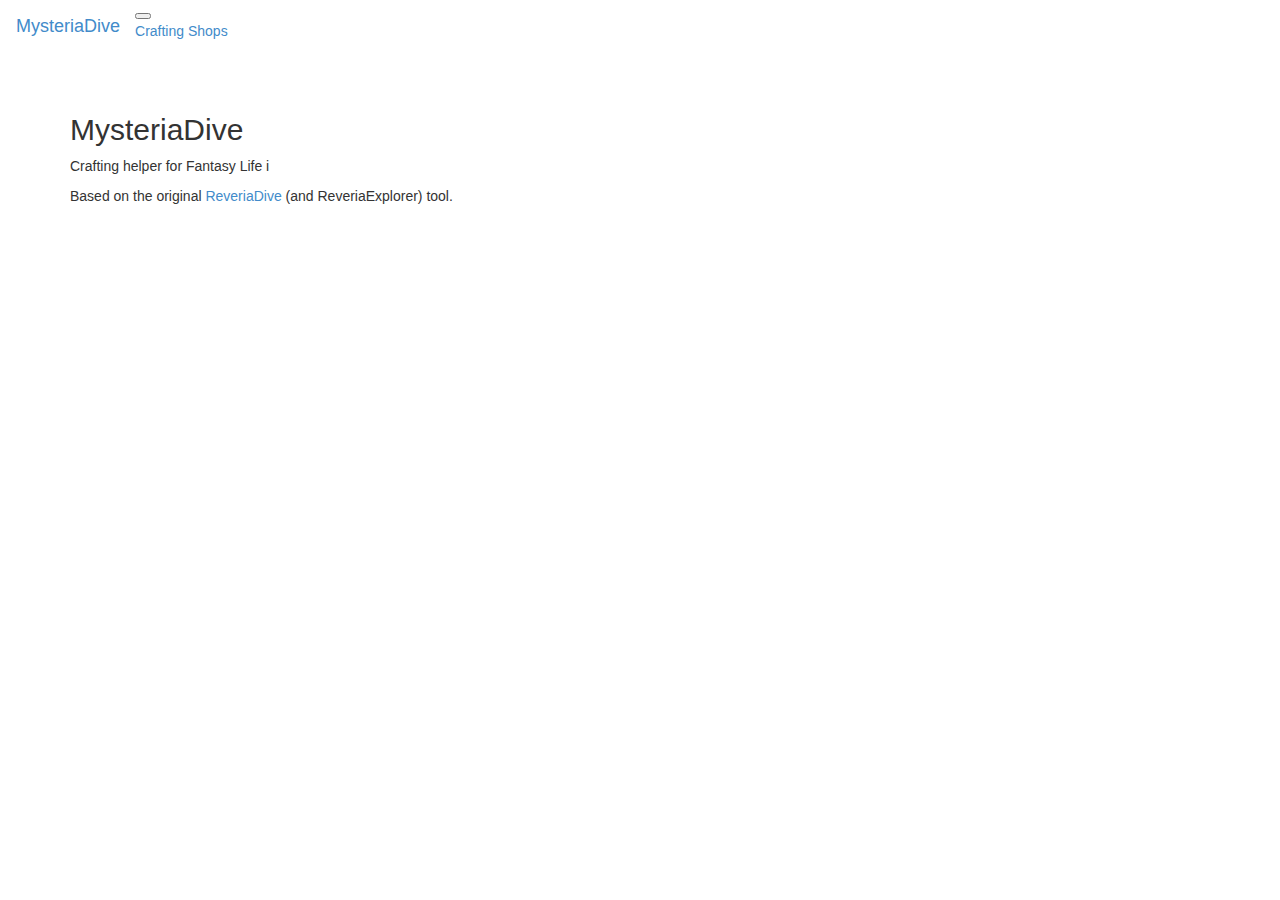
<file: index.html>
<!DOCTYPE html>
<html lang="en">
<head>
  <meta charset="UTF-8">
  <meta name="viewport" content="width=device-width, initial-scale=1.0">
  <title>MysteriaDive</title>
  <link data-turbolinks-track="true" href="./assets/application.css" media="all" rel="stylesheet">
  <link href="https://cdn.jsdelivr.net/npm/bootstrap@5.3.6/dist/css/bootstrap.min.css" rel="stylesheet" integrity="sha384-4Q6Gf2aSP4eDXB8Miphtr37CMZZQ5oXLH2yaXMJ2w8e2ZtHTl7GptT4jmndRuHDT" crossorigin="anonymous">
</head>

<body>
  <nav class="navbar navbar-expand-lg bg-body-tertiary">
    <div class="container-fluid">
      <a class="navbar-brand active" href="./index.html">MysteriaDive</a>
      <button class="navbar-toggler" type="button" data-bs-toggle="collapse" data-bs-target="#navbarNavAltMarkup" aria-controls="navbarNavAltMarkup" aria-expanded="false" aria-label="Toggle navigation">
        <span class="navbar-toggler-icon"></span>
      </button>
      <div class="collapse navbar-collapse" id="navbarNavAltMarkup">
        <div class="navbar-nav">
          <a class="nav-link" href="./crafting.html">Crafting</a>
          <a class="nav-link" href="./shop.html">Shops</a>
        </div>
      </div>
    </div>
  </nav>

  <main style="position: relative;">
    <div class="container">
      <div class="row">
        <div class="col-md-2"></div>
        <div class="col-md-12">
          <br>
          <h2>MysteriaDive</h2>
          <p class="mb-0">Crafting helper for Fantasy Life i</p>
          <p class="mb-0">Based on the original <a href="https://reveriadive.github.io/">ReveriaDive</a> (and ReveriaExplorer) tool.</p>
        </div>
      </div>
    </div>
  </main>

  <script src="./assets/application.js"></script>
  <script src="https://ajax.googleapis.com/ajax/libs/jquery/3.7.1/jquery.min.js"></script>
  <script src="https://cdn.jsdelivr.net/npm/bootstrap@5.3.6/dist/js/bootstrap.bundle.min.js" integrity="sha384-j1CDi7MgGQ12Z7Qab0qlWQ/Qqz24Gc6BM0thvEMVjHnfYGF0rmFCozFSxQBxwHKO" crossorigin="anonymous"></script>
</body>
</html>
</file>
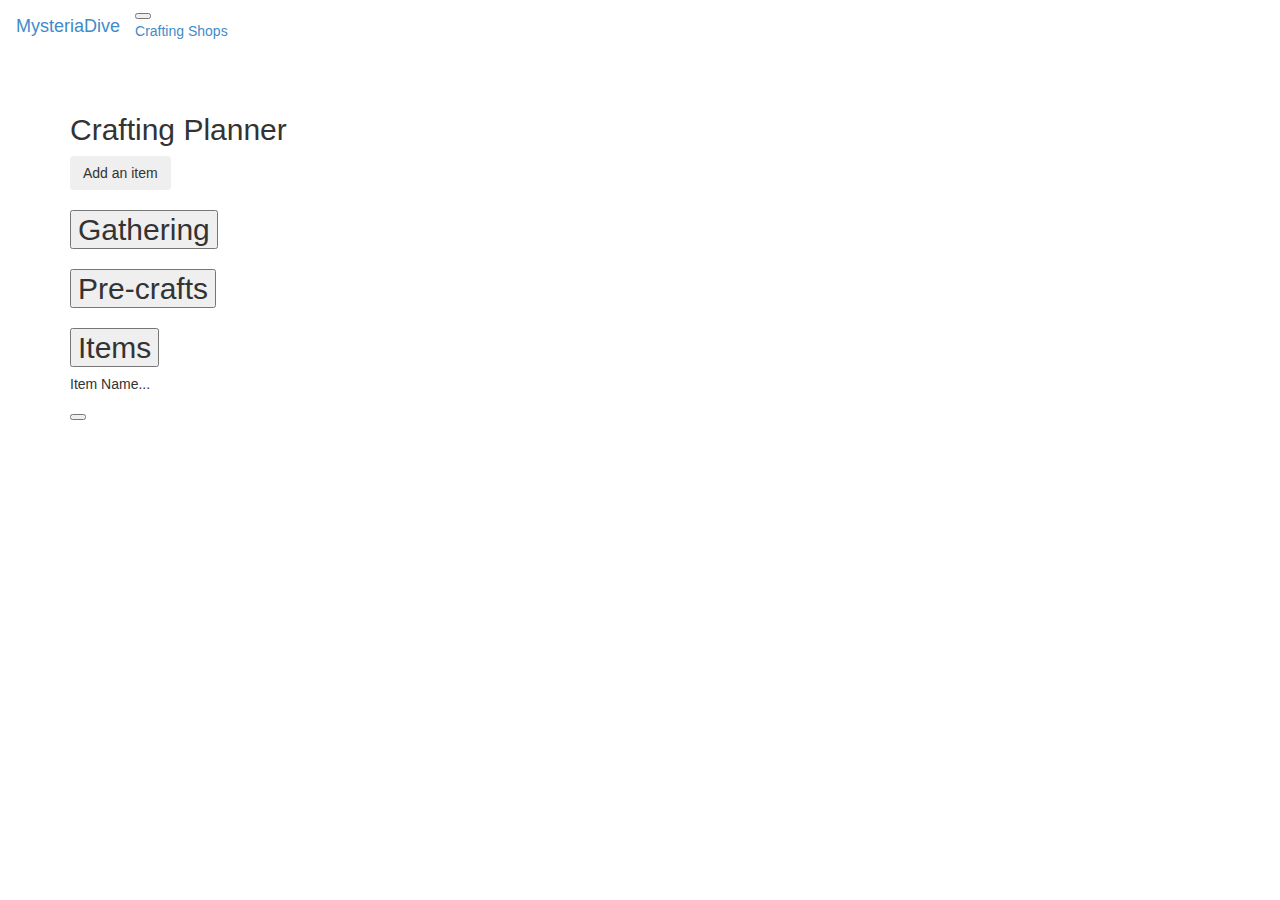
<file: crafting.html>
<!DOCTYPE html>
<html lang="en">
<head>
  <meta charset="UTF-8">
  <meta name="viewport" content="width=device-width, initial-scale=1.0">
  <title>MysteriaDive</title>
  <link data-turbolinks-track="true" href="./assets/application.css" media="all" rel="stylesheet">
  <link href="https://cdn.jsdelivr.net/npm/bootstrap@5.3.6/dist/css/bootstrap.min.css" rel="stylesheet" integrity="sha384-4Q6Gf2aSP4eDXB8Miphtr37CMZZQ5oXLH2yaXMJ2w8e2ZtHTl7GptT4jmndRuHDT" crossorigin="anonymous">
</head>

<body>
  <nav class="navbar navbar-expand-lg bg-body-tertiary">
    <div class="container-fluid">
      <a class="navbar-brand" href="./index.html">MysteriaDive</a>
      <button class="navbar-toggler" type="button" data-bs-toggle="collapse" data-bs-target="#navbarNavAltMarkup" aria-controls="navbarNavAltMarkup" aria-expanded="false" aria-label="Toggle navigation">
        <span class="navbar-toggler-icon"></span>
      </button>
      <div class="collapse navbar-collapse" id="navbarNavAltMarkup">
        <div class="navbar-nav">
          <a class="nav-link active" href="#">Crafting</a>
          <a class="nav-link" href="./shop.html">Shops</a>
        </div>
      </div>
    </div>
  </nav>

  <main style="position: relative;">
    <div class="container">
      <div class="row">
        <div class="col-md-2"></div>
        <div class="col-md-12">
          <br>
          <h2>Crafting Planner</h2>

          <button class="btn btn-outline-secondary" data-bs-toggle="modal" data-bs-target="#add-item-modal">
            Add an item
          </button>

          <div class="mt-2"></div>

          <div class="accordion" id="gathering-accordion">
            <div class="accordion-item">
              <h2 class="accordion-header">
                <button class="accordion-button collapsed" type="button" data-bs-toggle="collapse" data-bs-target="#gathering-items-list" aria-expanded="false" aria-controls="gathering-items-list">Gathering</button>
              </h2>
              <div id="gathering-items-list" class="accordion-collapse collapse" data-bs-parent="gathering-accordion">
                <div class="accordion-body" id="gathering-items-body">
                </div>
              </div>
            </div>
          </div>

          <div class="mt-2"></div>

          <div class="accordion" id="pre-craft-accordion">
            <div class="accordion-item">
              <h2 class="accordion-header">
                <button class="accordion-button collapsed" type="button" data-bs-toggle="collapse" data-bs-target="#precraft-items-list" aria-expanded="false" aria-controls="precraft-items-list">Pre-crafts</button>
              </h2>
              <div id="precraft-items-list" class="accordion-collapse collapse" data-bs-parent="pre-craft-accordion">
                <div class="accordion-body" id="precraft-items-body">
                </div>
              </div>
            </div>
          </div>

          <div class="mt-2"></div>

          <div class="accordion" id="final-items-accordion">
            <div class="accordion-item">
              <h2 class="accordion-header">
                <button class="accordion-button collapsed" type="button" data-bs-toggle="collapse" data-bs-target="#final-items-list" aria-expanded="false" aria-controls="final-items-list">Items</button>
              </h2>
              <div id="final-items-list" class="accordion-collapse collapse" data-bs-parent="#final-items-accordion">
                <div class="accordion-body" id="final-items-body">
                </div>
              </div>
            </div>
          </div>

          <div class="modal fade" id="add-item-modal" tabindex="-1" aria-labelledby="add-item-modal-label" aria-hidden="true">
            <div class="modal-dialog modal-dialog-centered" role="document">
              <div class="modal-content">
                <div class="modal-header">
                  <h1 class="modal-title fs-5" id="add-item-modal-label">Pick an item</h1>
                  <button type="button" class="btn-close" data-bs-dismiss="modal" aria-label="Close"></button>
                </div>
                <div class="modal-body">
                  <div class="row">
                    <span>
                      <input id="item-search-input" type="text" placeholder="Item name" onkeydown="updateSearch(event)">
                    </span>
                  </div>
                  <form class="overflow-auto" id="search-results-form" style="padding-top:15px; min-height: 150px; max-height: 300px;">

                  </form>
                </div>
                <div class="modal-footer">
                  <button type="button" class="btn btn-outline-secondary" id="add-selected-items-btn" data-bs-dismiss="modal" disabled>Add Selected Items</button>
                </div>
              </div>
            </div>
          </div>

          <div class="modal fade" id="change-amount-modal" tabindex="-1" aria-labelledby="change-amount-modal-label" aria-hidden="true">
            <div class="modal-dialog modal-dialog-centered" role="document">
              <div class="modal-content">
                <div class="modal-header">
                  <h1 class="modal-title fs-5" id="change-amount-modal-label">Edit amount</h1>
                  <button type="button" class="btn-close" data-bs-dismiss="modal" aria-label="Close"></button>
                </div>
                <div class="modal-body">
                  <div class="input-group mb-3">
                    <input type="number" class="form-control" value="1" aria-label="change-amount-input" id="change-amount-input">
                    <button class="btn btn-outline-secondary" type="button" id="change-amount-btn" data-bs-dismiss="modal">Submit</button>
                  </div>
                </div>
              </div>
            </div>
          </div>

          <div class="offcanvas offcanvas-start" tabindex="-1" id="item-info-offcanvas" aria-labelledby="item-info-label">
            <div class="offcanvas-header">
              <h5 class="offcanvas-title" id="item-info-label">Item Name...</h5>
              <button type="button" class="btn-close" data-bs-dismiss="offcanvas" aria-label="Close"></button>
            </div>
          </div>
          
        </div>
      </div>
    </div>
  </main>

<script src="./assets/crafter.js"></script>
<script src="https://cdn.jsdelivr.net/npm/bootstrap@5.3.7/dist/js/bootstrap.bundle.min.js" integrity="sha384-ndDqU0Gzau9qJ1lfW4pNLlhNTkCfHzAVBReH9diLvGRem5+R9g2FzA8ZGN954O5Q" crossorigin="anonymous"></script>
</body>
</html>
</file>
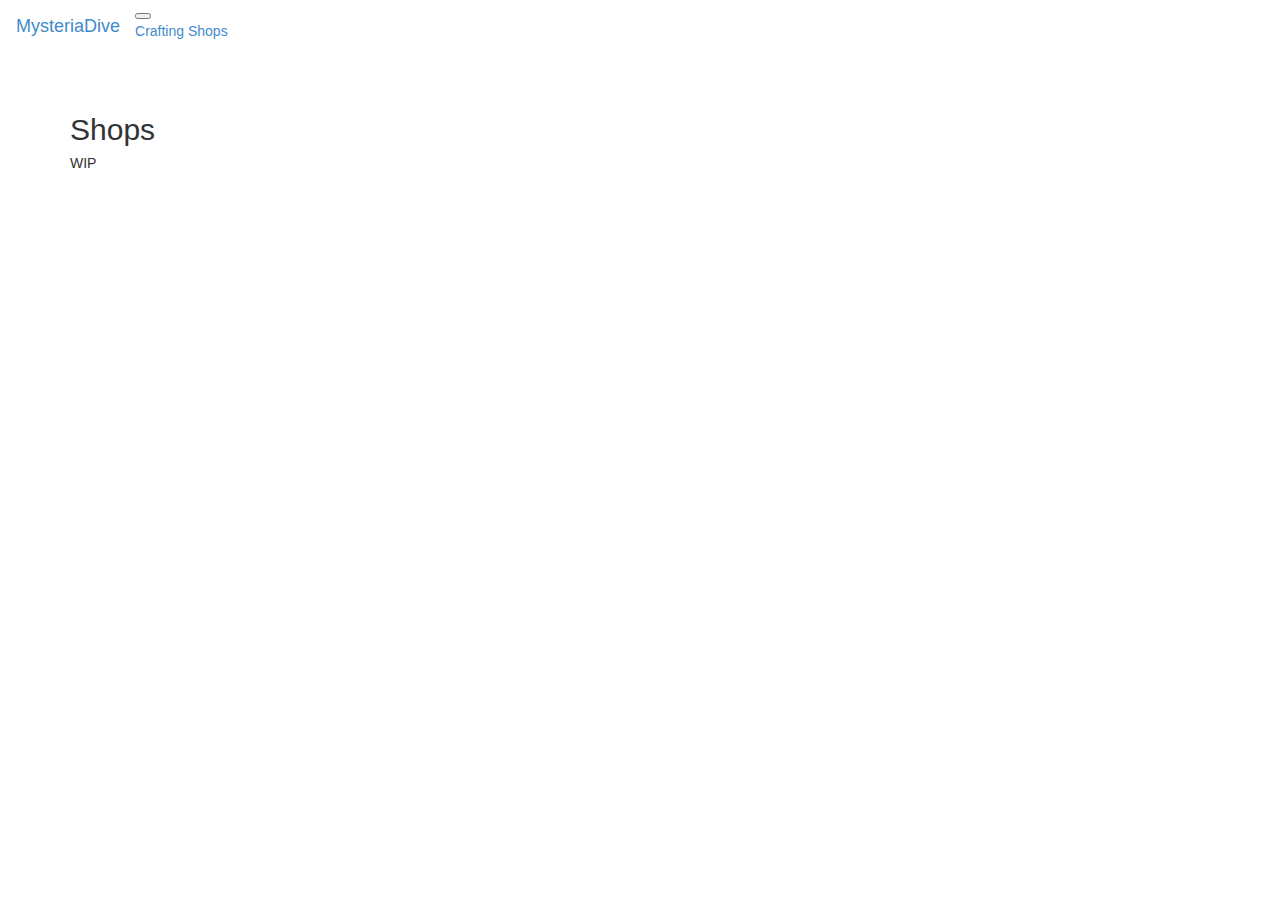
<file: shop.html>
<!DOCTYPE html>
<html lang="en">
<head>
  <meta charset="UTF-8">
  <meta name="viewport" content="width=device-width, initial-scale=1.0">
  <title>MysteriaDive</title>
  <link data-turbolinks-track="true" href="./assets/application.css" media="all" rel="stylesheet">
  <link href="https://cdn.jsdelivr.net/npm/bootstrap@5.3.6/dist/css/bootstrap.min.css" rel="stylesheet" integrity="sha384-4Q6Gf2aSP4eDXB8Miphtr37CMZZQ5oXLH2yaXMJ2w8e2ZtHTl7GptT4jmndRuHDT" crossorigin="anonymous">
</head>

<body>
  <nav class="navbar navbar-expand-lg bg-body-tertiary">
    <div class="container-fluid">
      <a class="navbar-brand" href="./index.html">MysteriaDive</a>
      <button class="navbar-toggler" type="button" data-bs-toggle="collapse" data-bs-target="#navbarNavAltMarkup" aria-controls="navbarNavAltMarkup" aria-expanded="false" aria-label="Toggle navigation">
        <span class="navbar-toggler-icon"></span>
      </button>
      <div class="collapse navbar-collapse" id="navbarNavAltMarkup">
        <div class="navbar-nav">
          <a class="nav-link" href="./crafting.html">Crafting</a>
          <a class="nav-link active" href="./shop.html">Shops</a>
        </div>
      </div>
    </div>
  </nav>

  <main style="position: relative;">
    <div class="container">
      <div class="row">
        <div class="col-md-2"></div>
        <div class="col-md-12">
          <br>
          <h2>Shops</h2>

          <h5>WIP</h5>

          <div id="shops-container" hidden>

          </div>

        </div>
      </div>
    </div>
  </main>

  <script src="./assets/shops.js"></script>
  <script src="https://ajax.googleapis.com/ajax/libs/jquery/3.7.1/jquery.min.js"></script>
  <script src="https://cdn.jsdelivr.net/npm/bootstrap@5.3.6/dist/js/bootstrap.bundle.min.js" integrity="sha384-j1CDi7MgGQ12Z7Qab0qlWQ/Qqz24Gc6BM0thvEMVjHnfYGF0rmFCozFSxQBxwHKO" crossorigin="anonymous"></script>
</body>
</html>
</file>
<file: assets/application.css>
.line-through {
    text-decoration: line-through
}

header>h3 {
    display: inline-block
}

header span {
    align-content: flex-end;
    margin-right: 0px
}

.btn-us {
    background: url(/regions/us.png) no-repeat
}

td { 
  white-space:pre 
}

.recipe-level-select {
  float: right;
  margin-top: -40px;
}

/*!
 * Bootstrap v3.2.0 (http://getbootstrap.com)
 * Copyright 2011-2014 Twitter, Inc.
 * Licensed under MIT (https://github.com/twbs/bootstrap/blob/master/LICENSE)
 */
/*! normalize.css v3.0.1 | MIT License | git.io/normalize */
html {
    font-family: sans-serif;
    -webkit-text-size-adjust: 100%;
    -ms-text-size-adjust: 100%
}

body {
    margin: 0
}

article,aside,details,figcaption,figure,footer,header,hgroup,main,nav,section,summary {
    display: block
}

audio,canvas,progress,video {
    display: inline-block;
    vertical-align: baseline
}

audio:not([controls]) {
    display: none;
    height: 0
}

[hidden],template {
    display: none
}

a {
    background: 0 0
}

a:active,a:hover {
    outline: 0
}

abbr[title] {
    border-bottom: 1px dotted
}

b,strong {
    font-weight: 700
}

dfn {
    font-style: italic
}

h1 {
    margin: .67em 0;
    font-size: 2em
}

mark {
    color: #000;
    background: #ff0
}

small {
    font-size: 80%
}

sub,sup {
    position: relative;
    font-size: 75%;
    line-height: 0;
    vertical-align: baseline
}

sup {
    top: -.5em
}

sub {
    bottom: -.25em
}

img {
    border: 0
}

svg:not(:root) {
    overflow: hidden
}

figure {
    margin: 1em 40px
}

hr {
    height: 0;
    -webkit-box-sizing: content-box;
    -moz-box-sizing: content-box;
    box-sizing: content-box
}

pre {
    overflow: auto
}

code,kbd,pre,samp {
    font-family: monospace,monospace;
    font-size: 1em
}

button,input,optgroup,select,textarea {
    margin: 0;
    font: inherit;
    color: inherit
}

button {
    overflow: visible
}

button,select {
    text-transform: none
}

button,html input[type=button],input[type=reset],input[type=submit] {
    -webkit-appearance: button;
    cursor: pointer
}

button[disabled],html input[disabled] {
    cursor: default
}

button::-moz-focus-inner,input::-moz-focus-inner {
    padding: 0;
    border: 0
}

input {
    line-height: normal
}

input[type=checkbox],input[type=radio] {
    -webkit-box-sizing: border-box;
    -moz-box-sizing: border-box;
    box-sizing: border-box;
    padding: 0
}

input[type=number]::-webkit-inner-spin-button,input[type=number]::-webkit-outer-spin-button {
    height: auto
}

input[type=search] {
    -webkit-box-sizing: content-box;
    -moz-box-sizing: content-box;
    box-sizing: content-box;
    -webkit-appearance: textfield
}

input[type=search]::-webkit-search-cancel-button,input[type=search]::-webkit-search-decoration {
    -webkit-appearance: none
}

fieldset {
    padding: .35em .625em .75em;
    margin: 0 2px;
    border: 1px solid silver
}

legend {
    padding: 0;
    border: 0
}

textarea {
    overflow: auto
}

optgroup {
    font-weight: 700
}

table {
    border-spacing: 0;
    border-collapse: collapse
}

td,th {
    padding: 0
}

@media print {
    * {
        color: #000 !important;
        text-shadow: none !important;
        background: transparent !important;
        -webkit-box-shadow: none !important;
        box-shadow: none !important
    }

    a,a:visited {
        text-decoration: underline
    }

    a[href]:after {
        content: " (" attr(href) ")"
    }

    abbr[title]:after {
        content: " (" attr(title) ")"
    }

    a[href^="javascript:"]:after,a[href^="#"]:after {
        content: ""
    }

    pre,blockquote {
        border: 1px solid #999;
        page-break-inside: avoid
    }

    thead {
        display: table-header-group
    }

    tr,img {
        page-break-inside: avoid
    }

    img {
        max-width: 100% !important
    }

    p,h2,h3 {
        orphans: 3;
        widows: 3
    }

    h2,h3 {
        page-break-after: avoid
    }

    select {
        background: #fff !important
    }

    .navbar {
        display: none
    }

    .table td,.table th {
        background-color: #fff !important
    }

    .btn>.caret,.dropup>.btn>.caret {
        border-top-color: #000 !important
    }

    .label {
        border: 1px solid #000
    }

    .table {
        border-collapse: collapse !important
    }

    .table-bordered th,.table-bordered td {
        border: 1px solid #ddd !important
    }
}

@font-face {
    font-family: 'Glyphicons Halflings';
    src: url(/assets/glyphicons-halflings-regular.eot);
    src: url(/assets/glyphicons-halflings-regular.eot?#iefix) format("embedded-opentype"),url(/assets/glyphicons-halflings-regular.woff) format("woff"),url(/assets/glyphicons-halflings-regular.ttf) fonts format("truetype"),url(/assets/glyphicons-halflings-regular.svg#glyphicons_halflingsregular) format("svg")
}

.glyphicon {
    position: relative;
    top: 1px;
    display: inline-block;
    font-family: 'Glyphicons Halflings';
    font-style: normal;
    font-weight: 400;
    line-height: 1;
    -webkit-font-smoothing: antialiased;
    -moz-osx-font-smoothing: grayscale
}

.glyphicon-asterisk:before {
    content: "\2a"
}

.glyphicon-plus:before {
    content: "\2b"
}

.glyphicon-euro:before {
    content: "\20ac"
}

.glyphicon-minus:before {
    content: "\2212"
}

.glyphicon-cloud:before {
    content: "\2601"
}

.glyphicon-envelope:before {
    content: "\2709"
}

.glyphicon-pencil:before {
    content: "\270f"
}

.glyphicon-glass:before {
    content: "\e001"
}

.glyphicon-music:before {
    content: "\e002"
}

.glyphicon-search:before {
    content: "\e003"
}

.glyphicon-heart:before {
    content: "\e005"
}

.glyphicon-star:before {
    content: "\e006"
}

.glyphicon-star-empty:before {
    content: "\e007"
}

.glyphicon-user:before {
    content: "\e008"
}

.glyphicon-film:before {
    content: "\e009"
}

.glyphicon-th-large:before {
    content: "\e010"
}

.glyphicon-th:before {
    content: "\e011"
}

.glyphicon-th-list:before {
    content: "\e012"
}

.glyphicon-ok:before {
    content: "\e013"
}

.glyphicon-remove:before {
    content: "\e014"
}

.glyphicon-zoom-in:before {
    content: "\e015"
}

.glyphicon-zoom-out:before {
    content: "\e016"
}

.glyphicon-off:before {
    content: "\e017"
}

.glyphicon-signal:before {
    content: "\e018"
}

.glyphicon-cog:before {
    content: "\e019"
}

.glyphicon-trash:before {
    content: "\e020"
}

.glyphicon-home:before {
    content: "\e021"
}

.glyphicon-file:before {
    content: "\e022"
}

.glyphicon-time:before {
    content: "\e023"
}

.glyphicon-road:before {
    content: "\e024"
}

.glyphicon-download-alt:before {
    content: "\e025"
}

.glyphicon-download:before {
    content: "\e026"
}

.glyphicon-upload:before {
    content: "\e027"
}

.glyphicon-inbox:before {
    content: "\e028"
}

.glyphicon-play-circle:before {
    content: "\e029"
}

.glyphicon-repeat:before {
    content: "\e030"
}

.glyphicon-refresh:before {
    content: "\e031"
}

.glyphicon-list-alt:before {
    content: "\e032"
}

.glyphicon-lock:before {
    content: "\e033"
}

.glyphicon-flag:before {
    content: "\e034"
}

.glyphicon-headphones:before {
    content: "\e035"
}

.glyphicon-volume-off:before {
    content: "\e036"
}

.glyphicon-volume-down:before {
    content: "\e037"
}

.glyphicon-volume-up:before {
    content: "\e038"
}

.glyphicon-qrcode:before {
    content: "\e039"
}

.glyphicon-barcode:before {
    content: "\e040"
}

.glyphicon-tag:before {
    content: "\e041"
}

.glyphicon-tags:before {
    content: "\e042"
}

.glyphicon-book:before {
    content: "\e043"
}

.glyphicon-bookmark:before {
    content: "\e044"
}

.glyphicon-print:before {
    content: "\e045"
}

.glyphicon-camera:before {
    content: "\e046"
}

.glyphicon-font:before {
    content: "\e047"
}

.glyphicon-bold:before {
    content: "\e048"
}

.glyphicon-italic:before {
    content: "\e049"
}

.glyphicon-text-height:before {
    content: "\e050"
}

.glyphicon-text-width:before {
    content: "\e051"
}

.glyphicon-align-left:before {
    content: "\e052"
}

.glyphicon-align-center:before {
    content: "\e053"
}

.glyphicon-align-right:before {
    content: "\e054"
}

.glyphicon-align-justify:before {
    content: "\e055"
}

.glyphicon-list:before {
    content: "\e056"
}

.glyphicon-indent-left:before {
    content: "\e057"
}

.glyphicon-indent-right:before {
    content: "\e058"
}

.glyphicon-facetime-video:before {
    content: "\e059"
}

.glyphicon-picture:before {
    content: "\e060"
}

.glyphicon-map-marker:before {
    content: "\e062"
}

.glyphicon-adjust:before {
    content: "\e063"
}

.glyphicon-tint:before {
    content: "\e064"
}

.glyphicon-edit:before {
    content: "\e065"
}

.glyphicon-share:before {
    content: "\e066"
}

.glyphicon-check:before {
    content: "\e067"
}

.glyphicon-move:before {
    content: "\e068"
}

.glyphicon-step-backward:before {
    content: "\e069"
}

.glyphicon-fast-backward:before {
    content: "\e070"
}

.glyphicon-backward:before {
    content: "\e071"
}

.glyphicon-play:before {
    content: "\e072"
}

.glyphicon-pause:before {
    content: "\e073"
}

.glyphicon-stop:before {
    content: "\e074"
}

.glyphicon-forward:before {
    content: "\e075"
}

.glyphicon-fast-forward:before {
    content: "\e076"
}

.glyphicon-step-forward:before {
    content: "\e077"
}

.glyphicon-eject:before {
    content: "\e078"
}

.glyphicon-chevron-left:before {
    content: "\e079"
}

.glyphicon-chevron-right:before {
    content: "\e080"
}

.glyphicon-plus-sign:before {
    content: "\e081"
}

.glyphicon-minus-sign:before {
    content: "\e082"
}

.glyphicon-remove-sign:before {
    content: "\e083"
}

.glyphicon-ok-sign:before {
    content: "\e084"
}

.glyphicon-question-sign:before {
    content: "\e085"
}

.glyphicon-info-sign:before {
    content: "\e086"
}

.glyphicon-screenshot:before {
    content: "\e087"
}

.glyphicon-remove-circle:before {
    content: "\e088"
}

.glyphicon-ok-circle:before {
    content: "\e089"
}

.glyphicon-ban-circle:before {
    content: "\e090"
}

.glyphicon-arrow-left:before {
    content: "\e091"
}

.glyphicon-arrow-right:before {
    content: "\e092"
}

.glyphicon-arrow-up:before {
    content: "\e093"
}

.glyphicon-arrow-down:before {
    content: "\e094"
}

.glyphicon-share-alt:before {
    content: "\e095"
}

.glyphicon-resize-full:before {
    content: "\e096"
}

.glyphicon-resize-small:before {
    content: "\e097"
}

.glyphicon-exclamation-sign:before {
    content: "\e101"
}

.glyphicon-gift:before {
    content: "\e102"
}

.glyphicon-leaf:before {
    content: "\e103"
}

.glyphicon-fire:before {
    content: "\e104"
}

.glyphicon-eye-open:before {
    content: "\e105"
}

.glyphicon-eye-close:before {
    content: "\e106"
}

.glyphicon-warning-sign:before {
    content: "\e107"
}

.glyphicon-plane:before {
    content: "\e108"
}

.glyphicon-calendar:before {
    content: "\e109"
}

.glyphicon-random:before {
    content: "\e110"
}

.glyphicon-comment:before {
    content: "\e111"
}

.glyphicon-magnet:before {
    content: "\e112"
}

.glyphicon-chevron-up:before {
    content: "\e113"
}

.glyphicon-chevron-down:before {
    content: "\e114"
}

.glyphicon-retweet:before {
    content: "\e115"
}

.glyphicon-shopping-cart:before {
    content: "\e116"
}

.glyphicon-folder-close:before {
    content: "\e117"
}

.glyphicon-folder-open:before {
    content: "\e118"
}

.glyphicon-resize-vertical:before {
    content: "\e119"
}

.glyphicon-resize-horizontal:before {
    content: "\e120"
}

.glyphicon-hdd:before {
    content: "\e121"
}

.glyphicon-bullhorn:before {
    content: "\e122"
}

.glyphicon-bell:before {
    content: "\e123"
}

.glyphicon-certificate:before {
    content: "\e124"
}

.glyphicon-thumbs-up:before {
    content: "\e125"
}

.glyphicon-thumbs-down:before {
    content: "\e126"
}

.glyphicon-hand-right:before {
    content: "\e127"
}

.glyphicon-hand-left:before {
    content: "\e128"
}

.glyphicon-hand-up:before {
    content: "\e129"
}

.glyphicon-hand-down:before {
    content: "\e130"
}

.glyphicon-circle-arrow-right:before {
    content: "\e131"
}

.glyphicon-circle-arrow-left:before {
    content: "\e132"
}

.glyphicon-circle-arrow-up:before {
    content: "\e133"
}

.glyphicon-circle-arrow-down:before {
    content: "\e134"
}

.glyphicon-globe:before {
    content: "\e135"
}

.glyphicon-wrench:before {
    content: "\e136"
}

.glyphicon-tasks:before {
    content: "\e137"
}

.glyphicon-filter:before {
    content: "\e138"
}

.glyphicon-briefcase:before {
    content: "\e139"
}

.glyphicon-fullscreen:before {
    content: "\e140"
}

.glyphicon-dashboard:before {
    content: "\e141"
}

.glyphicon-paperclip:before {
    content: "\e142"
}

.glyphicon-heart-empty:before {
    content: "\e143"
}

.glyphicon-link:before {
    content: "\e144"
}

.glyphicon-phone:before {
    content: "\e145"
}

.glyphicon-pushpin:before {
    content: "\e146"
}

.glyphicon-usd:before {
    content: "\e148"
}

.glyphicon-gbp:before {
    content: "\e149"
}

.glyphicon-sort:before {
    content: "\e150"
}

.glyphicon-sort-by-alphabet:before {
    content: "\e151"
}

.glyphicon-sort-by-alphabet-alt:before {
    content: "\e152"
}

.glyphicon-sort-by-order:before {
    content: "\e153"
}

.glyphicon-sort-by-order-alt:before {
    content: "\e154"
}

.glyphicon-sort-by-attributes:before {
    content: "\e155"
}

.glyphicon-sort-by-attributes-alt:before {
    content: "\e156"
}

.glyphicon-unchecked:before {
    content: "\e157"
}

.glyphicon-expand:before {
    content: "\e158"
}

.glyphicon-collapse-down:before {
    content: "\e159"
}

.glyphicon-collapse-up:before {
    content: "\e160"
}

.glyphicon-log-in:before {
    content: "\e161"
}

.glyphicon-flash:before {
    content: "\e162"
}

.glyphicon-log-out:before {
    content: "\e163"
}

.glyphicon-new-window:before {
    content: "\e164"
}

.glyphicon-record:before {
    content: "\e165"
}

.glyphicon-save:before {
    content: "\e166"
}

.glyphicon-open:before {
    content: "\e167"
}

.glyphicon-saved:before {
    content: "\e168"
}

.glyphicon-import:before {
    content: "\e169"
}

.glyphicon-export:before {
    content: "\e170"
}

.glyphicon-send:before {
    content: "\e171"
}

.glyphicon-floppy-disk:before {
    content: "\e172"
}

.glyphicon-floppy-saved:before {
    content: "\e173"
}

.glyphicon-floppy-remove:before {
    content: "\e174"
}

.glyphicon-floppy-save:before {
    content: "\e175"
}

.glyphicon-floppy-open:before {
    content: "\e176"
}

.glyphicon-credit-card:before {
    content: "\e177"
}

.glyphicon-transfer:before {
    content: "\e178"
}

.glyphicon-cutlery:before {
    content: "\e179"
}

.glyphicon-header:before {
    content: "\e180"
}

.glyphicon-compressed:before {
    content: "\e181"
}

.glyphicon-earphone:before {
    content: "\e182"
}

.glyphicon-phone-alt:before {
    content: "\e183"
}

.glyphicon-tower:before {
    content: "\e184"
}

.glyphicon-stats:before {
    content: "\e185"
}

.glyphicon-sd-video:before {
    content: "\e186"
}

.glyphicon-hd-video:before {
    content: "\e187"
}

.glyphicon-subtitles:before {
    content: "\e188"
}

.glyphicon-sound-stereo:before {
    content: "\e189"
}

.glyphicon-sound-dolby:before {
    content: "\e190"
}

.glyphicon-sound-5-1:before {
    content: "\e191"
}

.glyphicon-sound-6-1:before {
    content: "\e192"
}

.glyphicon-sound-7-1:before {
    content: "\e193"
}

.glyphicon-copyright-mark:before {
    content: "\e194"
}

.glyphicon-registration-mark:before {
    content: "\e195"
}

.glyphicon-cloud-download:before {
    content: "\e197"
}

.glyphicon-cloud-upload:before {
    content: "\e198"
}

.glyphicon-tree-conifer:before {
    content: "\e199"
}

.glyphicon-tree-deciduous:before {
    content: "\e200"
}

* {
    -webkit-box-sizing: border-box;
    -moz-box-sizing: border-box;
    box-sizing: border-box
}

:before,:after {
    -webkit-box-sizing: border-box;
    -moz-box-sizing: border-box;
    box-sizing: border-box
}

html {
    font-size: 10px;
    -webkit-tap-highlight-color: rgba(0,0,0,0)
}

body {
    font-family: "Helvetica Neue",Helvetica,Arial,sans-serif;
    font-size: 14px;
    line-height: 1.42857143;
    color: #333;
    background-color: #fff
}

input,button,select,textarea {
    font-family: inherit;
    font-size: inherit;
    line-height: inherit
}

a {
    color: #428bca;
    text-decoration: none
}

a:hover,a:focus {
    color: #2a6496;
    text-decoration: underline
}

a:focus {
    outline: thin dotted;
    outline: 5px auto -webkit-focus-ring-color;
    outline-offset: -2px
}

figure {
    margin: 0
}

img {
    vertical-align: middle
}

.img-responsive,.thumbnail>img,.thumbnail a>img,.carousel-inner>.item>img,.carousel-inner>.item>a>img {
    display: block;
    width: 100% \9;
    max-width: 100%;
    height: auto
}

.img-rounded {
    border-radius: 6px
}

.img-thumbnail {
    display: inline-block;
    width: 100% \9;
    max-width: 100%;
    height: auto;
    padding: 4px;
    line-height: 1.42857143;
    background-color: #fff;
    border: 1px solid #ddd;
    border-radius: 4px;
    -webkit-transition: all .2s ease-in-out;
    -o-transition: all .2s ease-in-out;
    transition: all .2s ease-in-out
}

.img-circle {
    border-radius: 50%
}

hr {
    margin-top: 20px;
    margin-bottom: 20px;
    border: 0;
    border-top: 1px solid #eee
}

.sr-only {
    position: absolute;
    width: 1px;
    height: 1px;
    padding: 0;
    margin: -1px;
    overflow: hidden;
    clip: rect(0, 0, 0, 0);
    border: 0
}

.sr-only-focusable:active,.sr-only-focusable:focus {
    position: static;
    width: auto;
    height: auto;
    margin: 0;
    overflow: visible;
    clip: auto
}

h1,h2,h3,h4,h5,h6,.h1,.h2,.h3,.h4,.h5,.h6 {
    font-family: inherit;
    font-weight: 500;
    line-height: 1.1;
    color: inherit
}

h1 small,h2 small,h3 small,h4 small,h5 small,h6 small,.h1 small,.h2 small,.h3 small,.h4 small,.h5 small,.h6 small,h1 .small,h2 .small,h3 .small,h4 .small,h5 .small,h6 .small,.h1 .small,.h2 .small,.h3 .small,.h4 .small,.h5 .small,.h6 .small {
    font-weight: 400;
    line-height: 1;
    color: #777
}

h1,.h1,h2,.h2,h3,.h3 {
    margin-top: 20px;
    margin-bottom: 10px
}

h1 small,.h1 small,h2 small,.h2 small,h3 small,.h3 small,h1 .small,.h1 .small,h2 .small,.h2 .small,h3 .small,.h3 .small {
    font-size: 65%
}

h4,.h4,h5,.h5,h6,.h6 {
    margin-top: 10px;
    margin-bottom: 10px
}

h4 small,.h4 small,h5 small,.h5 small,h6 small,.h6 small,h4 .small,.h4 .small,h5 .small,.h5 .small,h6 .small,.h6 .small {
    font-size: 75%
}

h1,.h1 {
    font-size: 36px
}

h2,.h2 {
    font-size: 30px
}

h3,.h3 {
    font-size: 24px
}

h4,.h4 {
    font-size: 18px
}

h5,.h5 {
    font-size: 14px
}

h6,.h6 {
    font-size: 12px
}

p {
    margin: 0 0 10px
}

.lead {
    margin-bottom: 20px;
    font-size: 16px;
    font-weight: 300;
    line-height: 1.4
}

@media (min-width: 768px) {
    .lead {
        font-size:21px
    }
}

small,.small {
    font-size: 85%
}

cite {
    font-style: normal
}

mark,.mark {
    padding: .2em;
    background-color: #fcf8e3
}

.text-left {
    text-align: left
}

.text-right {
    text-align: right
}

.text-center {
    text-align: center
}

.text-justify {
    text-align: justify
}

.text-nowrap {
    white-space: nowrap
}

.text-lowercase {
    text-transform: lowercase
}

.text-uppercase {
    text-transform: uppercase
}

.text-capitalize {
    text-transform: capitalize
}

.text-muted {
    color: #777
}

.text-primary {
    color: #428bca
}

a.text-primary:hover {
    color: #3071a9
}

.text-success {
    color: #3c763d
}

a.text-success:hover {
    color: #2b542c
}

.text-info {
    color: #31708f
}

a.text-info:hover {
    color: #245269
}

.text-warning {
    color: #8a6d3b
}

a.text-warning:hover {
    color: #66512c
}

.text-danger {
    color: #a94442
}

a.text-danger:hover {
    color: #843534
}

.bg-primary {
    color: #fff;
    background-color: #428bca
}

a.bg-primary:hover {
    background-color: #3071a9
}

.bg-success {
    background-color: #dff0d8
}

a.bg-success:hover {
    background-color: #c1e2b3
}

.bg-info {
    background-color: #d9edf7
}

a.bg-info:hover {
    background-color: #afd9ee
}

.bg-warning {
    background-color: #fcf8e3
}

a.bg-warning:hover {
    background-color: #f7ecb5
}

.bg-danger {
    background-color: #f2dede
}

a.bg-danger:hover {
    background-color: #e4b9b9
}

.page-header {
    padding-bottom: 9px;
    margin: 40px 0 20px;
    border-bottom: 1px solid #eee
}

ul,ol {
    margin-top: 0;
    margin-bottom: 10px
}

ul ul,ol ul,ul ol,ol ol {
    margin-bottom: 0
}

.list-unstyled {
    padding-left: 0;
    list-style: none
}

.list-inline {
    padding-left: 0;
    margin-left: -5px;
    list-style: none
}

.list-inline>li {
    display: inline-block;
    padding-right: 5px;
    padding-left: 5px
}

dl {
    margin-top: 0;
    margin-bottom: 20px
}

dt,dd {
    line-height: 1.42857143
}

dt {
    font-weight: 700
}

dd {
    margin-left: 0
}

@media (min-width: 768px) {
    .dl-horizontal dt {
        float:left;
        width: 160px;
        overflow: hidden;
        clear: left;
        text-align: right;
        text-overflow: ellipsis;
        white-space: nowrap
    }

    .dl-horizontal dd {
        margin-left: 180px
    }
}

abbr[title],abbr[data-original-title] {
    cursor: help;
    border-bottom: 1px dotted #777
}

.initialism {
    font-size: 90%;
    text-transform: uppercase
}

blockquote {
    padding: 10px 20px;
    margin: 0 0 20px;
    font-size: 17.5px;
    border-left: 5px solid #eee
}

blockquote p:last-child,blockquote ul:last-child,blockquote ol:last-child {
    margin-bottom: 0
}

blockquote footer,blockquote small,blockquote .small {
    display: block;
    font-size: 80%;
    line-height: 1.42857143;
    color: #777
}

blockquote footer:before,blockquote small:before,blockquote .small:before {
    content: '\2014 \00A0'
}

.blockquote-reverse,blockquote.pull-right {
    padding-right: 15px;
    padding-left: 0;
    text-align: right;
    border-right: 5px solid #eee;
    border-left: 0
}

.blockquote-reverse footer:before,blockquote.pull-right footer:before,.blockquote-reverse small:before,blockquote.pull-right small:before,.blockquote-reverse .small:before,blockquote.pull-right .small:before {
    content: ''
}

.blockquote-reverse footer:after,blockquote.pull-right footer:after,.blockquote-reverse small:after,blockquote.pull-right small:after,.blockquote-reverse .small:after,blockquote.pull-right .small:after {
    content: '\00A0 \2014'
}

blockquote:before,blockquote:after {
    content: ""
}

address {
    margin-bottom: 20px;
    font-style: normal;
    line-height: 1.42857143
}

code,kbd,pre,samp {
    font-family: Menlo,Monaco,Consolas,"Courier New",monospace
}

code {
    padding: 2px 4px;
    font-size: 90%;
    color: #c7254e;
    background-color: #f9f2f4;
    border-radius: 4px
}

kbd {
    padding: 2px 4px;
    font-size: 90%;
    color: #fff;
    background-color: #333;
    border-radius: 3px;
    -webkit-box-shadow: inset 0 -1px 0 rgba(0,0,0,0.25);
    box-shadow: inset 0 -1px 0 rgba(0,0,0,0.25)
}

kbd kbd {
    padding: 0;
    font-size: 100%;
    -webkit-box-shadow: none;
    box-shadow: none
}

pre {
    display: block;
    padding: 9.5px;
    margin: 0 0 10px;
    font-size: 13px;
    line-height: 1.42857143;
    color: #333;
    word-break: break-all;
    word-wrap: break-word;
    background-color: #f5f5f5;
    border: 1px solid #ccc;
    border-radius: 4px
}

pre code {
    padding: 0;
    font-size: inherit;
    color: inherit;
    white-space: pre-wrap;
    background-color: transparent;
    border-radius: 0
}

.pre-scrollable {
    max-height: 340px;
    overflow-y: scroll
}

.container {
    padding-right: 15px;
    padding-left: 15px;
    margin-right: auto;
    margin-left: auto
}

@media (min-width: 768px) {
    .container {
        width:750px
    }
}

@media (min-width: 992px) {
    .container {
        width:970px
    }
}

@media (min-width: 1200px) {
    .container {
        width:1170px
    }
}

.container-fluid {
    padding-right: 15px;
    padding-left: 15px;
    margin-right: auto;
    margin-left: auto
}

.row {
    margin-right: -15px;
    margin-left: -15px
}

.col-xs-1,.col-sm-1,.col-md-1,.col-lg-1,.col-xs-2,.col-sm-2,.col-md-2,.col-lg-2,.col-xs-3,.col-sm-3,.col-md-3,.col-lg-3,.col-xs-4,.col-sm-4,.col-md-4,.col-lg-4,.col-xs-5,.col-sm-5,.col-md-5,.col-lg-5,.col-xs-6,.col-sm-6,.col-md-6,.col-lg-6,.col-xs-7,.col-sm-7,.col-md-7,.col-lg-7,.col-xs-8,.col-sm-8,.col-md-8,.col-lg-8,.col-xs-9,.col-sm-9,.col-md-9,.col-lg-9,.col-xs-10,.col-sm-10,.col-md-10,.col-lg-10,.col-xs-11,.col-sm-11,.col-md-11,.col-lg-11,.col-xs-12,.col-sm-12,.col-md-12,.col-lg-12 {
    position: relative;
    min-height: 1px;
    padding-right: 15px;
    padding-left: 15px
}

.col-xs-1,.col-xs-2,.col-xs-3,.col-xs-4,.col-xs-5,.col-xs-6,.col-xs-7,.col-xs-8,.col-xs-9,.col-xs-10,.col-xs-11,.col-xs-12 {
    float: left
}

.col-xs-12 {
    width: 100%
}

.col-xs-11 {
    width: 91.66666667%
}

.col-xs-10 {
    width: 83.33333333%
}

.col-xs-9 {
    width: 75%
}

.col-xs-8 {
    width: 66.66666667%
}

.col-xs-7 {
    width: 58.33333333%
}

.col-xs-6 {
    width: 50%
}

.col-xs-5 {
    width: 41.66666667%
}

.col-xs-4 {
    width: 33.33333333%
}

.col-xs-3 {
    width: 25%
}

.col-xs-2 {
    width: 16.66666667%
}

.col-xs-1 {
    width: 8.33333333%
}

.col-xs-pull-12 {
    right: 100%
}

.col-xs-pull-11 {
    right: 91.66666667%
}

.col-xs-pull-10 {
    right: 83.33333333%
}

.col-xs-pull-9 {
    right: 75%
}

.col-xs-pull-8 {
    right: 66.66666667%
}

.col-xs-pull-7 {
    right: 58.33333333%
}

.col-xs-pull-6 {
    right: 50%
}

.col-xs-pull-5 {
    right: 41.66666667%
}

.col-xs-pull-4 {
    right: 33.33333333%
}

.col-xs-pull-3 {
    right: 25%
}

.col-xs-pull-2 {
    right: 16.66666667%
}

.col-xs-pull-1 {
    right: 8.33333333%
}

.col-xs-pull-0 {
    right: auto
}

.col-xs-push-12 {
    left: 100%
}

.col-xs-push-11 {
    left: 91.66666667%
}

.col-xs-push-10 {
    left: 83.33333333%
}

.col-xs-push-9 {
    left: 75%
}

.col-xs-push-8 {
    left: 66.66666667%
}

.col-xs-push-7 {
    left: 58.33333333%
}

.col-xs-push-6 {
    left: 50%
}

.col-xs-push-5 {
    left: 41.66666667%
}

.col-xs-push-4 {
    left: 33.33333333%
}

.col-xs-push-3 {
    left: 25%
}

.col-xs-push-2 {
    left: 16.66666667%
}

.col-xs-push-1 {
    left: 8.33333333%
}

.col-xs-push-0 {
    left: auto
}

.col-xs-offset-12 {
    margin-left: 100%
}

.col-xs-offset-11 {
    margin-left: 91.66666667%
}

.col-xs-offset-10 {
    margin-left: 83.33333333%
}

.col-xs-offset-9 {
    margin-left: 75%
}

.col-xs-offset-8 {
    margin-left: 66.66666667%
}

.col-xs-offset-7 {
    margin-left: 58.33333333%
}

.col-xs-offset-6 {
    margin-left: 50%
}

.col-xs-offset-5 {
    margin-left: 41.66666667%
}

.col-xs-offset-4 {
    margin-left: 33.33333333%
}

.col-xs-offset-3 {
    margin-left: 25%
}

.col-xs-offset-2 {
    margin-left: 16.66666667%
}

.col-xs-offset-1 {
    margin-left: 8.33333333%
}

.col-xs-offset-0 {
    margin-left: 0
}

@media (min-width: 768px) {
    .col-sm-1,.col-sm-2,.col-sm-3,.col-sm-4,.col-sm-5,.col-sm-6,.col-sm-7,.col-sm-8,.col-sm-9,.col-sm-10,.col-sm-11,.col-sm-12 {
        float:left
    }

    .col-sm-12 {
        width: 100%
    }

    .col-sm-11 {
        width: 91.66666667%
    }

    .col-sm-10 {
        width: 83.33333333%
    }

    .col-sm-9 {
        width: 75%
    }

    .col-sm-8 {
        width: 66.66666667%
    }

    .col-sm-7 {
        width: 58.33333333%
    }

    .col-sm-6 {
        width: 50%
    }

    .col-sm-5 {
        width: 41.66666667%
    }

    .col-sm-4 {
        width: 33.33333333%
    }

    .col-sm-3 {
        width: 25%
    }

    .col-sm-2 {
        width: 16.66666667%
    }

    .col-sm-1 {
        width: 8.33333333%
    }

    .col-sm-pull-12 {
        right: 100%
    }

    .col-sm-pull-11 {
        right: 91.66666667%
    }

    .col-sm-pull-10 {
        right: 83.33333333%
    }

    .col-sm-pull-9 {
        right: 75%
    }

    .col-sm-pull-8 {
        right: 66.66666667%
    }

    .col-sm-pull-7 {
        right: 58.33333333%
    }

    .col-sm-pull-6 {
        right: 50%
    }

    .col-sm-pull-5 {
        right: 41.66666667%
    }

    .col-sm-pull-4 {
        right: 33.33333333%
    }

    .col-sm-pull-3 {
        right: 25%
    }

    .col-sm-pull-2 {
        right: 16.66666667%
    }

    .col-sm-pull-1 {
        right: 8.33333333%
    }

    .col-sm-pull-0 {
        right: auto
    }

    .col-sm-push-12 {
        left: 100%
    }

    .col-sm-push-11 {
        left: 91.66666667%
    }

    .col-sm-push-10 {
        left: 83.33333333%
    }

    .col-sm-push-9 {
        left: 75%
    }

    .col-sm-push-8 {
        left: 66.66666667%
    }

    .col-sm-push-7 {
        left: 58.33333333%
    }

    .col-sm-push-6 {
        left: 50%
    }

    .col-sm-push-5 {
        left: 41.66666667%
    }

    .col-sm-push-4 {
        left: 33.33333333%
    }

    .col-sm-push-3 {
        left: 25%
    }

    .col-sm-push-2 {
        left: 16.66666667%
    }

    .col-sm-push-1 {
        left: 8.33333333%
    }

    .col-sm-push-0 {
        left: auto
    }

    .col-sm-offset-12 {
        margin-left: 100%
    }

    .col-sm-offset-11 {
        margin-left: 91.66666667%
    }

    .col-sm-offset-10 {
        margin-left: 83.33333333%
    }

    .col-sm-offset-9 {
        margin-left: 75%
    }

    .col-sm-offset-8 {
        margin-left: 66.66666667%
    }

    .col-sm-offset-7 {
        margin-left: 58.33333333%
    }

    .col-sm-offset-6 {
        margin-left: 50%
    }

    .col-sm-offset-5 {
        margin-left: 41.66666667%
    }

    .col-sm-offset-4 {
        margin-left: 33.33333333%
    }

    .col-sm-offset-3 {
        margin-left: 25%
    }

    .col-sm-offset-2 {
        margin-left: 16.66666667%
    }

    .col-sm-offset-1 {
        margin-left: 8.33333333%
    }

    .col-sm-offset-0 {
        margin-left: 0
    }
}

@media (min-width: 992px) {
    .col-md-1,.col-md-2,.col-md-3,.col-md-4,.col-md-5,.col-md-6,.col-md-7,.col-md-8,.col-md-9,.col-md-10,.col-md-11,.col-md-12 {
        float:left
    }

    .col-md-12 {
        width: 100%
    }

    .col-md-11 {
        width: 91.66666667%
    }

    .col-md-10 {
        width: 83.33333333%
    }

    .col-md-9 {
        width: 75%
    }

    .col-md-8 {
        width: 66.66666667%
    }

    .col-md-7 {
        width: 58.33333333%
    }

    .col-md-6 {
        width: 50%
    }

    .col-md-5 {
        width: 41.66666667%
    }

    .col-md-4 {
        width: 33.33333333%
    }

    .col-md-3 {
        width: 25%
    }

    .col-md-2 {
        width: 16.66666667%
    }

    .col-md-1 {
        width: 8.33333333%
    }

    .col-md-pull-12 {
        right: 100%
    }

    .col-md-pull-11 {
        right: 91.66666667%
    }

    .col-md-pull-10 {
        right: 83.33333333%
    }

    .col-md-pull-9 {
        right: 75%
    }

    .col-md-pull-8 {
        right: 66.66666667%
    }

    .col-md-pull-7 {
        right: 58.33333333%
    }

    .col-md-pull-6 {
        right: 50%
    }

    .col-md-pull-5 {
        right: 41.66666667%
    }

    .col-md-pull-4 {
        right: 33.33333333%
    }

    .col-md-pull-3 {
        right: 25%
    }

    .col-md-pull-2 {
        right: 16.66666667%
    }

    .col-md-pull-1 {
        right: 8.33333333%
    }

    .col-md-pull-0 {
        right: auto
    }

    .col-md-push-12 {
        left: 100%
    }

    .col-md-push-11 {
        left: 91.66666667%
    }

    .col-md-push-10 {
        left: 83.33333333%
    }

    .col-md-push-9 {
        left: 75%
    }

    .col-md-push-8 {
        left: 66.66666667%
    }

    .col-md-push-7 {
        left: 58.33333333%
    }

    .col-md-push-6 {
        left: 50%
    }

    .col-md-push-5 {
        left: 41.66666667%
    }

    .col-md-push-4 {
        left: 33.33333333%
    }

    .col-md-push-3 {
        left: 25%
    }

    .col-md-push-2 {
        left: 16.66666667%
    }

    .col-md-push-1 {
        left: 8.33333333%
    }

    .col-md-push-0 {
        left: auto
    }

    .col-md-offset-12 {
        margin-left: 100%
    }

    .col-md-offset-11 {
        margin-left: 91.66666667%
    }

    .col-md-offset-10 {
        margin-left: 83.33333333%
    }

    .col-md-offset-9 {
        margin-left: 75%
    }

    .col-md-offset-8 {
        margin-left: 66.66666667%
    }

    .col-md-offset-7 {
        margin-left: 58.33333333%
    }

    .col-md-offset-6 {
        margin-left: 50%
    }

    .col-md-offset-5 {
        margin-left: 41.66666667%
    }

    .col-md-offset-4 {
        margin-left: 33.33333333%
    }

    .col-md-offset-3 {
        margin-left: 25%
    }

    .col-md-offset-2 {
        margin-left: 16.66666667%
    }

    .col-md-offset-1 {
        margin-left: 8.33333333%
    }

    .col-md-offset-0 {
        margin-left: 0
    }
}

@media (min-width: 1200px) {
    .col-lg-1,.col-lg-2,.col-lg-3,.col-lg-4,.col-lg-5,.col-lg-6,.col-lg-7,.col-lg-8,.col-lg-9,.col-lg-10,.col-lg-11,.col-lg-12 {
        float:left
    }

    .col-lg-12 {
        width: 100%
    }

    .col-lg-11 {
        width: 91.66666667%
    }

    .col-lg-10 {
        width: 83.33333333%
    }

    .col-lg-9 {
        width: 75%
    }

    .col-lg-8 {
        width: 66.66666667%
    }

    .col-lg-7 {
        width: 58.33333333%
    }

    .col-lg-6 {
        width: 50%
    }

    .col-lg-5 {
        width: 41.66666667%
    }

    .col-lg-4 {
        width: 33.33333333%
    }

    .col-lg-3 {
        width: 25%
    }

    .col-lg-2 {
        width: 16.66666667%
    }

    .col-lg-1 {
        width: 8.33333333%
    }

    .col-lg-pull-12 {
        right: 100%
    }

    .col-lg-pull-11 {
        right: 91.66666667%
    }

    .col-lg-pull-10 {
        right: 83.33333333%
    }

    .col-lg-pull-9 {
        right: 75%
    }

    .col-lg-pull-8 {
        right: 66.66666667%
    }

    .col-lg-pull-7 {
        right: 58.33333333%
    }

    .col-lg-pull-6 {
        right: 50%
    }

    .col-lg-pull-5 {
        right: 41.66666667%
    }

    .col-lg-pull-4 {
        right: 33.33333333%
    }

    .col-lg-pull-3 {
        right: 25%
    }

    .col-lg-pull-2 {
        right: 16.66666667%
    }

    .col-lg-pull-1 {
        right: 8.33333333%
    }

    .col-lg-pull-0 {
        right: auto
    }

    .col-lg-push-12 {
        left: 100%
    }

    .col-lg-push-11 {
        left: 91.66666667%
    }

    .col-lg-push-10 {
        left: 83.33333333%
    }

    .col-lg-push-9 {
        left: 75%
    }

    .col-lg-push-8 {
        left: 66.66666667%
    }

    .col-lg-push-7 {
        left: 58.33333333%
    }

    .col-lg-push-6 {
        left: 50%
    }

    .col-lg-push-5 {
        left: 41.66666667%
    }

    .col-lg-push-4 {
        left: 33.33333333%
    }

    .col-lg-push-3 {
        left: 25%
    }

    .col-lg-push-2 {
        left: 16.66666667%
    }

    .col-lg-push-1 {
        left: 8.33333333%
    }

    .col-lg-push-0 {
        left: auto
    }

    .col-lg-offset-12 {
        margin-left: 100%
    }

    .col-lg-offset-11 {
        margin-left: 91.66666667%
    }

    .col-lg-offset-10 {
        margin-left: 83.33333333%
    }

    .col-lg-offset-9 {
        margin-left: 75%
    }

    .col-lg-offset-8 {
        margin-left: 66.66666667%
    }

    .col-lg-offset-7 {
        margin-left: 58.33333333%
    }

    .col-lg-offset-6 {
        margin-left: 50%
    }

    .col-lg-offset-5 {
        margin-left: 41.66666667%
    }

    .col-lg-offset-4 {
        margin-left: 33.33333333%
    }

    .col-lg-offset-3 {
        margin-left: 25%
    }

    .col-lg-offset-2 {
        margin-left: 16.66666667%
    }

    .col-lg-offset-1 {
        margin-left: 8.33333333%
    }

    .col-lg-offset-0 {
        margin-left: 0
    }
}

table {
    background-color: transparent
}

th {
    text-align: left
}

.table {
    width: 100%;
    max-width: 100%;
    margin-bottom: 20px
}

.table>thead>tr>th,.table>tbody>tr>th,.table>tfoot>tr>th,.table>thead>tr>td,.table>tbody>tr>td,.table>tfoot>tr>td {
    padding: 8px;
    line-height: 1.42857143;
    vertical-align: top;
    border-top: 1px solid #ddd
}

.table>thead>tr>th {
    vertical-align: bottom;
    border-bottom: 2px solid #ddd
}

.table>caption+thead>tr:first-child>th,.table>colgroup+thead>tr:first-child>th,.table>thead:first-child>tr:first-child>th,.table>caption+thead>tr:first-child>td,.table>colgroup+thead>tr:first-child>td,.table>thead:first-child>tr:first-child>td {
    border-top: 0
}

.table>tbody+tbody {
    border-top: 2px solid #ddd
}

.table .table {
    background-color: #fff
}

.table-condensed>thead>tr>th,.table-condensed>tbody>tr>th,.table-condensed>tfoot>tr>th,.table-condensed>thead>tr>td,.table-condensed>tbody>tr>td,.table-condensed>tfoot>tr>td {
    padding: 5px
}

.table-bordered {
    border: 1px solid #ddd
}

.table-bordered>thead>tr>th,.table-bordered>tbody>tr>th,.table-bordered>tfoot>tr>th,.table-bordered>thead>tr>td,.table-bordered>tbody>tr>td,.table-bordered>tfoot>tr>td {
    border: 1px solid #ddd
}

.table-bordered>thead>tr>th,.table-bordered>thead>tr>td {
    border-bottom-width: 2px
}

.table-striped>tbody>tr:nth-child(odd)>td,.table-striped>tbody>tr:nth-child(odd)>th {
    background-color: #f9f9f9
}

.table-hover>tbody>tr:hover>td,.table-hover>tbody>tr:hover>th {
    background-color: #f5f5f5
}

table col[class*=col-] {
    position: static;
    display: table-column;
    float: none
}

table td[class*=col-],table th[class*=col-] {
    position: static;
    display: table-cell;
    float: none
}

.table>thead>tr>td.active,.table>tbody>tr>td.active,.table>tfoot>tr>td.active,.table>thead>tr>th.active,.table>tbody>tr>th.active,.table>tfoot>tr>th.active,.table>thead>tr.active>td,.table>tbody>tr.active>td,.table>tfoot>tr.active>td,.table>thead>tr.active>th,.table>tbody>tr.active>th,.table>tfoot>tr.active>th {
    background-color: #f5f5f5
}

.table-hover>tbody>tr>td.active:hover,.table-hover>tbody>tr>th.active:hover,.table-hover>tbody>tr.active:hover>td,.table-hover>tbody>tr:hover>.active,.table-hover>tbody>tr.active:hover>th {
    background-color: #e8e8e8
}

.table>thead>tr>td.success,.table>tbody>tr>td.success,.table>tfoot>tr>td.success,.table>thead>tr>th.success,.table>tbody>tr>th.success,.table>tfoot>tr>th.success,.table>thead>tr.success>td,.table>tbody>tr.success>td,.table>tfoot>tr.success>td,.table>thead>tr.success>th,.table>tbody>tr.success>th,.table>tfoot>tr.success>th {
    background-color: #dff0d8
}

.table-hover>tbody>tr>td.success:hover,.table-hover>tbody>tr>th.success:hover,.table-hover>tbody>tr.success:hover>td,.table-hover>tbody>tr:hover>.success,.table-hover>tbody>tr.success:hover>th {
    background-color: #d0e9c6
}

.table>thead>tr>td.info,.table>tbody>tr>td.info,.table>tfoot>tr>td.info,.table>thead>tr>th.info,.table>tbody>tr>th.info,.table>tfoot>tr>th.info,.table>thead>tr.info>td,.table>tbody>tr.info>td,.table>tfoot>tr.info>td,.table>thead>tr.info>th,.table>tbody>tr.info>th,.table>tfoot>tr.info>th {
    background-color: #d9edf7
}

.table-hover>tbody>tr>td.info:hover,.table-hover>tbody>tr>th.info:hover,.table-hover>tbody>tr.info:hover>td,.table-hover>tbody>tr:hover>.info,.table-hover>tbody>tr.info:hover>th {
    background-color: #c4e3f3
}

.table>thead>tr>td.warning,.table>tbody>tr>td.warning,.table>tfoot>tr>td.warning,.table>thead>tr>th.warning,.table>tbody>tr>th.warning,.table>tfoot>tr>th.warning,.table>thead>tr.warning>td,.table>tbody>tr.warning>td,.table>tfoot>tr.warning>td,.table>thead>tr.warning>th,.table>tbody>tr.warning>th,.table>tfoot>tr.warning>th {
    background-color: #fcf8e3
}

.table-hover>tbody>tr>td.warning:hover,.table-hover>tbody>tr>th.warning:hover,.table-hover>tbody>tr.warning:hover>td,.table-hover>tbody>tr:hover>.warning,.table-hover>tbody>tr.warning:hover>th {
    background-color: #faf2cc
}

.table>thead>tr>td.danger,.table>tbody>tr>td.danger,.table>tfoot>tr>td.danger,.table>thead>tr>th.danger,.table>tbody>tr>th.danger,.table>tfoot>tr>th.danger,.table>thead>tr.danger>td,.table>tbody>tr.danger>td,.table>tfoot>tr.danger>td,.table>thead>tr.danger>th,.table>tbody>tr.danger>th,.table>tfoot>tr.danger>th {
    background-color: #f2dede
}

.table-hover>tbody>tr>td.danger:hover,.table-hover>tbody>tr>th.danger:hover,.table-hover>tbody>tr.danger:hover>td,.table-hover>tbody>tr:hover>.danger,.table-hover>tbody>tr.danger:hover>th {
    background-color: #ebcccc
}

@media screen and (max-width: 767px) {
    .table-responsive {
        width:100%;
        margin-bottom: 15px;
        overflow-x: auto;
        overflow-y: hidden;
        -webkit-overflow-scrolling: touch;
        -ms-overflow-style: -ms-autohiding-scrollbar;
        border: 1px solid #ddd
    }

    .table-responsive>.table {
        margin-bottom: 0
    }

    .table-responsive>.table>thead>tr>th,.table-responsive>.table>tbody>tr>th,.table-responsive>.table>tfoot>tr>th,.table-responsive>.table>thead>tr>td,.table-responsive>.table>tbody>tr>td,.table-responsive>.table>tfoot>tr>td {
        white-space: nowrap
    }

    .table-responsive>.table-bordered {
        border: 0
    }

    .table-responsive>.table-bordered>thead>tr>th:first-child,.table-responsive>.table-bordered>tbody>tr>th:first-child,.table-responsive>.table-bordered>tfoot>tr>th:first-child,.table-responsive>.table-bordered>thead>tr>td:first-child,.table-responsive>.table-bordered>tbody>tr>td:first-child,.table-responsive>.table-bordered>tfoot>tr>td:first-child {
        border-left: 0
    }

    .table-responsive>.table-bordered>thead>tr>th:last-child,.table-responsive>.table-bordered>tbody>tr>th:last-child,.table-responsive>.table-bordered>tfoot>tr>th:last-child,.table-responsive>.table-bordered>thead>tr>td:last-child,.table-responsive>.table-bordered>tbody>tr>td:last-child,.table-responsive>.table-bordered>tfoot>tr>td:last-child {
        border-right: 0
    }

    .table-responsive>.table-bordered>tbody>tr:last-child>th,.table-responsive>.table-bordered>tfoot>tr:last-child>th,.table-responsive>.table-bordered>tbody>tr:last-child>td,.table-responsive>.table-bordered>tfoot>tr:last-child>td {
        border-bottom: 0
    }
}

fieldset {
    min-width: 0;
    padding: 0;
    margin: 0;
    border: 0
}

legend {
    display: block;
    width: 100%;
    padding: 0;
    margin-bottom: 20px;
    font-size: 21px;
    line-height: inherit;
    color: #333;
    border: 0;
    border-bottom: 1px solid #e5e5e5
}

label {
    display: inline-block;
    max-width: 100%;
    margin-bottom: 5px;
    font-weight: 700
}

input[type=search] {
    -webkit-box-sizing: border-box;
    -moz-box-sizing: border-box;
    box-sizing: border-box
}

input[type=radio],input[type=checkbox] {
    margin: 4px 0 0;
    margin-top: 1px \9;
    line-height: normal
}

input[type=file] {
    display: block
}

input[type=range] {
    display: block;
    width: 100%
}

select[multiple],select[size] {
    height: auto
}

input[type=file]:focus,input[type=radio]:focus,input[type=checkbox]:focus {
    outline: thin dotted;
    outline: 5px auto -webkit-focus-ring-color;
    outline-offset: -2px
}

output {
    display: block;
    padding-top: 7px;
    font-size: 14px;
    line-height: 1.42857143;
    color: #555
}

.form-control {
    display: block;
    width: 100%;
    height: 34px;
    padding: 6px 12px;
    font-size: 14px;
    line-height: 1.42857143;
    color: #555;
    background-color: #fff;
    background-image: none;
    border: 1px solid #ccc;
    border-radius: 4px;
    -webkit-box-shadow: inset 0 1px 1px rgba(0,0,0,0.075);
    box-shadow: inset 0 1px 1px rgba(0,0,0,0.075);
    -webkit-transition: border-color ease-in-out .15s,-webkit-box-shadow ease-in-out .15s;
    -o-transition: border-color ease-in-out .15s,box-shadow ease-in-out .15s;
    transition: border-color ease-in-out .15s,box-shadow ease-in-out .15s
}

.form-control:focus {
    border-color: #66afe9;
    outline: 0;
    -webkit-box-shadow: inset 0 1px 1px rgba(0,0,0,0.075),0 0 8px rgba(102,175,233,0.6);
    box-shadow: inset 0 1px 1px rgba(0,0,0,0.075),0 0 8px rgba(102,175,233,0.6)
}

.form-control::-moz-placeholder {
    color: #777;
    opacity: 1
}

.form-control:-ms-input-placeholder {
    color: #777
}

.form-control::-webkit-input-placeholder {
    color: #777
}

.form-control[disabled],.form-control[readonly],fieldset[disabled] .form-control {
    cursor: not-allowed;
    background-color: #eee;
    opacity: 1
}

textarea.form-control {
    height: auto
}

input[type=search] {
    -webkit-appearance: none
}

input[type=date],input[type=time],input[type=datetime-local],input[type=month] {
    line-height: 34px;
    line-height: 1.42857143 \0
}

input[type=date].input-sm,input[type=time].input-sm,input[type=datetime-local].input-sm,input[type=month].input-sm {
    line-height: 30px
}

input[type=date].input-lg,input[type=time].input-lg,input[type=datetime-local].input-lg,input[type=month].input-lg {
    line-height: 46px
}

.form-group {
    margin-bottom: 15px
}

.radio,.checkbox {
    position: relative;
    display: block;
    min-height: 20px;
    margin-top: 10px;
    margin-bottom: 10px
}

.radio label,.checkbox label {
    padding-left: 20px;
    margin-bottom: 0;
    font-weight: 400;
    cursor: pointer
}

.radio input[type=radio],.radio-inline input[type=radio],.checkbox input[type=checkbox],.checkbox-inline input[type=checkbox] {
    position: absolute;
    margin-top: 4px \9;
    margin-left: -20px
}

.radio+.radio,.checkbox+.checkbox {
    margin-top: -5px
}

.radio-inline,.checkbox-inline {
    display: inline-block;
    padding-left: 20px;
    margin-bottom: 0;
    font-weight: 400;
    vertical-align: middle;
    cursor: pointer
}

.radio-inline+.radio-inline,.checkbox-inline+.checkbox-inline {
    margin-top: 0;
    margin-left: 10px
}

input[type=radio][disabled],input[type=checkbox][disabled],input[type=radio].disabled,input[type=checkbox].disabled,fieldset[disabled] input[type=radio],fieldset[disabled] input[type=checkbox] {
    cursor: not-allowed
}

.radio-inline.disabled,.checkbox-inline.disabled,fieldset[disabled] .radio-inline,fieldset[disabled] .checkbox-inline {
    cursor: not-allowed
}

.radio.disabled label,.checkbox.disabled label,fieldset[disabled] .radio label,fieldset[disabled] .checkbox label {
    cursor: not-allowed
}

.form-control-static {
    padding-top: 7px;
    padding-bottom: 7px;
    margin-bottom: 0
}

.form-control-static.input-lg,.form-control-static.input-sm {
    padding-right: 0;
    padding-left: 0
}

.input-sm,.form-horizontal .form-group-sm .form-control {
    height: 30px;
    padding: 5px 10px;
    font-size: 12px;
    line-height: 1.5;
    border-radius: 3px
}

select.input-sm {
    height: 30px;
    line-height: 30px
}

textarea.input-sm,select[multiple].input-sm {
    height: auto
}

.input-lg,.form-horizontal .form-group-lg .form-control {
    height: 46px;
    padding: 10px 16px;
    font-size: 18px;
    line-height: 1.33;
    border-radius: 6px
}

select.input-lg {
    height: 46px;
    line-height: 46px
}

textarea.input-lg,select[multiple].input-lg {
    height: auto
}

.has-feedback {
    position: relative
}

.has-feedback .form-control {
    padding-right: 42.5px
}

.form-control-feedback {
    position: absolute;
    top: 25px;
    right: 0;
    z-index: 2;
    display: block;
    width: 34px;
    height: 34px;
    line-height: 34px;
    text-align: center
}

.input-lg+.form-control-feedback {
    width: 46px;
    height: 46px;
    line-height: 46px
}

.input-sm+.form-control-feedback {
    width: 30px;
    height: 30px;
    line-height: 30px
}

.has-success .help-block,.has-success .control-label,.has-success .radio,.has-success .checkbox,.has-success .radio-inline,.has-success .checkbox-inline {
    color: #3c763d
}

.has-success .form-control {
    border-color: #3c763d;
    -webkit-box-shadow: inset 0 1px 1px rgba(0,0,0,0.075);
    box-shadow: inset 0 1px 1px rgba(0,0,0,0.075)
}

.has-success .form-control:focus {
    border-color: #2b542c;
    -webkit-box-shadow: inset 0 1px 1px rgba(0,0,0,0.075),0 0 6px #67b168;
    box-shadow: inset 0 1px 1px rgba(0,0,0,0.075),0 0 6px #67b168
}

.has-success .input-group-addon {
    color: #3c763d;
    background-color: #dff0d8;
    border-color: #3c763d
}

.has-success .form-control-feedback {
    color: #3c763d
}

.has-warning .help-block,.has-warning .control-label,.has-warning .radio,.has-warning .checkbox,.has-warning .radio-inline,.has-warning .checkbox-inline {
    color: #8a6d3b
}

.has-warning .form-control {
    border-color: #8a6d3b;
    -webkit-box-shadow: inset 0 1px 1px rgba(0,0,0,0.075);
    box-shadow: inset 0 1px 1px rgba(0,0,0,0.075)
}

.has-warning .form-control:focus {
    border-color: #66512c;
    -webkit-box-shadow: inset 0 1px 1px rgba(0,0,0,0.075),0 0 6px #c0a16b;
    box-shadow: inset 0 1px 1px rgba(0,0,0,0.075),0 0 6px #c0a16b
}

.has-warning .input-group-addon {
    color: #8a6d3b;
    background-color: #fcf8e3;
    border-color: #8a6d3b
}

.has-warning .form-control-feedback {
    color: #8a6d3b
}

.has-error .help-block,.has-error .control-label,.has-error .radio,.has-error .checkbox,.has-error .radio-inline,.has-error .checkbox-inline {
    color: #a94442
}

.has-error .form-control {
    border-color: #a94442;
    -webkit-box-shadow: inset 0 1px 1px rgba(0,0,0,0.075);
    box-shadow: inset 0 1px 1px rgba(0,0,0,0.075)
}

.has-error .form-control:focus {
    border-color: #843534;
    -webkit-box-shadow: inset 0 1px 1px rgba(0,0,0,0.075),0 0 6px #ce8483;
    box-shadow: inset 0 1px 1px rgba(0,0,0,0.075),0 0 6px #ce8483
}

.has-error .input-group-addon {
    color: #a94442;
    background-color: #f2dede;
    border-color: #a94442
}

.has-error .form-control-feedback {
    color: #a94442
}

.has-feedback label.sr-only ~ .form-control-feedback {
    top: 0
}

.help-block {
    display: block;
    margin-top: 5px;
    margin-bottom: 10px;
    color: #737373
}

@media (min-width: 768px) {
    .form-inline .form-group {
        display:inline-block;
        margin-bottom: 0;
        vertical-align: middle
    }

    .form-inline .form-control {
        display: inline-block;
        width: auto;
        vertical-align: middle
    }

    .form-inline .input-group {
        display: inline-table;
        vertical-align: middle
    }

    .form-inline .input-group .input-group-addon,.form-inline .input-group .input-group-btn,.form-inline .input-group .form-control {
        width: auto
    }

    .form-inline .input-group>.form-control {
        width: 100%
    }

    .form-inline .control-label {
        margin-bottom: 0;
        vertical-align: middle
    }

    .form-inline .radio,.form-inline .checkbox {
        display: inline-block;
        margin-top: 0;
        margin-bottom: 0;
        vertical-align: middle
    }

    .form-inline .radio label,.form-inline .checkbox label {
        padding-left: 0
    }

    .form-inline .radio input[type=radio],.form-inline .checkbox input[type=checkbox] {
        position: relative;
        margin-left: 0
    }

    .form-inline .has-feedback .form-control-feedback {
        top: 0
    }
}

.form-horizontal .radio,.form-horizontal .checkbox,.form-horizontal .radio-inline,.form-horizontal .checkbox-inline {
    padding-top: 7px;
    margin-top: 0;
    margin-bottom: 0
}

.form-horizontal .radio,.form-horizontal .checkbox {
    min-height: 27px
}

.form-horizontal .form-group {
    margin-right: -15px;
    margin-left: -15px
}

@media (min-width: 768px) {
    .form-horizontal .control-label {
        padding-top:7px;
        margin-bottom: 0;
        text-align: right
    }
}

.form-horizontal .has-feedback .form-control-feedback {
    top: 0;
    right: 15px
}

@media (min-width: 768px) {
    .form-horizontal .form-group-lg .control-label {
        padding-top:14.3px
    }
}

@media (min-width: 768px) {
    .form-horizontal .form-group-sm .control-label {
        padding-top:6px
    }
}

.btn {
    display: inline-block;
    padding: 6px 12px;
    margin-bottom: 0;
    font-size: 14px;
    font-weight: 400;
    line-height: 1.42857143;
    text-align: center;
    white-space: nowrap;
    vertical-align: middle;
    cursor: pointer;
    -webkit-user-select: none;
    -moz-user-select: none;
    -ms-user-select: none;
    user-select: none;
    background-image: none;
    border: 1px solid transparent;
    border-radius: 4px
}

.btn:focus,.btn:active:focus,.btn.active:focus {
    outline: thin dotted;
    outline: 5px auto -webkit-focus-ring-color;
    outline-offset: -2px
}

.btn:hover,.btn:focus {
    color: #333;
    text-decoration: none
}

.btn:active,.btn.active {
    background-image: none;
    outline: 0;
    -webkit-box-shadow: inset 0 3px 5px rgba(0,0,0,0.125);
    box-shadow: inset 0 3px 5px rgba(0,0,0,0.125)
}

.btn.disabled,.btn[disabled],fieldset[disabled] .btn {
    pointer-events: none;
    cursor: not-allowed;
    filter: alpha(opacity=65);
    -webkit-box-shadow: none;
    box-shadow: none;
    opacity: .65
}

.btn-default {
    color: #333;
    background-color: #fff;
    border-color: #ccc
}

.btn-default:hover,.btn-default:focus,.btn-default:active,.btn-default.active,.open>.dropdown-toggle.btn-default {
    color: #333;
    background-color: #e6e6e6;
    border-color: #adadad
}

.btn-default:active,.btn-default.active,.open>.dropdown-toggle.btn-default {
    background-image: none
}

.btn-default.disabled,.btn-default[disabled],fieldset[disabled] .btn-default,.btn-default.disabled:hover,.btn-default[disabled]:hover,fieldset[disabled] .btn-default:hover,.btn-default.disabled:focus,.btn-default[disabled]:focus,fieldset[disabled] .btn-default:focus,.btn-default.disabled:active,.btn-default[disabled]:active,fieldset[disabled] .btn-default:active,.btn-default.disabled.active,.btn-default[disabled].active,fieldset[disabled] .btn-default.active {
    background-color: #fff;
    border-color: #ccc
}

.btn-default .badge {
    color: #fff;
    background-color: #333
}

.btn-primary {
    color: #fff;
    background-color: #428bca;
    border-color: #357ebd
}

.btn-primary:hover,.btn-primary:focus,.btn-primary:active,.btn-primary.active,.open>.dropdown-toggle.btn-primary {
    color: #fff;
    background-color: #3071a9;
    border-color: #285e8e
}

.btn-primary:active,.btn-primary.active,.open>.dropdown-toggle.btn-primary {
    background-image: none
}

.btn-primary.disabled,.btn-primary[disabled],fieldset[disabled] .btn-primary,.btn-primary.disabled:hover,.btn-primary[disabled]:hover,fieldset[disabled] .btn-primary:hover,.btn-primary.disabled:focus,.btn-primary[disabled]:focus,fieldset[disabled] .btn-primary:focus,.btn-primary.disabled:active,.btn-primary[disabled]:active,fieldset[disabled] .btn-primary:active,.btn-primary.disabled.active,.btn-primary[disabled].active,fieldset[disabled] .btn-primary.active {
    background-color: #428bca;
    border-color: #357ebd
}

.btn-primary .badge {
    color: #428bca;
    background-color: #fff
}

.btn-success {
    color: #fff;
    background-color: #5cb85c;
    border-color: #4cae4c
}

.btn-success:hover,.btn-success:focus,.btn-success:active,.btn-success.active,.open>.dropdown-toggle.btn-success {
    color: #fff;
    background-color: #449d44;
    border-color: #398439
}

.btn-success:active,.btn-success.active,.open>.dropdown-toggle.btn-success {
    background-image: none
}

.btn-success.disabled,.btn-success[disabled],fieldset[disabled] .btn-success,.btn-success.disabled:hover,.btn-success[disabled]:hover,fieldset[disabled] .btn-success:hover,.btn-success.disabled:focus,.btn-success[disabled]:focus,fieldset[disabled] .btn-success:focus,.btn-success.disabled:active,.btn-success[disabled]:active,fieldset[disabled] .btn-success:active,.btn-success.disabled.active,.btn-success[disabled].active,fieldset[disabled] .btn-success.active {
    background-color: #5cb85c;
    border-color: #4cae4c
}

.btn-success .badge {
    color: #5cb85c;
    background-color: #fff
}

.btn-info {
    color: #fff;
    background-color: #5bc0de;
    border-color: #46b8da
}

.btn-info:hover,.btn-info:focus,.btn-info:active,.btn-info.active,.open>.dropdown-toggle.btn-info {
    color: #fff;
    background-color: #31b0d5;
    border-color: #269abc
}

.btn-info:active,.btn-info.active,.open>.dropdown-toggle.btn-info {
    background-image: none
}

.btn-info.disabled,.btn-info[disabled],fieldset[disabled] .btn-info,.btn-info.disabled:hover,.btn-info[disabled]:hover,fieldset[disabled] .btn-info:hover,.btn-info.disabled:focus,.btn-info[disabled]:focus,fieldset[disabled] .btn-info:focus,.btn-info.disabled:active,.btn-info[disabled]:active,fieldset[disabled] .btn-info:active,.btn-info.disabled.active,.btn-info[disabled].active,fieldset[disabled] .btn-info.active {
    background-color: #5bc0de;
    border-color: #46b8da
}

.btn-info .badge {
    color: #5bc0de;
    background-color: #fff
}

.btn-warning {
    color: #fff;
    background-color: #f0ad4e;
    border-color: #eea236
}

.btn-warning:hover,.btn-warning:focus,.btn-warning:active,.btn-warning.active,.open>.dropdown-toggle.btn-warning {
    color: #fff;
    background-color: #ec971f;
    border-color: #d58512
}

.btn-warning:active,.btn-warning.active,.open>.dropdown-toggle.btn-warning {
    background-image: none
}

.btn-warning.disabled,.btn-warning[disabled],fieldset[disabled] .btn-warning,.btn-warning.disabled:hover,.btn-warning[disabled]:hover,fieldset[disabled] .btn-warning:hover,.btn-warning.disabled:focus,.btn-warning[disabled]:focus,fieldset[disabled] .btn-warning:focus,.btn-warning.disabled:active,.btn-warning[disabled]:active,fieldset[disabled] .btn-warning:active,.btn-warning.disabled.active,.btn-warning[disabled].active,fieldset[disabled] .btn-warning.active {
    background-color: #f0ad4e;
    border-color: #eea236
}

.btn-warning .badge {
    color: #f0ad4e;
    background-color: #fff
}

.btn-danger {
    color: #fff;
    background-color: #d9534f;
    border-color: #d43f3a
}

.btn-danger:hover,.btn-danger:focus,.btn-danger:active,.btn-danger.active,.open>.dropdown-toggle.btn-danger {
    color: #fff;
    background-color: #c9302c;
    border-color: #ac2925
}

.btn-danger:active,.btn-danger.active,.open>.dropdown-toggle.btn-danger {
    background-image: none
}

.btn-danger.disabled,.btn-danger[disabled],fieldset[disabled] .btn-danger,.btn-danger.disabled:hover,.btn-danger[disabled]:hover,fieldset[disabled] .btn-danger:hover,.btn-danger.disabled:focus,.btn-danger[disabled]:focus,fieldset[disabled] .btn-danger:focus,.btn-danger.disabled:active,.btn-danger[disabled]:active,fieldset[disabled] .btn-danger:active,.btn-danger.disabled.active,.btn-danger[disabled].active,fieldset[disabled] .btn-danger.active {
    background-color: #d9534f;
    border-color: #d43f3a
}

.btn-danger .badge {
    color: #d9534f;
    background-color: #fff
}

.btn-link {
    font-weight: 400;
    color: #428bca;
    cursor: pointer;
    border-radius: 0
}

.btn-link,.btn-link:active,.btn-link[disabled],fieldset[disabled] .btn-link {
    background-color: transparent;
    -webkit-box-shadow: none;
    box-shadow: none
}

.btn-link,.btn-link:hover,.btn-link:focus,.btn-link:active {
    border-color: transparent
}

.btn-link:hover,.btn-link:focus {
    color: #2a6496;
    text-decoration: underline;
    background-color: transparent
}

.btn-link[disabled]:hover,fieldset[disabled] .btn-link:hover,.btn-link[disabled]:focus,fieldset[disabled] .btn-link:focus {
    color: #777;
    text-decoration: none
}

.btn-lg,.btn-group-lg>.btn {
    padding: 10px 16px;
    font-size: 18px;
    line-height: 1.33;
    border-radius: 6px
}

.btn-sm,.btn-group-sm>.btn {
    padding: 5px 10px;
    font-size: 12px;
    line-height: 1.5;
    border-radius: 3px
}

.btn-xs,.btn-group-xs>.btn {
    padding: 1px 5px;
    font-size: 12px;
    line-height: 1.5;
    border-radius: 3px
}

.btn-block {
    display: block;
    width: 100%
}

.btn-block+.btn-block {
    margin-top: 5px
}

input[type=submit].btn-block,input[type=reset].btn-block,input[type=button].btn-block {
    width: 100%
}

.fade {
    opacity: 0;
    -webkit-transition: opacity .15s linear;
    -o-transition: opacity .15s linear;
    transition: opacity .15s linear
}

.fade.in {
    opacity: 1
}

.collapse {
    display: none
}

.collapse.in {
    display: block
}

tr.collapse.in {
    display: table-row
}

tbody.collapse.in {
    display: table-row-group
}

.collapsing {
    position: relative;
    height: 0;
    overflow: hidden;
    -webkit-transition: height .35s ease;
    -o-transition: height .35s ease;
    transition: height .35s ease
}

.caret {
    display: inline-block;
    width: 0;
    height: 0;
    margin-left: 2px;
    vertical-align: middle;
    border-top: 4px solid;
    border-right: 4px solid transparent;
    border-left: 4px solid transparent
}

.dropdown {
    position: relative
}

.dropdown-toggle:focus {
    outline: 0
}

.dropdown-menu {
    position: absolute;
    top: 100%;
    left: 0;
    z-index: 1000;
    display: none;
    float: left;
    min-width: 160px;
    padding: 5px 0;
    margin: 2px 0 0;
    font-size: 14px;
    text-align: left;
    list-style: none;
    background-color: #fff;
    -webkit-background-clip: padding-box;
    background-clip: padding-box;
    border: 1px solid #ccc;
    border: 1px solid rgba(0,0,0,0.15);
    border-radius: 4px;
    -webkit-box-shadow: 0 6px 12px rgba(0,0,0,0.175);
    box-shadow: 0 6px 12px rgba(0,0,0,0.175)
}

.dropdown-menu.pull-right {
    right: 0;
    left: auto
}

.dropdown-menu .divider {
    height: 1px;
    margin: 9px 0;
    overflow: hidden;
    background-color: #e5e5e5
}

.dropdown-menu>li>a {
    display: block;
    padding: 3px 20px;
    clear: both;
    font-weight: 400;
    line-height: 1.42857143;
    color: #333;
    white-space: nowrap
}

.dropdown-menu>li>a:hover,.dropdown-menu>li>a:focus {
    color: #262626;
    text-decoration: none;
    background-color: #f5f5f5
}

.dropdown-menu>.active>a,.dropdown-menu>.active>a:hover,.dropdown-menu>.active>a:focus {
    color: #fff;
    text-decoration: none;
    background-color: #428bca;
    outline: 0
}

.dropdown-menu>.disabled>a,.dropdown-menu>.disabled>a:hover,.dropdown-menu>.disabled>a:focus {
    color: #777
}

.dropdown-menu>.disabled>a:hover,.dropdown-menu>.disabled>a:focus {
    text-decoration: none;
    cursor: not-allowed;
    background-color: transparent;
    background-image: none;
    filter: progid:DXImageTransform.Microsoft.gradient(enabled=false)
}

.open>.dropdown-menu {
    display: block
}

.open>a {
    outline: 0
}

.dropdown-menu-right {
    right: 0;
    left: auto
}

.dropdown-menu-left {
    right: auto;
    left: 0
}

.dropdown-header {
    display: block;
    padding: 3px 20px;
    font-size: 12px;
    line-height: 1.42857143;
    color: #777;
    white-space: nowrap
}

.dropdown-backdrop {
    position: fixed;
    top: 0;
    right: 0;
    bottom: 0;
    left: 0;
    z-index: 990
}

.pull-right>.dropdown-menu {
    right: 0;
    left: auto
}

.dropup .caret,.navbar-fixed-bottom .dropdown .caret {
    content: "";
    border-top: 0;
    border-bottom: 4px solid
}

.dropup .dropdown-menu,.navbar-fixed-bottom .dropdown .dropdown-menu {
    top: auto;
    bottom: 100%;
    margin-bottom: 1px
}

@media (min-width: 768px) {
    .navbar-right .dropdown-menu {
        right:0;
        left: auto
    }

    .navbar-right .dropdown-menu-left {
        right: auto;
        left: 0
    }
}

.btn-group,.btn-group-vertical {
    position: relative;
    display: inline-block;
    vertical-align: middle
}

.btn-group>.btn,.btn-group-vertical>.btn {
    position: relative;
    float: left
}

.btn-group>.btn:hover,.btn-group-vertical>.btn:hover,.btn-group>.btn:focus,.btn-group-vertical>.btn:focus,.btn-group>.btn:active,.btn-group-vertical>.btn:active,.btn-group>.btn.active,.btn-group-vertical>.btn.active {
    z-index: 2
}

.btn-group>.btn:focus,.btn-group-vertical>.btn:focus {
    outline: 0
}

.btn-group .btn+.btn,.btn-group .btn+.btn-group,.btn-group .btn-group+.btn,.btn-group .btn-group+.btn-group {
    margin-left: -1px
}

.btn-toolbar {
    margin-left: -5px
}

.btn-toolbar .btn-group,.btn-toolbar .input-group {
    float: left
}

.btn-toolbar>.btn,.btn-toolbar>.btn-group,.btn-toolbar>.input-group {
    margin-left: 5px
}

.btn-group>.btn:not(:first-child):not(:last-child):not(.dropdown-toggle) {
    border-radius: 0
}

.btn-group>.btn:first-child {
    margin-left: 0
}

.btn-group>.btn:first-child:not(:last-child):not(.dropdown-toggle) {
    border-top-right-radius: 0;
    border-bottom-right-radius: 0
}

.btn-group>.btn:last-child:not(:first-child),.btn-group>.dropdown-toggle:not(:first-child) {
    border-top-left-radius: 0;
    border-bottom-left-radius: 0
}

.btn-group>.btn-group {
    float: left
}

.btn-group>.btn-group:not(:first-child):not(:last-child)>.btn {
    border-radius: 0
}

.btn-group>.btn-group:first-child>.btn:last-child,.btn-group>.btn-group:first-child>.dropdown-toggle {
    border-top-right-radius: 0;
    border-bottom-right-radius: 0
}

.btn-group>.btn-group:last-child>.btn:first-child {
    border-top-left-radius: 0;
    border-bottom-left-radius: 0
}

.btn-group .dropdown-toggle:active,.btn-group.open .dropdown-toggle {
    outline: 0
}

.btn-group>.btn+.dropdown-toggle {
    padding-right: 8px;
    padding-left: 8px
}

.btn-group>.btn-lg+.dropdown-toggle {
    padding-right: 12px;
    padding-left: 12px
}

.btn-group.open .dropdown-toggle {
    -webkit-box-shadow: inset 0 3px 5px rgba(0,0,0,0.125);
    box-shadow: inset 0 3px 5px rgba(0,0,0,0.125)
}

.btn-group.open .dropdown-toggle.btn-link {
    -webkit-box-shadow: none;
    box-shadow: none
}

.btn .caret {
    margin-left: 0
}

.btn-lg .caret {
    border-width: 5px 5px 0;
    border-bottom-width: 0
}

.dropup .btn-lg .caret {
    border-width: 0 5px 5px
}

.btn-group-vertical>.btn,.btn-group-vertical>.btn-group,.btn-group-vertical>.btn-group>.btn {
    display: block;
    float: none;
    width: 100%;
    max-width: 100%
}

.btn-group-vertical>.btn-group>.btn {
    float: none
}

.btn-group-vertical>.btn+.btn,.btn-group-vertical>.btn+.btn-group,.btn-group-vertical>.btn-group+.btn,.btn-group-vertical>.btn-group+.btn-group {
    margin-top: -1px;
    margin-left: 0
}

.btn-group-vertical>.btn:not(:first-child):not(:last-child) {
    border-radius: 0
}

.btn-group-vertical>.btn:first-child:not(:last-child) {
    border-top-right-radius: 4px;
    border-bottom-right-radius: 0;
    border-bottom-left-radius: 0
}

.btn-group-vertical>.btn:last-child:not(:first-child) {
    border-top-left-radius: 0;
    border-top-right-radius: 0;
    border-bottom-left-radius: 4px
}

.btn-group-vertical>.btn-group:not(:first-child):not(:last-child)>.btn {
    border-radius: 0
}

.btn-group-vertical>.btn-group:first-child:not(:last-child)>.btn:last-child,.btn-group-vertical>.btn-group:first-child:not(:last-child)>.dropdown-toggle {
    border-bottom-right-radius: 0;
    border-bottom-left-radius: 0
}

.btn-group-vertical>.btn-group:last-child:not(:first-child)>.btn:first-child {
    border-top-left-radius: 0;
    border-top-right-radius: 0
}

.btn-group-justified {
    display: table;
    width: 100%;
    table-layout: fixed;
    border-collapse: separate
}

.btn-group-justified>.btn,.btn-group-justified>.btn-group {
    display: table-cell;
    float: none;
    width: 1%
}

.btn-group-justified>.btn-group .btn {
    width: 100%
}

.btn-group-justified>.btn-group .dropdown-menu {
    left: auto
}

[data-toggle=buttons]>.btn>input[type=radio],[data-toggle=buttons]>.btn>input[type=checkbox] {
    position: absolute;
    z-index: -1;
    filter: alpha(opacity=0);
    opacity: 0
}

.input-group {
    position: relative;
    display: table;
    border-collapse: separate
}

.input-group[class*=col-] {
    float: none;
    padding-right: 0;
    padding-left: 0
}

.input-group .form-control {
    position: relative;
    z-index: 2;
    float: left;
    width: 100%;
    margin-bottom: 0
}

.input-group-lg>.form-control,.input-group-lg>.input-group-addon,.input-group-lg>.input-group-btn>.btn {
    height: 46px;
    padding: 10px 16px;
    font-size: 18px;
    line-height: 1.33;
    border-radius: 6px
}

select.input-group-lg>.form-control,select.input-group-lg>.input-group-addon,select.input-group-lg>.input-group-btn>.btn {
    height: 46px;
    line-height: 46px
}

textarea.input-group-lg>.form-control,textarea.input-group-lg>.input-group-addon,textarea.input-group-lg>.input-group-btn>.btn,select[multiple].input-group-lg>.form-control,select[multiple].input-group-lg>.input-group-addon,select[multiple].input-group-lg>.input-group-btn>.btn {
    height: auto
}

.input-group-sm>.form-control,.input-group-sm>.input-group-addon,.input-group-sm>.input-group-btn>.btn {
    height: 30px;
    padding: 5px 10px;
    font-size: 12px;
    line-height: 1.5;
    border-radius: 3px
}

select.input-group-sm>.form-control,select.input-group-sm>.input-group-addon,select.input-group-sm>.input-group-btn>.btn {
    height: 30px;
    line-height: 30px
}

textarea.input-group-sm>.form-control,textarea.input-group-sm>.input-group-addon,textarea.input-group-sm>.input-group-btn>.btn,select[multiple].input-group-sm>.form-control,select[multiple].input-group-sm>.input-group-addon,select[multiple].input-group-sm>.input-group-btn>.btn {
    height: auto
}

.input-group-addon,.input-group-btn,.input-group .form-control {
    display: table-cell
}

.input-group-addon:not(:first-child):not(:last-child),.input-group-btn:not(:first-child):not(:last-child),.input-group .form-control:not(:first-child):not(:last-child) {
    border-radius: 0
}

.input-group-addon,.input-group-btn {
    width: 1%;
    white-space: nowrap;
    vertical-align: middle
}

.input-group-addon {
    padding: 6px 12px;
    font-size: 14px;
    font-weight: 400;
    line-height: 1;
    color: #555;
    text-align: center;
    background-color: #eee;
    border: 1px solid #ccc;
    border-radius: 4px
}

.input-group-addon.input-sm {
    padding: 5px 10px;
    font-size: 12px;
    border-radius: 3px
}

.input-group-addon.input-lg {
    padding: 10px 16px;
    font-size: 18px;
    border-radius: 6px
}

.input-group-addon input[type=radio],.input-group-addon input[type=checkbox] {
    margin-top: 0
}

.input-group .form-control:first-child,.input-group-addon:first-child,.input-group-btn:first-child>.btn,.input-group-btn:first-child>.btn-group>.btn,.input-group-btn:first-child>.dropdown-toggle,.input-group-btn:last-child>.btn:not(:last-child):not(.dropdown-toggle),.input-group-btn:last-child>.btn-group:not(:last-child)>.btn {
    border-top-right-radius: 0;
    border-bottom-right-radius: 0
}

.input-group-addon:first-child {
    border-right: 0
}

.input-group .form-control:last-child,.input-group-addon:last-child,.input-group-btn:last-child>.btn,.input-group-btn:last-child>.btn-group>.btn,.input-group-btn:last-child>.dropdown-toggle,.input-group-btn:first-child>.btn:not(:first-child),.input-group-btn:first-child>.btn-group:not(:first-child)>.btn {
    border-top-left-radius: 0;
    border-bottom-left-radius: 0
}

.input-group-addon:last-child {
    border-left: 0
}

.input-group-btn {
    position: relative;
    font-size: 0;
    white-space: nowrap
}

.input-group-btn>.btn {
    position: relative
}

.input-group-btn>.btn+.btn {
    margin-left: -1px
}

.input-group-btn>.btn:hover,.input-group-btn>.btn:focus,.input-group-btn>.btn:active {
    z-index: 2
}

.input-group-btn:first-child>.btn,.input-group-btn:first-child>.btn-group {
    margin-right: -1px
}

.input-group-btn:last-child>.btn,.input-group-btn:last-child>.btn-group {
    margin-left: -1px
}

.nav {
    padding-left: 0;
    margin-bottom: 0;
    list-style: none
}

.nav>li {
    position: relative;
    display: block
}

.nav>li>a {
    position: relative;
    display: block;
    padding: 10px 15px
}

.nav>li>a:hover,.nav>li>a:focus {
    text-decoration: none;
    background-color: #eee
}

.nav>li.disabled>a {
    color: #777
}

.nav>li.disabled>a:hover,.nav>li.disabled>a:focus {
    color: #777;
    text-decoration: none;
    cursor: not-allowed;
    background-color: transparent
}

.nav .open>a,.nav .open>a:hover,.nav .open>a:focus {
    background-color: #eee;
    border-color: #428bca
}

.nav .nav-divider {
    height: 1px;
    margin: 9px 0;
    overflow: hidden;
    background-color: #e5e5e5
}

.nav>li>a>img {
    max-width: none
}

.nav-tabs {
    border-bottom: 1px solid #ddd
}

.nav-tabs>li {
    float: left;
    margin-bottom: -1px
}

.nav-tabs>li>a {
    margin-right: 2px;
    line-height: 1.42857143;
    border: 1px solid transparent;
    border-radius: 4px 4px 0 0
}

.nav-tabs>li>a:hover {
    border-color: #eee #eee #ddd
}

.nav-tabs>li.active>a,.nav-tabs>li.active>a:hover,.nav-tabs>li.active>a:focus {
    color: #555;
    cursor: default;
    background-color: #fff;
    border: 1px solid #ddd;
    border-bottom-color: transparent
}

.nav-tabs.nav-justified {
    width: 100%;
    border-bottom: 0
}

.nav-tabs.nav-justified>li {
    float: none
}

.nav-tabs.nav-justified>li>a {
    margin-bottom: 5px;
    text-align: center
}

.nav-tabs.nav-justified>.dropdown .dropdown-menu {
    top: auto;
    left: auto
}

@media (min-width: 768px) {
    .nav-tabs.nav-justified>li {
        display:table-cell;
        width: 1%
    }

    .nav-tabs.nav-justified>li>a {
        margin-bottom: 0
    }
}

.nav-tabs.nav-justified>li>a {
    margin-right: 0;
    border-radius: 4px
}

.nav-tabs.nav-justified>.active>a,.nav-tabs.nav-justified>.active>a:hover,.nav-tabs.nav-justified>.active>a:focus {
    border: 1px solid #ddd
}

@media (min-width: 768px) {
    .nav-tabs.nav-justified>li>a {
        border-bottom:1px solid #ddd;
        border-radius: 4px 4px 0 0
    }

    .nav-tabs.nav-justified>.active>a,.nav-tabs.nav-justified>.active>a:hover,.nav-tabs.nav-justified>.active>a:focus {
        border-bottom-color: #fff
    }
}

.nav-pills>li {
    float: left
}

.nav-pills>li>a {
    border-radius: 4px
}

.nav-pills>li+li {
    margin-left: 2px
}

.nav-pills>li.active>a,.nav-pills>li.active>a:hover,.nav-pills>li.active>a:focus {
    color: #fff;
    background-color: #428bca
}

.nav-stacked>li {
    float: none
}

.nav-stacked>li+li {
    margin-top: 2px;
    margin-left: 0
}

.nav-justified {
    width: 100%
}

.nav-justified>li {
    float: none
}

.nav-justified>li>a {
    margin-bottom: 5px;
    text-align: center
}

.nav-justified>.dropdown .dropdown-menu {
    top: auto;
    left: auto
}

@media (min-width: 768px) {
    .nav-justified>li {
        display:table-cell;
        width: 1%
    }

    .nav-justified>li>a {
        margin-bottom: 0
    }
}

.nav-tabs-justified {
    border-bottom: 0
}

.nav-tabs-justified>li>a {
    margin-right: 0;
    border-radius: 4px
}

.nav-tabs-justified>.active>a,.nav-tabs-justified>.active>a:hover,.nav-tabs-justified>.active>a:focus {
    border: 1px solid #ddd
}

@media (min-width: 768px) {
    .nav-tabs-justified>li>a {
        border-bottom:1px solid #ddd;
        border-radius: 4px 4px 0 0
    }

    .nav-tabs-justified>.active>a,.nav-tabs-justified>.active>a:hover,.nav-tabs-justified>.active>a:focus {
        border-bottom-color: #fff
    }
}

.tab-content>.tab-pane {
    display: none
}

.tab-content>.active {
    display: block
}

.nav-tabs .dropdown-menu {
    margin-top: -1px;
    border-top-left-radius: 0;
    border-top-right-radius: 0
}

.navbar {
    position: relative;
    min-height: 50px;
    margin-bottom: 20px;
    border: 1px solid transparent
}

@media (min-width: 768px) {
    .navbar {
        border-radius:4px
    }
}

@media (min-width: 768px) {
    .navbar-header {
        float:left
    }
}

.navbar-collapse {
    padding-right: 15px;
    padding-left: 15px;
    overflow-x: visible;
    -webkit-overflow-scrolling: touch;
    border-top: 1px solid transparent;
    -webkit-box-shadow: inset 0 1px 0 rgba(255,255,255,0.1);
    box-shadow: inset 0 1px 0 rgba(255,255,255,0.1)
}

.navbar-collapse.in {
    overflow-y: auto
}

@media (min-width: 768px) {
    .navbar-collapse {
        width:auto;
        border-top: 0;
        -webkit-box-shadow: none;
        box-shadow: none
    }

    .navbar-collapse.collapse {
        display: block !important;
        height: auto !important;
        padding-bottom: 0;
        overflow: visible !important
    }

    .navbar-collapse.in {
        overflow-y: visible
    }

    .navbar-fixed-top .navbar-collapse,.navbar-static-top .navbar-collapse,.navbar-fixed-bottom .navbar-collapse {
        padding-right: 0;
        padding-left: 0
    }
}

.navbar-fixed-top .navbar-collapse,.navbar-fixed-bottom .navbar-collapse {
    max-height: 340px
}

@media (max-width: 480px) and (orientation: landscape) {
    .navbar-fixed-top .navbar-collapse,.navbar-fixed-bottom .navbar-collapse {
        max-height:200px
    }
}

.container>.navbar-header,.container-fluid>.navbar-header,.container>.navbar-collapse,.container-fluid>.navbar-collapse {
    margin-right: -15px;
    margin-left: -15px
}

@media (min-width: 768px) {
    .container>.navbar-header,.container-fluid>.navbar-header,.container>.navbar-collapse,.container-fluid>.navbar-collapse {
        margin-right:0;
        margin-left: 0
    }
}

.navbar-static-top {
    z-index: 1000;
    border-width: 0 0 1px
}

@media (min-width: 768px) {
    .navbar-static-top {
        border-radius:0
    }
}

.navbar-fixed-top,.navbar-fixed-bottom {
    position: fixed;
    right: 0;
    left: 0;
    z-index: 1030;
    -webkit-transform: translate3d(0, 0, 0);
    -o-transform: translate3d(0, 0, 0);
    transform: translate3d(0, 0, 0)
}

@media (min-width: 768px) {
    .navbar-fixed-top,.navbar-fixed-bottom {
        border-radius:0
    }
}

.navbar-fixed-top {
    top: 0;
    border-width: 0 0 1px
}

.navbar-fixed-bottom {
    bottom: 0;
    margin-bottom: 0;
    border-width: 1px 0 0
}

.navbar-brand {
    float: left;
    height: 50px;
    padding: 15px 15px;
    font-size: 18px;
    line-height: 20px
}

.navbar-brand:hover,.navbar-brand:focus {
    text-decoration: none
}

@media (min-width: 768px) {
    .navbar>.container .navbar-brand,.navbar>.container-fluid .navbar-brand {
        margin-left:-15px
    }
}

.navbar-toggle {
    position: relative;
    float: right;
    padding: 9px 10px;
    margin-top: 8px;
    margin-right: 15px;
    margin-bottom: 8px;
    background-color: transparent;
    background-image: none;
    border: 1px solid transparent;
    border-radius: 4px
}

.navbar-toggle:focus {
    outline: 0
}

.navbar-toggle .icon-bar {
    display: block;
    width: 22px;
    height: 2px;
    border-radius: 1px
}

.navbar-toggle .icon-bar+.icon-bar {
    margin-top: 4px
}

@media (min-width: 768px) {
    .navbar-toggle {
        display:none
    }
}

.navbar-nav {
    margin: 7.5px -15px
}

.navbar-nav>li>a {
    padding-top: 10px;
    padding-bottom: 10px;
    line-height: 20px
}

@media (max-width: 767px) {
    .navbar-nav .open .dropdown-menu {
        position:static;
        float: none;
        width: auto;
        margin-top: 0;
        background-color: transparent;
        border: 0;
        -webkit-box-shadow: none;
        box-shadow: none
    }

    .navbar-nav .open .dropdown-menu>li>a,.navbar-nav .open .dropdown-menu .dropdown-header {
        padding: 5px 15px 5px 25px
    }

    .navbar-nav .open .dropdown-menu>li>a {
        line-height: 20px
    }

    .navbar-nav .open .dropdown-menu>li>a:hover,.navbar-nav .open .dropdown-menu>li>a:focus {
        background-image: none
    }
}

@media (min-width: 768px) {
    .navbar-nav {
        float:left;
        margin: 0
    }

    .navbar-nav>li {
        float: left
    }

    .navbar-nav>li>a {
        padding-top: 15px;
        padding-bottom: 15px
    }

    .navbar-nav.navbar-right:last-child {
        margin-right: -15px
    }
}

@media (min-width: 768px) {
    .navbar-left {
        float:left !important
    }

    .navbar-right {
        float: right !important
    }
}

.navbar-form {
    padding: 10px 15px;
    margin-top: 8px;
    margin-right: -15px;
    margin-bottom: 8px;
    margin-left: -15px;
    border-top: 1px solid transparent;
    border-bottom: 1px solid transparent;
    -webkit-box-shadow: inset 0 1px 0 rgba(255,255,255,0.1),0 1px 0 rgba(255,255,255,0.1);
    box-shadow: inset 0 1px 0 rgba(255,255,255,0.1),0 1px 0 rgba(255,255,255,0.1)
}

@media (min-width: 768px) {
    .navbar-form .form-group {
        display:inline-block;
        margin-bottom: 0;
        vertical-align: middle
    }

    .navbar-form .form-control {
        display: inline-block;
        width: auto;
        vertical-align: middle
    }

    .navbar-form .input-group {
        display: inline-table;
        vertical-align: middle
    }

    .navbar-form .input-group .input-group-addon,.navbar-form .input-group .input-group-btn,.navbar-form .input-group .form-control {
        width: auto
    }

    .navbar-form .input-group>.form-control {
        width: 100%
    }

    .navbar-form .control-label {
        margin-bottom: 0;
        vertical-align: middle
    }

    .navbar-form .radio,.navbar-form .checkbox {
        display: inline-block;
        margin-top: 0;
        margin-bottom: 0;
        vertical-align: middle
    }

    .navbar-form .radio label,.navbar-form .checkbox label {
        padding-left: 0
    }

    .navbar-form .radio input[type=radio],.navbar-form .checkbox input[type=checkbox] {
        position: relative;
        margin-left: 0
    }

    .navbar-form .has-feedback .form-control-feedback {
        top: 0
    }
}

@media (max-width: 767px) {
    .navbar-form .form-group {
        margin-bottom:5px
    }
}

@media (min-width: 768px) {
    .navbar-form {
        width:auto;
        padding-top: 0;
        padding-bottom: 0;
        margin-right: 0;
        margin-left: 0;
        border: 0;
        -webkit-box-shadow: none;
        box-shadow: none
    }

    .navbar-form.navbar-right:last-child {
        margin-right: -15px
    }
}

.navbar-nav>li>.dropdown-menu {
    margin-top: 0;
    border-top-left-radius: 0;
    border-top-right-radius: 0
}

.navbar-fixed-bottom .navbar-nav>li>.dropdown-menu {
    border-bottom-right-radius: 0;
    border-bottom-left-radius: 0
}

.navbar-btn {
    margin-top: 8px;
    margin-bottom: 8px
}

.navbar-btn.btn-sm {
    margin-top: 10px;
    margin-bottom: 10px
}

.navbar-btn.btn-xs {
    margin-top: 14px;
    margin-bottom: 14px
}

.navbar-text {
    margin-top: 15px;
    margin-bottom: 15px
}

@media (min-width: 768px) {
    .navbar-text {
        float:left;
        margin-right: 15px;
        margin-left: 15px
    }

    .navbar-text.navbar-right:last-child {
        margin-right: 0
    }
}

.navbar-default {
    background-color: #f8f8f8;
    border-color: #e7e7e7
}

.navbar-default .navbar-brand {
    color: #777
}

.navbar-default .navbar-brand:hover,.navbar-default .navbar-brand:focus {
    color: #5e5e5e;
    background-color: transparent
}

.navbar-default .navbar-text {
    color: #777
}

.navbar-default .navbar-nav>li>a {
    color: #777
}

.navbar-default .navbar-nav>li>a:hover,.navbar-default .navbar-nav>li>a:focus {
    color: #333;
    background-color: transparent
}

.navbar-default .navbar-nav>.active>a,.navbar-default .navbar-nav>.active>a:hover,.navbar-default .navbar-nav>.active>a:focus {
    color: #555;
    background-color: #e7e7e7
}

.navbar-default .navbar-nav>.disabled>a,.navbar-default .navbar-nav>.disabled>a:hover,.navbar-default .navbar-nav>.disabled>a:focus {
    color: #ccc;
    background-color: transparent
}

.navbar-default .navbar-toggle {
    border-color: #ddd
}

.navbar-default .navbar-toggle:hover,.navbar-default .navbar-toggle:focus {
    background-color: #ddd
}

.navbar-default .navbar-toggle .icon-bar {
    background-color: #888
}

.navbar-default .navbar-collapse,.navbar-default .navbar-form {
    border-color: #e7e7e7
}

.navbar-default .navbar-nav>.open>a,.navbar-default .navbar-nav>.open>a:hover,.navbar-default .navbar-nav>.open>a:focus {
    color: #555;
    background-color: #e7e7e7
}

@media (max-width: 767px) {
    .navbar-default .navbar-nav .open .dropdown-menu>li>a {
        color:#777
    }

    .navbar-default .navbar-nav .open .dropdown-menu>li>a:hover,.navbar-default .navbar-nav .open .dropdown-menu>li>a:focus {
        color: #333;
        background-color: transparent
    }

    .navbar-default .navbar-nav .open .dropdown-menu>.active>a,.navbar-default .navbar-nav .open .dropdown-menu>.active>a:hover,.navbar-default .navbar-nav .open .dropdown-menu>.active>a:focus {
        color: #555;
        background-color: #e7e7e7
    }

    .navbar-default .navbar-nav .open .dropdown-menu>.disabled>a,.navbar-default .navbar-nav .open .dropdown-menu>.disabled>a:hover,.navbar-default .navbar-nav .open .dropdown-menu>.disabled>a:focus {
        color: #ccc;
        background-color: transparent
    }
}

.navbar-default .navbar-link {
    color: #777
}

.navbar-default .navbar-link:hover {
    color: #333
}

.navbar-default .btn-link {
    color: #777
}

.navbar-default .btn-link:hover,.navbar-default .btn-link:focus {
    color: #333
}

.navbar-default .btn-link[disabled]:hover,fieldset[disabled] .navbar-default .btn-link:hover,.navbar-default .btn-link[disabled]:focus,fieldset[disabled] .navbar-default .btn-link:focus {
    color: #ccc
}

.navbar-inverse {
    background-color: #222;
    border-color: #080808
}

.navbar-inverse .navbar-brand {
    color: #777
}

.navbar-inverse .navbar-brand:hover,.navbar-inverse .navbar-brand:focus {
    color: #fff;
    background-color: transparent
}

.navbar-inverse .navbar-text {
    color: #777
}

.navbar-inverse .navbar-nav>li>a {
    color: #777
}

.navbar-inverse .navbar-nav>li>a:hover,.navbar-inverse .navbar-nav>li>a:focus {
    color: #fff;
    background-color: transparent
}

.navbar-inverse .navbar-nav>.active>a,.navbar-inverse .navbar-nav>.active>a:hover,.navbar-inverse .navbar-nav>.active>a:focus {
    color: #fff;
    background-color: #080808
}

.navbar-inverse .navbar-nav>.disabled>a,.navbar-inverse .navbar-nav>.disabled>a:hover,.navbar-inverse .navbar-nav>.disabled>a:focus {
    color: #444;
    background-color: transparent
}

.navbar-inverse .navbar-toggle {
    border-color: #333
}

.navbar-inverse .navbar-toggle:hover,.navbar-inverse .navbar-toggle:focus {
    background-color: #333
}

.navbar-inverse .navbar-toggle .icon-bar {
    background-color: #fff
}

.navbar-inverse .navbar-collapse,.navbar-inverse .navbar-form {
    border-color: #101010
}

.navbar-inverse .navbar-nav>.open>a,.navbar-inverse .navbar-nav>.open>a:hover,.navbar-inverse .navbar-nav>.open>a:focus {
    color: #fff;
    background-color: #080808
}

@media (max-width: 767px) {
    .navbar-inverse .navbar-nav .open .dropdown-menu>.dropdown-header {
        border-color:#080808
    }

    .navbar-inverse .navbar-nav .open .dropdown-menu .divider {
        background-color: #080808
    }

    .navbar-inverse .navbar-nav .open .dropdown-menu>li>a {
        color: #777
    }

    .navbar-inverse .navbar-nav .open .dropdown-menu>li>a:hover,.navbar-inverse .navbar-nav .open .dropdown-menu>li>a:focus {
        color: #fff;
        background-color: transparent
    }

    .navbar-inverse .navbar-nav .open .dropdown-menu>.active>a,.navbar-inverse .navbar-nav .open .dropdown-menu>.active>a:hover,.navbar-inverse .navbar-nav .open .dropdown-menu>.active>a:focus {
        color: #fff;
        background-color: #080808
    }

    .navbar-inverse .navbar-nav .open .dropdown-menu>.disabled>a,.navbar-inverse .navbar-nav .open .dropdown-menu>.disabled>a:hover,.navbar-inverse .navbar-nav .open .dropdown-menu>.disabled>a:focus {
        color: #444;
        background-color: transparent
    }
}

.navbar-inverse .navbar-link {
    color: #777
}

.navbar-inverse .navbar-link:hover {
    color: #fff
}

.navbar-inverse .btn-link {
    color: #777
}

.navbar-inverse .btn-link:hover,.navbar-inverse .btn-link:focus {
    color: #fff
}

.navbar-inverse .btn-link[disabled]:hover,fieldset[disabled] .navbar-inverse .btn-link:hover,.navbar-inverse .btn-link[disabled]:focus,fieldset[disabled] .navbar-inverse .btn-link:focus {
    color: #444
}

.breadcrumb {
    padding: 8px 15px;
    margin-bottom: 20px;
    list-style: none;
    background-color: #f5f5f5;
    border-radius: 4px
}

.breadcrumb>li {
    display: inline-block
}

.breadcrumb>li+li:before {
    padding: 0 5px;
    color: #ccc;
    content: "/\00a0"
}

.breadcrumb>.active {
    color: #777
}

.pagination {
    display: inline-block;
    padding-left: 0;
    margin: 20px 0;
    border-radius: 4px
}

.pagination>li {
    display: inline
}

.pagination>li>a,.pagination>li>span {
    position: relative;
    float: left;
    padding: 6px 12px;
    margin-left: -1px;
    line-height: 1.42857143;
    color: #428bca;
    text-decoration: none;
    background-color: #fff;
    border: 1px solid #ddd
}

.pagination>li:first-child>a,.pagination>li:first-child>span {
    margin-left: 0;
    border-top-left-radius: 4px;
    border-bottom-left-radius: 4px
}

.pagination>li:last-child>a,.pagination>li:last-child>span {
    border-top-right-radius: 4px;
    border-bottom-right-radius: 4px
}

.pagination>li>a:hover,.pagination>li>span:hover,.pagination>li>a:focus,.pagination>li>span:focus {
    color: #2a6496;
    background-color: #eee;
    border-color: #ddd
}

.pagination>.active>a,.pagination>.active>span,.pagination>.active>a:hover,.pagination>.active>span:hover,.pagination>.active>a:focus,.pagination>.active>span:focus {
    z-index: 2;
    color: #fff;
    cursor: default;
    background-color: #428bca;
    border-color: #428bca
}

.pagination>.disabled>span,.pagination>.disabled>span:hover,.pagination>.disabled>span:focus,.pagination>.disabled>a,.pagination>.disabled>a:hover,.pagination>.disabled>a:focus {
    color: #777;
    cursor: not-allowed;
    background-color: #fff;
    border-color: #ddd
}

.pagination-lg>li>a,.pagination-lg>li>span {
    padding: 10px 16px;
    font-size: 18px
}

.pagination-lg>li:first-child>a,.pagination-lg>li:first-child>span {
    border-top-left-radius: 6px;
    border-bottom-left-radius: 6px
}

.pagination-lg>li:last-child>a,.pagination-lg>li:last-child>span {
    border-top-right-radius: 6px;
    border-bottom-right-radius: 6px
}

.pagination-sm>li>a,.pagination-sm>li>span {
    padding: 5px 10px;
    font-size: 12px
}

.pagination-sm>li:first-child>a,.pagination-sm>li:first-child>span {
    border-top-left-radius: 3px;
    border-bottom-left-radius: 3px
}

.pagination-sm>li:last-child>a,.pagination-sm>li:last-child>span {
    border-top-right-radius: 3px;
    border-bottom-right-radius: 3px
}

.pager {
    padding-left: 0;
    margin: 20px 0;
    text-align: center;
    list-style: none
}

.pager li {
    display: inline
}

.pager li>a,.pager li>span {
    display: inline-block;
    padding: 5px 14px;
    background-color: #fff;
    border: 1px solid #ddd;
    border-radius: 15px
}

.pager li>a:hover,.pager li>a:focus {
    text-decoration: none;
    background-color: #eee
}

.pager .next>a,.pager .next>span {
    float: right
}

.pager .previous>a,.pager .previous>span {
    float: left
}

.pager .disabled>a,.pager .disabled>a:hover,.pager .disabled>a:focus,.pager .disabled>span {
    color: #777;
    cursor: not-allowed;
    background-color: #fff
}

.label {
    display: inline;
    padding: .2em .6em .3em;
    font-size: 75%;
    font-weight: 700;
    line-height: 1;
    color: #fff;
    text-align: center;
    white-space: nowrap;
    vertical-align: baseline;
    border-radius: .25em
}

a.label:hover,a.label:focus {
    color: #fff;
    text-decoration: none;
    cursor: pointer
}

.label:empty {
    display: none
}

.btn .label {
    position: relative;
    top: -1px
}

.label-default {
    background-color: #777
}

.label-default[href]:hover,.label-default[href]:focus {
    background-color: #5e5e5e
}

.label-primary {
    background-color: #428bca
}

.label-primary[href]:hover,.label-primary[href]:focus {
    background-color: #3071a9
}

.label-success {
    background-color: #5cb85c
}

.label-success[href]:hover,.label-success[href]:focus {
    background-color: #449d44
}

.label-info {
    background-color: #5bc0de
}

.label-info[href]:hover,.label-info[href]:focus {
    background-color: #31b0d5
}

.label-warning {
    background-color: #f0ad4e
}

.label-warning[href]:hover,.label-warning[href]:focus {
    background-color: #ec971f
}

.label-danger {
    background-color: #d9534f
}

.label-danger[href]:hover,.label-danger[href]:focus {
    background-color: #c9302c
}

.badge {
    display: inline-block;
    min-width: 10px;
    padding: 3px 7px;
    font-size: 12px;
    font-weight: 700;
    line-height: 1;
    color: #fff;
    text-align: center;
    white-space: nowrap;
    vertical-align: baseline;
    background-color: #777;
    border-radius: 10px
}

.badge:empty {
    display: none
}

.btn .badge {
    position: relative;
    top: -1px
}

.btn-xs .badge {
    top: 0;
    padding: 1px 5px
}

a.badge:hover,a.badge:focus {
    color: #fff;
    text-decoration: none;
    cursor: pointer
}

a.list-group-item.active>.badge,.nav-pills>.active>a>.badge {
    color: #428bca;
    background-color: #fff
}

.nav-pills>li>a>.badge {
    margin-left: 3px
}

.jumbotron {
    padding: 30px;
    margin-bottom: 30px;
    color: inherit;
    background-color: #eee
}

.jumbotron h1,.jumbotron .h1 {
    color: inherit
}

.jumbotron p {
    margin-bottom: 15px;
    font-size: 21px;
    font-weight: 200
}

.jumbotron>hr {
    border-top-color: #d5d5d5
}

.container .jumbotron {
    border-radius: 6px
}

.jumbotron .container {
    max-width: 100%
}

@media screen and (min-width: 768px) {
    .jumbotron {
        padding-top:48px;
        padding-bottom: 48px
    }

    .container .jumbotron {
        padding-right: 60px;
        padding-left: 60px
    }

    .jumbotron h1,.jumbotron .h1 {
        font-size: 63px
    }
}

.thumbnail {
    display: block;
    padding: 4px;
    margin-bottom: 20px;
    line-height: 1.42857143;
    background-color: #fff;
    border: 1px solid #ddd;
    border-radius: 4px;
    -webkit-transition: all .2s ease-in-out;
    -o-transition: all .2s ease-in-out;
    transition: all .2s ease-in-out
}

.thumbnail>img,.thumbnail a>img {
    margin-right: auto;
    margin-left: auto
}

a.thumbnail:hover,a.thumbnail:focus,a.thumbnail.active {
    border-color: #428bca
}

.thumbnail .caption {
    padding: 9px;
    color: #333
}

.alert {
    padding: 15px;
    margin-bottom: 20px;
    border: 1px solid transparent;
    border-radius: 4px
}

.alert h4 {
    margin-top: 0;
    color: inherit
}

.alert .alert-link {
    font-weight: 700
}

.alert>p,.alert>ul {
    margin-bottom: 0
}

.alert>p+p {
    margin-top: 5px
}

.alert-dismissable,.alert-dismissible {
    padding-right: 35px
}

.alert-dismissable .close,.alert-dismissible .close {
    position: relative;
    top: -2px;
    right: -21px;
    color: inherit
}

.alert-success {
    color: #3c763d;
    background-color: #dff0d8;
    border-color: #d6e9c6
}

.alert-success hr {
    border-top-color: #c9e2b3
}

.alert-success .alert-link {
    color: #2b542c
}

.alert-info {
    color: #31708f;
    background-color: #d9edf7;
    border-color: #bce8f1
}

.alert-info hr {
    border-top-color: #a6e1ec
}

.alert-info .alert-link {
    color: #245269
}

.alert-warning {
    color: #8a6d3b;
    background-color: #fcf8e3;
    border-color: #faebcc
}

.alert-warning hr {
    border-top-color: #f7e1b5
}

.alert-warning .alert-link {
    color: #66512c
}

.alert-danger {
    color: #a94442;
    background-color: #f2dede;
    border-color: #ebccd1
}

.alert-danger hr {
    border-top-color: #e4b9c0
}

.alert-danger .alert-link {
    color: #843534
}

@-webkit-keyframes progress-bar-stripes {
    from {
        background-position: 40px 0
    }

    to {
        background-position: 0 0
    }
}

@-o-keyframes progress-bar-stripes {
    from {
        background-position: 40px 0
    }

    to {
        background-position: 0 0
    }
}

@keyframes progress-bar-stripes {
    from {
        background-position: 40px 0
    }

    to {
        background-position: 0 0
    }
}

.progress {
    height: 20px;
    margin-bottom: 20px;
    overflow: hidden;
    background-color: #f5f5f5;
    border-radius: 4px;
    -webkit-box-shadow: inset 0 1px 2px rgba(0,0,0,0.1);
    box-shadow: inset 0 1px 2px rgba(0,0,0,0.1)
}

.progress-bar {
    float: left;
    width: 0;
    height: 100%;
    font-size: 12px;
    line-height: 20px;
    color: #fff;
    text-align: center;
    background-color: #428bca;
    -webkit-box-shadow: inset 0 -1px 0 rgba(0,0,0,0.15);
    box-shadow: inset 0 -1px 0 rgba(0,0,0,0.15);
    -webkit-transition: width .6s ease;
    -o-transition: width .6s ease;
    transition: width .6s ease
}

.progress-striped .progress-bar,.progress-bar-striped {
    background-image: -webkit-linear-gradient(45deg, rgba(255,255,255,0.15) 25%, transparent 25%, transparent 50%, rgba(255,255,255,0.15) 50%, rgba(255,255,255,0.15) 75%, transparent 75%, transparent);
    background-image: -o-linear-gradient(45deg, rgba(255,255,255,0.15) 25%, transparent 25%, transparent 50%, rgba(255,255,255,0.15) 50%, rgba(255,255,255,0.15) 75%, transparent 75%, transparent);
    background-image: linear-gradient(45deg, rgba(255,255,255,0.15) 25%, transparent 25%, transparent 50%, rgba(255,255,255,0.15) 50%, rgba(255,255,255,0.15) 75%, transparent 75%, transparent);
    -webkit-background-size: 40px 40px;
    background-size: 40px 40px
}

.progress.active .progress-bar,.progress-bar.active {
    -webkit-animation: progress-bar-stripes 2s linear infinite;
    -o-animation: progress-bar-stripes 2s linear infinite;
    animation: progress-bar-stripes 2s linear infinite
}

.progress-bar[aria-valuenow="1"],.progress-bar[aria-valuenow="2"] {
    min-width: 30px
}

.progress-bar[aria-valuenow="0"] {
    min-width: 30px;
    color: #777;
    background-color: transparent;
    background-image: none;
    -webkit-box-shadow: none;
    box-shadow: none
}

.progress-bar-success {
    background-color: #5cb85c
}

.progress-striped .progress-bar-success {
    background-image: -webkit-linear-gradient(45deg, rgba(255,255,255,0.15) 25%, transparent 25%, transparent 50%, rgba(255,255,255,0.15) 50%, rgba(255,255,255,0.15) 75%, transparent 75%, transparent);
    background-image: -o-linear-gradient(45deg, rgba(255,255,255,0.15) 25%, transparent 25%, transparent 50%, rgba(255,255,255,0.15) 50%, rgba(255,255,255,0.15) 75%, transparent 75%, transparent);
    background-image: linear-gradient(45deg, rgba(255,255,255,0.15) 25%, transparent 25%, transparent 50%, rgba(255,255,255,0.15) 50%, rgba(255,255,255,0.15) 75%, transparent 75%, transparent)
}

.progress-bar-info {
    background-color: #5bc0de
}

.progress-striped .progress-bar-info {
    background-image: -webkit-linear-gradient(45deg, rgba(255,255,255,0.15) 25%, transparent 25%, transparent 50%, rgba(255,255,255,0.15) 50%, rgba(255,255,255,0.15) 75%, transparent 75%, transparent);
    background-image: -o-linear-gradient(45deg, rgba(255,255,255,0.15) 25%, transparent 25%, transparent 50%, rgba(255,255,255,0.15) 50%, rgba(255,255,255,0.15) 75%, transparent 75%, transparent);
    background-image: linear-gradient(45deg, rgba(255,255,255,0.15) 25%, transparent 25%, transparent 50%, rgba(255,255,255,0.15) 50%, rgba(255,255,255,0.15) 75%, transparent 75%, transparent)
}

.progress-bar-warning {
    background-color: #f0ad4e
}

.progress-striped .progress-bar-warning {
    background-image: -webkit-linear-gradient(45deg, rgba(255,255,255,0.15) 25%, transparent 25%, transparent 50%, rgba(255,255,255,0.15) 50%, rgba(255,255,255,0.15) 75%, transparent 75%, transparent);
    background-image: -o-linear-gradient(45deg, rgba(255,255,255,0.15) 25%, transparent 25%, transparent 50%, rgba(255,255,255,0.15) 50%, rgba(255,255,255,0.15) 75%, transparent 75%, transparent);
    background-image: linear-gradient(45deg, rgba(255,255,255,0.15) 25%, transparent 25%, transparent 50%, rgba(255,255,255,0.15) 50%, rgba(255,255,255,0.15) 75%, transparent 75%, transparent)
}

.progress-bar-danger {
    background-color: #d9534f
}

.progress-striped .progress-bar-danger {
    background-image: -webkit-linear-gradient(45deg, rgba(255,255,255,0.15) 25%, transparent 25%, transparent 50%, rgba(255,255,255,0.15) 50%, rgba(255,255,255,0.15) 75%, transparent 75%, transparent);
    background-image: -o-linear-gradient(45deg, rgba(255,255,255,0.15) 25%, transparent 25%, transparent 50%, rgba(255,255,255,0.15) 50%, rgba(255,255,255,0.15) 75%, transparent 75%, transparent);
    background-image: linear-gradient(45deg, rgba(255,255,255,0.15) 25%, transparent 25%, transparent 50%, rgba(255,255,255,0.15) 50%, rgba(255,255,255,0.15) 75%, transparent 75%, transparent)
}

.media,.media-body {
    overflow: hidden;
    zoom:1}

.media,.media .media {
    margin-top: 15px
}

.media:first-child {
    margin-top: 0
}

.media-object {
    display: block
}

.media-heading {
    margin: 0 0 5px
}

.media>.pull-left {
    margin-right: 10px
}

.media>.pull-right {
    margin-left: 10px
}

.media-list {
    padding-left: 0;
    list-style: none
}

.list-group {
    padding-left: 0;
    margin-bottom: 20px
}

.list-group-item {
    position: relative;
    display: block;
    padding: 10px 15px;
    margin-bottom: -1px;
    background-color: #fff;
    border: 1px solid #ddd
}

.list-group-item:first-child {
    border-top-left-radius: 4px;
    border-top-right-radius: 4px
}

.list-group-item:last-child {
    margin-bottom: 0;
    border-bottom-right-radius: 4px;
    border-bottom-left-radius: 4px
}

.list-group-item>.badge {
    float: right
}

.list-group-item>.badge+.badge {
    margin-right: 5px
}

a.list-group-item {
    color: #555
}

a.list-group-item .list-group-item-heading {
    color: #333
}

a.list-group-item:hover,a.list-group-item:focus {
    color: #555;
    text-decoration: none;
    background-color: #f5f5f5
}

.list-group-item.disabled,.list-group-item.disabled:hover,.list-group-item.disabled:focus {
    color: #777;
    background-color: #eee
}

.list-group-item.disabled .list-group-item-heading,.list-group-item.disabled:hover .list-group-item-heading,.list-group-item.disabled:focus .list-group-item-heading {
    color: inherit
}

.list-group-item.disabled .list-group-item-text,.list-group-item.disabled:hover .list-group-item-text,.list-group-item.disabled:focus .list-group-item-text {
    color: #777
}

.list-group-item.active,.list-group-item.active:hover,.list-group-item.active:focus {
    z-index: 2;
    color: #fff;
    background-color: #428bca;
    border-color: #428bca
}

.list-group-item.active .list-group-item-heading,.list-group-item.active:hover .list-group-item-heading,.list-group-item.active:focus .list-group-item-heading,.list-group-item.active .list-group-item-heading>small,.list-group-item.active:hover .list-group-item-heading>small,.list-group-item.active:focus .list-group-item-heading>small,.list-group-item.active .list-group-item-heading>.small,.list-group-item.active:hover .list-group-item-heading>.small,.list-group-item.active:focus .list-group-item-heading>.small {
    color: inherit
}

.list-group-item.active .list-group-item-text,.list-group-item.active:hover .list-group-item-text,.list-group-item.active:focus .list-group-item-text {
    color: #e1edf7
}

.list-group-item-success {
    color: #3c763d;
    background-color: #dff0d8
}

a.list-group-item-success {
    color: #3c763d
}

a.list-group-item-success .list-group-item-heading {
    color: inherit
}

a.list-group-item-success:hover,a.list-group-item-success:focus {
    color: #3c763d;
    background-color: #d0e9c6
}

a.list-group-item-success.active,a.list-group-item-success.active:hover,a.list-group-item-success.active:focus {
    color: #fff;
    background-color: #3c763d;
    border-color: #3c763d
}

.list-group-item-info {
    color: #31708f;
    background-color: #d9edf7
}

a.list-group-item-info {
    color: #31708f
}

a.list-group-item-info .list-group-item-heading {
    color: inherit
}

a.list-group-item-info:hover,a.list-group-item-info:focus {
    color: #31708f;
    background-color: #c4e3f3
}

a.list-group-item-info.active,a.list-group-item-info.active:hover,a.list-group-item-info.active:focus {
    color: #fff;
    background-color: #31708f;
    border-color: #31708f
}

.list-group-item-warning {
    color: #8a6d3b;
    background-color: #fcf8e3
}

a.list-group-item-warning {
    color: #8a6d3b
}

a.list-group-item-warning .list-group-item-heading {
    color: inherit
}

a.list-group-item-warning:hover,a.list-group-item-warning:focus {
    color: #8a6d3b;
    background-color: #faf2cc
}

a.list-group-item-warning.active,a.list-group-item-warning.active:hover,a.list-group-item-warning.active:focus {
    color: #fff;
    background-color: #8a6d3b;
    border-color: #8a6d3b
}

.list-group-item-danger {
    color: #a94442;
    background-color: #f2dede
}

a.list-group-item-danger {
    color: #a94442
}

a.list-group-item-danger .list-group-item-heading {
    color: inherit
}

a.list-group-item-danger:hover,a.list-group-item-danger:focus {
    color: #a94442;
    background-color: #ebcccc
}

a.list-group-item-danger.active,a.list-group-item-danger.active:hover,a.list-group-item-danger.active:focus {
    color: #fff;
    background-color: #a94442;
    border-color: #a94442
}

.list-group-item-heading {
    margin-top: 0;
    margin-bottom: 5px
}

.list-group-item-text {
    margin-bottom: 0;
    line-height: 1.3
}

.panel {
    margin-bottom: 20px;
    background-color: #fff;
    border: 1px solid transparent;
    border-radius: 4px;
    -webkit-box-shadow: 0 1px 1px rgba(0,0,0,0.05);
    box-shadow: 0 1px 1px rgba(0,0,0,0.05)
}

.panel-body {
    padding: 15px
}

.panel-heading {
    padding: 10px 15px;
    border-bottom: 1px solid transparent;
    border-top-left-radius: 3px;
    border-top-right-radius: 3px
}

.panel-heading>.dropdown .dropdown-toggle {
    color: inherit
}

.panel-title {
    margin-top: 0;
    margin-bottom: 0;
    font-size: 16px;
    color: inherit
}

.panel-title>a {
    color: inherit
}

.panel-footer {
    padding: 10px 15px;
    background-color: #f5f5f5;
    border-top: 1px solid #ddd;
    border-bottom-right-radius: 3px;
    border-bottom-left-radius: 3px
}

.panel>.list-group {
    margin-bottom: 0
}

.panel>.list-group .list-group-item {
    border-width: 1px 0;
    border-radius: 0
}

.panel>.list-group:first-child .list-group-item:first-child {
    border-top: 0;
    border-top-left-radius: 3px;
    border-top-right-radius: 3px
}

.panel>.list-group:last-child .list-group-item:last-child {
    border-bottom: 0;
    border-bottom-right-radius: 3px;
    border-bottom-left-radius: 3px
}

.panel-heading+.list-group .list-group-item:first-child {
    border-top-width: 0
}

.list-group+.panel-footer {
    border-top-width: 0
}

.panel>.table,.panel>.table-responsive>.table,.panel>.panel-collapse>.table {
    margin-bottom: 0
}

.panel>.table:first-child,.panel>.table-responsive:first-child>.table:first-child {
    border-top-left-radius: 3px;
    border-top-right-radius: 3px
}

.panel>.table:first-child>thead:first-child>tr:first-child td:first-child,.panel>.table-responsive:first-child>.table:first-child>thead:first-child>tr:first-child td:first-child,.panel>.table:first-child>tbody:first-child>tr:first-child td:first-child,.panel>.table-responsive:first-child>.table:first-child>tbody:first-child>tr:first-child td:first-child,.panel>.table:first-child>thead:first-child>tr:first-child th:first-child,.panel>.table-responsive:first-child>.table:first-child>thead:first-child>tr:first-child th:first-child,.panel>.table:first-child>tbody:first-child>tr:first-child th:first-child,.panel>.table-responsive:first-child>.table:first-child>tbody:first-child>tr:first-child th:first-child {
    border-top-left-radius: 3px
}

.panel>.table:first-child>thead:first-child>tr:first-child td:last-child,.panel>.table-responsive:first-child>.table:first-child>thead:first-child>tr:first-child td:last-child,.panel>.table:first-child>tbody:first-child>tr:first-child td:last-child,.panel>.table-responsive:first-child>.table:first-child>tbody:first-child>tr:first-child td:last-child,.panel>.table:first-child>thead:first-child>tr:first-child th:last-child,.panel>.table-responsive:first-child>.table:first-child>thead:first-child>tr:first-child th:last-child,.panel>.table:first-child>tbody:first-child>tr:first-child th:last-child,.panel>.table-responsive:first-child>.table:first-child>tbody:first-child>tr:first-child th:last-child {
    border-top-right-radius: 3px
}

.panel>.table:last-child,.panel>.table-responsive:last-child>.table:last-child {
    border-bottom-right-radius: 3px;
    border-bottom-left-radius: 3px
}

.panel>.table:last-child>tbody:last-child>tr:last-child td:first-child,.panel>.table-responsive:last-child>.table:last-child>tbody:last-child>tr:last-child td:first-child,.panel>.table:last-child>tfoot:last-child>tr:last-child td:first-child,.panel>.table-responsive:last-child>.table:last-child>tfoot:last-child>tr:last-child td:first-child,.panel>.table:last-child>tbody:last-child>tr:last-child th:first-child,.panel>.table-responsive:last-child>.table:last-child>tbody:last-child>tr:last-child th:first-child,.panel>.table:last-child>tfoot:last-child>tr:last-child th:first-child,.panel>.table-responsive:last-child>.table:last-child>tfoot:last-child>tr:last-child th:first-child {
    border-bottom-left-radius: 3px
}

.panel>.table:last-child>tbody:last-child>tr:last-child td:last-child,.panel>.table-responsive:last-child>.table:last-child>tbody:last-child>tr:last-child td:last-child,.panel>.table:last-child>tfoot:last-child>tr:last-child td:last-child,.panel>.table-responsive:last-child>.table:last-child>tfoot:last-child>tr:last-child td:last-child,.panel>.table:last-child>tbody:last-child>tr:last-child th:last-child,.panel>.table-responsive:last-child>.table:last-child>tbody:last-child>tr:last-child th:last-child,.panel>.table:last-child>tfoot:last-child>tr:last-child th:last-child,.panel>.table-responsive:last-child>.table:last-child>tfoot:last-child>tr:last-child th:last-child {
    border-bottom-right-radius: 3px
}

.panel>.panel-body+.table,.panel>.panel-body+.table-responsive {
    border-top: 1px solid #ddd
}

.panel>.table>tbody:first-child>tr:first-child th,.panel>.table>tbody:first-child>tr:first-child td {
    border-top: 0
}

.panel>.table-bordered,.panel>.table-responsive>.table-bordered {
    border: 0
}

.panel>.table-bordered>thead>tr>th:first-child,.panel>.table-responsive>.table-bordered>thead>tr>th:first-child,.panel>.table-bordered>tbody>tr>th:first-child,.panel>.table-responsive>.table-bordered>tbody>tr>th:first-child,.panel>.table-bordered>tfoot>tr>th:first-child,.panel>.table-responsive>.table-bordered>tfoot>tr>th:first-child,.panel>.table-bordered>thead>tr>td:first-child,.panel>.table-responsive>.table-bordered>thead>tr>td:first-child,.panel>.table-bordered>tbody>tr>td:first-child,.panel>.table-responsive>.table-bordered>tbody>tr>td:first-child,.panel>.table-bordered>tfoot>tr>td:first-child,.panel>.table-responsive>.table-bordered>tfoot>tr>td:first-child {
    border-left: 0
}

.panel>.table-bordered>thead>tr>th:last-child,.panel>.table-responsive>.table-bordered>thead>tr>th:last-child,.panel>.table-bordered>tbody>tr>th:last-child,.panel>.table-responsive>.table-bordered>tbody>tr>th:last-child,.panel>.table-bordered>tfoot>tr>th:last-child,.panel>.table-responsive>.table-bordered>tfoot>tr>th:last-child,.panel>.table-bordered>thead>tr>td:last-child,.panel>.table-responsive>.table-bordered>thead>tr>td:last-child,.panel>.table-bordered>tbody>tr>td:last-child,.panel>.table-responsive>.table-bordered>tbody>tr>td:last-child,.panel>.table-bordered>tfoot>tr>td:last-child,.panel>.table-responsive>.table-bordered>tfoot>tr>td:last-child {
    border-right: 0
}

.panel>.table-bordered>thead>tr:first-child>td,.panel>.table-responsive>.table-bordered>thead>tr:first-child>td,.panel>.table-bordered>tbody>tr:first-child>td,.panel>.table-responsive>.table-bordered>tbody>tr:first-child>td,.panel>.table-bordered>thead>tr:first-child>th,.panel>.table-responsive>.table-bordered>thead>tr:first-child>th,.panel>.table-bordered>tbody>tr:first-child>th,.panel>.table-responsive>.table-bordered>tbody>tr:first-child>th {
    border-bottom: 0
}

.panel>.table-bordered>tbody>tr:last-child>td,.panel>.table-responsive>.table-bordered>tbody>tr:last-child>td,.panel>.table-bordered>tfoot>tr:last-child>td,.panel>.table-responsive>.table-bordered>tfoot>tr:last-child>td,.panel>.table-bordered>tbody>tr:last-child>th,.panel>.table-responsive>.table-bordered>tbody>tr:last-child>th,.panel>.table-bordered>tfoot>tr:last-child>th,.panel>.table-responsive>.table-bordered>tfoot>tr:last-child>th {
    border-bottom: 0
}

.panel>.table-responsive {
    margin-bottom: 0;
    border: 0
}

.panel-group {
    margin-bottom: 20px
}

.panel-group .panel {
    margin-bottom: 0;
    border-radius: 4px
}

.panel-group .panel+.panel {
    margin-top: 5px
}

.panel-group .panel-heading {
    border-bottom: 0
}

.panel-group .panel-heading+.panel-collapse>.panel-body {
    border-top: 1px solid #ddd
}

.panel-group .panel-footer {
    border-top: 0
}

.panel-group .panel-footer+.panel-collapse .panel-body {
    border-bottom: 1px solid #ddd
}

.panel-default {
    border-color: #ddd
}

.panel-default>.panel-heading {
    color: #333;
    background-color: #f5f5f5;
    border-color: #ddd
}

.panel-default>.panel-heading+.panel-collapse>.panel-body {
    border-top-color: #ddd
}

.panel-default>.panel-heading .badge {
    color: #f5f5f5;
    background-color: #333
}

.panel-default>.panel-footer+.panel-collapse>.panel-body {
    border-bottom-color: #ddd
}

.panel-primary {
    border-color: #428bca
}

.panel-primary>.panel-heading {
    color: #fff;
    background-color: #428bca;
    border-color: #428bca
}

.panel-primary>.panel-heading+.panel-collapse>.panel-body {
    border-top-color: #428bca
}

.panel-primary>.panel-heading .badge {
    color: #428bca;
    background-color: #fff
}

.panel-primary>.panel-footer+.panel-collapse>.panel-body {
    border-bottom-color: #428bca
}

.panel-success {
    border-color: #d6e9c6
}

.panel-success>.panel-heading {
    color: #3c763d;
    background-color: #dff0d8;
    border-color: #d6e9c6
}

.panel-success>.panel-heading+.panel-collapse>.panel-body {
    border-top-color: #d6e9c6
}

.panel-success>.panel-heading .badge {
    color: #dff0d8;
    background-color: #3c763d
}

.panel-success>.panel-footer+.panel-collapse>.panel-body {
    border-bottom-color: #d6e9c6
}

.panel-info {
    border-color: #bce8f1
}

.panel-info>.panel-heading {
    color: #31708f;
    background-color: #d9edf7;
    border-color: #bce8f1
}

.panel-info>.panel-heading+.panel-collapse>.panel-body {
    border-top-color: #bce8f1
}

.panel-info>.panel-heading .badge {
    color: #d9edf7;
    background-color: #31708f
}

.panel-info>.panel-footer+.panel-collapse>.panel-body {
    border-bottom-color: #bce8f1
}

.panel-warning {
    border-color: #faebcc
}

.panel-warning>.panel-heading {
    color: #8a6d3b;
    background-color: #fcf8e3;
    border-color: #faebcc
}

.panel-warning>.panel-heading+.panel-collapse>.panel-body {
    border-top-color: #faebcc
}

.panel-warning>.panel-heading .badge {
    color: #fcf8e3;
    background-color: #8a6d3b
}

.panel-warning>.panel-footer+.panel-collapse>.panel-body {
    border-bottom-color: #faebcc
}

.panel-danger {
    border-color: #ebccd1
}

.panel-danger>.panel-heading {
    color: #a94442;
    background-color: #f2dede;
    border-color: #ebccd1
}

.panel-danger>.panel-heading+.panel-collapse>.panel-body {
    border-top-color: #ebccd1
}

.panel-danger>.panel-heading .badge {
    color: #f2dede;
    background-color: #a94442
}

.panel-danger>.panel-footer+.panel-collapse>.panel-body {
    border-bottom-color: #ebccd1
}

.embed-responsive {
    position: relative;
    display: block;
    height: 0;
    padding: 0;
    overflow: hidden
}

.embed-responsive .embed-responsive-item,.embed-responsive iframe,.embed-responsive embed,.embed-responsive object {
    position: absolute;
    top: 0;
    bottom: 0;
    left: 0;
    width: 100%;
    height: 100%;
    border: 0
}

.embed-responsive.embed-responsive-16by9 {
    padding-bottom: 56.25%
}

.embed-responsive.embed-responsive-4by3 {
    padding-bottom: 75%
}

.well {
    min-height: 20px;
    padding: 19px;
    margin-bottom: 20px;
    background-color: #f5f5f5;
    border: 1px solid #e3e3e3;
    border-radius: 4px;
    -webkit-box-shadow: inset 0 1px 1px rgba(0,0,0,0.05);
    box-shadow: inset 0 1px 1px rgba(0,0,0,0.05)
}

.well blockquote {
    border-color: #ddd;
    border-color: rgba(0,0,0,0.15)
}

.well-lg {
    padding: 24px;
    border-radius: 6px
}

.well-sm {
    padding: 9px;
    border-radius: 3px
}

.close {
    float: right;
    font-size: 21px;
    font-weight: 700;
    line-height: 1;
    color: #000;
    text-shadow: 0 1px 0 #fff;
    filter: alpha(opacity=20);
    opacity: .2
}

.close:hover,.close:focus {
    color: #000;
    text-decoration: none;
    cursor: pointer;
    filter: alpha(opacity=50);
    opacity: .5
}

button.close {
    -webkit-appearance: none;
    padding: 0;
    cursor: pointer;
    background: 0 0;
    border: 0
}

.modal-open {
    overflow: hidden
}

.modal {
    position: fixed;
    top: 0;
    right: 0;
    bottom: 0;
    left: 0;
    z-index: 1050;
    display: none;
    overflow: hidden;
    -webkit-overflow-scrolling: touch;
    outline: 0
}

.modal.fade .modal-dialog {
    -webkit-transition: -webkit-transform .3s ease-out;
    -o-transition: -o-transform .3s ease-out;
    transition: transform .3s ease-out;
    -webkit-transform: translate3d(0, -25%, 0);
    -o-transform: translate3d(0, -25%, 0);
    transform: translate3d(0, -25%, 0)
}

.modal.in .modal-dialog {
    -webkit-transform: translate3d(0, 0, 0);
    -o-transform: translate3d(0, 0, 0);
    transform: translate3d(0, 0, 0)
}

.modal-open .modal {
    overflow-x: hidden;
    overflow-y: auto
}

.modal-dialog {
    position: relative;
    width: auto;
    margin: 10px
}

.modal-content {
    position: relative;
    background-color: #fff;
    -webkit-background-clip: padding-box;
    background-clip: padding-box;
    border: 1px solid #999;
    border: 1px solid rgba(0,0,0,0.2);
    border-radius: 6px;
    outline: 0;
    -webkit-box-shadow: 0 3px 9px rgba(0,0,0,0.5);
    box-shadow: 0 3px 9px rgba(0,0,0,0.5)
}

.modal-backdrop {
    position: fixed;
    top: 0;
    right: 0;
    bottom: 0;
    left: 0;
    z-index: 1040;
    background-color: #000
}

.modal-backdrop.fade {
    filter: alpha(opacity=0);
    opacity: 0
}

.modal-backdrop.in {
    filter: alpha(opacity=50);
    opacity: .5
}

.modal-header {
    min-height: 16.43px;
    padding: 15px;
    border-bottom: 1px solid #e5e5e5
}

.modal-header .close {
    margin-top: -2px
}

.modal-title {
    margin: 0;
    line-height: 1.42857143
}

.modal-body {
    position: relative;
    padding: 15px
}

.modal-footer {
    padding: 15px;
    text-align: right;
    border-top: 1px solid #e5e5e5
}

.modal-footer .btn+.btn {
    margin-bottom: 0;
    margin-left: 5px
}

.modal-footer .btn-group .btn+.btn {
    margin-left: -1px
}

.modal-footer .btn-block+.btn-block {
    margin-left: 0
}

.modal-scrollbar-measure {
    position: absolute;
    top: -9999px;
    width: 50px;
    height: 50px;
    overflow: scroll
}

@media (min-width: 768px) {
    .modal-dialog {
        width:600px;
        margin: 30px auto
    }

    .modal-content {
        -webkit-box-shadow: 0 5px 15px rgba(0,0,0,0.5);
        box-shadow: 0 5px 15px rgba(0,0,0,0.5)
    }

    .modal-sm {
        width: 300px
    }
}

@media (min-width: 992px) {
    .modal-lg {
        width:900px
    }
}

.tooltip {
    position: absolute;
    z-index: 1070;
    display: block;
    font-size: 12px;
    line-height: 1.4;
    visibility: visible;
    filter: alpha(opacity=0);
    opacity: 0
}

.tooltip.in {
    filter: alpha(opacity=90);
    opacity: .9
}

.tooltip.top {
    padding: 5px 0;
    margin-top: -3px
}

.tooltip.right {
    padding: 0 5px;
    margin-left: 3px
}

.tooltip.bottom {
    padding: 5px 0;
    margin-top: 3px
}

.tooltip.left {
    padding: 0 5px;
    margin-left: -3px
}

.tooltip-inner {
    max-width: 200px;
    padding: 3px 8px;
    color: #fff;
    text-align: center;
    text-decoration: none;
    background-color: #000;
    border-radius: 4px
}

.tooltip-arrow {
    position: absolute;
    width: 0;
    height: 0;
    border-color: transparent;
    border-style: solid
}

.tooltip.top .tooltip-arrow {
    bottom: 0;
    left: 50%;
    margin-left: -5px;
    border-width: 5px 5px 0;
    border-top-color: #000
}

.tooltip.top-left .tooltip-arrow {
    bottom: 0;
    left: 5px;
    border-width: 5px 5px 0;
    border-top-color: #000
}

.tooltip.top-right .tooltip-arrow {
    right: 5px;
    bottom: 0;
    border-width: 5px 5px 0;
    border-top-color: #000
}

.tooltip.right .tooltip-arrow {
    top: 50%;
    left: 0;
    margin-top: -5px;
    border-width: 5px 5px 5px 0;
    border-right-color: #000
}

.tooltip.left .tooltip-arrow {
    top: 50%;
    right: 0;
    margin-top: -5px;
    border-width: 5px 0 5px 5px;
    border-left-color: #000
}

.tooltip.bottom .tooltip-arrow {
    top: 0;
    left: 50%;
    margin-left: -5px;
    border-width: 0 5px 5px;
    border-bottom-color: #000
}

.tooltip.bottom-left .tooltip-arrow {
    top: 0;
    left: 5px;
    border-width: 0 5px 5px;
    border-bottom-color: #000
}

.tooltip.bottom-right .tooltip-arrow {
    top: 0;
    right: 5px;
    border-width: 0 5px 5px;
    border-bottom-color: #000
}

.popover {
    position: absolute;
    top: 0;
    left: 0;
    z-index: 1060;
    display: none;
    max-width: 276px;
    padding: 1px;
    text-align: left;
    white-space: normal;
    background-color: #fff;
    -webkit-background-clip: padding-box;
    background-clip: padding-box;
    border: 1px solid #ccc;
    border: 1px solid rgba(0,0,0,0.2);
    border-radius: 6px;
    -webkit-box-shadow: 0 5px 10px rgba(0,0,0,0.2);
    box-shadow: 0 5px 10px rgba(0,0,0,0.2)
}

.popover.top {
    margin-top: -10px
}

.popover.right {
    margin-left: 10px
}

.popover.bottom {
    margin-top: 10px
}

.popover.left {
    margin-left: -10px
}

.popover-title {
    padding: 8px 14px;
    margin: 0;
    font-size: 14px;
    font-weight: 400;
    line-height: 18px;
    background-color: #f7f7f7;
    border-bottom: 1px solid #ebebeb;
    border-radius: 5px 5px 0 0
}

.popover-content {
    padding: 9px 14px
}

.popover>.arrow,.popover>.arrow:after {
    position: absolute;
    display: block;
    width: 0;
    height: 0;
    border-color: transparent;
    border-style: solid
}

.popover>.arrow {
    border-width: 11px
}

.popover>.arrow:after {
    content: "";
    border-width: 10px
}

.popover.top>.arrow {
    bottom: -11px;
    left: 50%;
    margin-left: -11px;
    border-top-color: #999;
    border-top-color: rgba(0,0,0,0.25);
    border-bottom-width: 0
}

.popover.top>.arrow:after {
    bottom: 1px;
    margin-left: -10px;
    content: " ";
    border-top-color: #fff;
    border-bottom-width: 0
}

.popover.right>.arrow {
    top: 50%;
    left: -11px;
    margin-top: -11px;
    border-right-color: #999;
    border-right-color: rgba(0,0,0,0.25);
    border-left-width: 0
}

.popover.right>.arrow:after {
    bottom: -10px;
    left: 1px;
    content: " ";
    border-right-color: #fff;
    border-left-width: 0
}

.popover.bottom>.arrow {
    top: -11px;
    left: 50%;
    margin-left: -11px;
    border-top-width: 0;
    border-bottom-color: #999;
    border-bottom-color: rgba(0,0,0,0.25)
}

.popover.bottom>.arrow:after {
    top: 1px;
    margin-left: -10px;
    content: " ";
    border-top-width: 0;
    border-bottom-color: #fff
}

.popover.left>.arrow {
    top: 50%;
    right: -11px;
    margin-top: -11px;
    border-right-width: 0;
    border-left-color: #999;
    border-left-color: rgba(0,0,0,0.25)
}

.popover.left>.arrow:after {
    right: 1px;
    bottom: -10px;
    content: " ";
    border-right-width: 0;
    border-left-color: #fff
}

.carousel {
    position: relative
}

.carousel-inner {
    position: relative;
    width: 100%;
    overflow: hidden
}

.carousel-inner>.item {
    position: relative;
    display: none;
    -webkit-transition: .6s ease-in-out left;
    -o-transition: .6s ease-in-out left;
    transition: .6s ease-in-out left
}

.carousel-inner>.item>img,.carousel-inner>.item>a>img {
    line-height: 1
}

.carousel-inner>.active,.carousel-inner>.next,.carousel-inner>.prev {
    display: block
}

.carousel-inner>.active {
    left: 0
}

.carousel-inner>.next,.carousel-inner>.prev {
    position: absolute;
    top: 0;
    width: 100%
}

.carousel-inner>.next {
    left: 100%
}

.carousel-inner>.prev {
    left: -100%
}

.carousel-inner>.next.left,.carousel-inner>.prev.right {
    left: 0
}

.carousel-inner>.active.left {
    left: -100%
}

.carousel-inner>.active.right {
    left: 100%
}

.carousel-control {
    position: absolute;
    top: 0;
    bottom: 0;
    left: 0;
    width: 15%;
    font-size: 20px;
    color: #fff;
    text-align: center;
    text-shadow: 0 1px 2px rgba(0,0,0,0.6);
    filter: alpha(opacity=50);
    opacity: .5
}

.carousel-control.left {
    background-image: -webkit-linear-gradient(left, rgba(0,0,0,0.5) 0, rgba(0,0,0,0.0001) 100%);
    background-image: -o-linear-gradient(left, rgba(0,0,0,0.5) 0, rgba(0,0,0,0.0001) 100%);
    background-image: -webkit-gradient(linear, left top, right top, from(rgba(0,0,0,0.5)), to(rgba(0,0,0,0.0001)));
    background-image: linear-gradient(to right, rgba(0,0,0,0.5) 0, rgba(0,0,0,0.0001) 100%);
    filter: progid:DXImageTransform.Microsoft.gradient(startColorstr='#80000000', endColorstr='#00000000', GradientType=1);
    background-repeat: repeat-x
}

.carousel-control.right {
    right: 0;
    left: auto;
    background-image: -webkit-linear-gradient(left, rgba(0,0,0,0.0001) 0, rgba(0,0,0,0.5) 100%);
    background-image: -o-linear-gradient(left, rgba(0,0,0,0.0001) 0, rgba(0,0,0,0.5) 100%);
    background-image: -webkit-gradient(linear, left top, right top, from(rgba(0,0,0,0.0001)), to(rgba(0,0,0,0.5)));
    background-image: linear-gradient(to right, rgba(0,0,0,0.0001) 0, rgba(0,0,0,0.5) 100%);
    filter: progid:DXImageTransform.Microsoft.gradient(startColorstr='#00000000', endColorstr='#80000000', GradientType=1);
    background-repeat: repeat-x
}

.carousel-control:hover,.carousel-control:focus {
    color: #fff;
    text-decoration: none;
    filter: alpha(opacity=90);
    outline: 0;
    opacity: .9
}

.carousel-control .icon-prev,.carousel-control .icon-next,.carousel-control .glyphicon-chevron-left,.carousel-control .glyphicon-chevron-right {
    position: absolute;
    top: 50%;
    z-index: 5;
    display: inline-block
}

.carousel-control .icon-prev,.carousel-control .glyphicon-chevron-left {
    left: 50%;
    margin-left: -10px
}

.carousel-control .icon-next,.carousel-control .glyphicon-chevron-right {
    right: 50%;
    margin-right: -10px
}

.carousel-control .icon-prev,.carousel-control .icon-next {
    width: 20px;
    height: 20px;
    margin-top: -10px;
    font-family: serif
}

.carousel-control .icon-prev:before {
    content: '\2039'
}

.carousel-control .icon-next:before {
    content: '\203a'
}

.carousel-indicators {
    position: absolute;
    bottom: 10px;
    left: 50%;
    z-index: 15;
    width: 60%;
    padding-left: 0;
    margin-left: -30%;
    text-align: center;
    list-style: none
}

.carousel-indicators li {
    display: inline-block;
    width: 10px;
    height: 10px;
    margin: 1px;
    text-indent: -999px;
    cursor: pointer;
    background-color: #000 \9;
    background-color: rgba(0,0,0,0);
    border: 1px solid #fff;
    border-radius: 10px
}

.carousel-indicators .active {
    width: 12px;
    height: 12px;
    margin: 0;
    background-color: #fff
}

.carousel-caption {
    position: absolute;
    right: 15%;
    bottom: 20px;
    left: 15%;
    z-index: 10;
    padding-top: 20px;
    padding-bottom: 20px;
    color: #fff;
    text-align: center;
    text-shadow: 0 1px 2px rgba(0,0,0,0.6)
}

.carousel-caption .btn {
    text-shadow: none
}

@media screen and (min-width: 768px) {
    .carousel-control .glyphicon-chevron-left,.carousel-control .glyphicon-chevron-right,.carousel-control .icon-prev,.carousel-control .icon-next {
        width:30px;
        height: 30px;
        margin-top: -15px;
        font-size: 30px
    }

    .carousel-control .glyphicon-chevron-left,.carousel-control .icon-prev {
        margin-left: -15px
    }

    .carousel-control .glyphicon-chevron-right,.carousel-control .icon-next {
        margin-right: -15px
    }

    .carousel-caption {
        right: 20%;
        left: 20%;
        padding-bottom: 30px
    }

    .carousel-indicators {
        bottom: 20px
    }
}

.clearfix:before,.clearfix:after,.dl-horizontal dd:before,.dl-horizontal dd:after,.container:before,.container:after,.container-fluid:before,.container-fluid:after,.row:before,.row:after,.form-horizontal .form-group:before,.form-horizontal .form-group:after,.btn-toolbar:before,.btn-toolbar:after,.btn-group-vertical>.btn-group:before,.btn-group-vertical>.btn-group:after,.nav:before,.nav:after,.navbar:before,.navbar:after,.navbar-header:before,.navbar-header:after,.navbar-collapse:before,.navbar-collapse:after,.pager:before,.pager:after,.panel-body:before,.panel-body:after,.modal-footer:before,.modal-footer:after {
    display: table;
    content: " "
}

.clearfix:after,.dl-horizontal dd:after,.container:after,.container-fluid:after,.row:after,.form-horizontal .form-group:after,.btn-toolbar:after,.btn-group-vertical>.btn-group:after,.nav:after,.navbar:after,.navbar-header:after,.navbar-collapse:after,.pager:after,.panel-body:after,.modal-footer:after {
    clear: both
}

.center-block {
    display: block;
    margin-right: auto;
    margin-left: auto
}

.pull-right {
    float: right !important
}

.pull-left {
    float: left !important
}

.hide {
    display: none !important
}

.show {
    display: block !important
}

.invisible {
    visibility: hidden
}

.text-hide {
    font: 0/0 a;
    color: transparent;
    text-shadow: none;
    background-color: transparent;
    border: 0
}

.hidden {
    display: none !important;
    visibility: hidden !important
}

.affix {
    position: fixed;
    -webkit-transform: translate3d(0, 0, 0);
    -o-transform: translate3d(0, 0, 0);
    transform: translate3d(0, 0, 0)
}

@-ms-viewport {
    width: device-width
}

.visible-xs,.visible-sm,.visible-md,.visible-lg {
    display: none !important
}

.visible-xs-block,.visible-xs-inline,.visible-xs-inline-block,.visible-sm-block,.visible-sm-inline,.visible-sm-inline-block,.visible-md-block,.visible-md-inline,.visible-md-inline-block,.visible-lg-block,.visible-lg-inline,.visible-lg-inline-block {
    display: none !important
}

@media (max-width: 767px) {
    .visible-xs {
        display:block !important
    }

    table.visible-xs {
        display: table
    }

    tr.visible-xs {
        display: table-row !important
    }

    th.visible-xs,td.visible-xs {
        display: table-cell !important
    }
}

@media (max-width: 767px) {
    .visible-xs-block {
        display:block !important
    }
}

@media (max-width: 767px) {
    .visible-xs-inline {
        display:inline !important
    }
}

@media (max-width: 767px) {
    .visible-xs-inline-block {
        display:inline-block !important
    }
}

@media (min-width: 768px) and (max-width: 991px) {
    .visible-sm {
        display:block !important
    }

    table.visible-sm {
        display: table
    }

    tr.visible-sm {
        display: table-row !important
    }

    th.visible-sm,td.visible-sm {
        display: table-cell !important
    }
}

@media (min-width: 768px) and (max-width: 991px) {
    .visible-sm-block {
        display:block !important
    }
}

@media (min-width: 768px) and (max-width: 991px) {
    .visible-sm-inline {
        display:inline !important
    }
}

@media (min-width: 768px) and (max-width: 991px) {
    .visible-sm-inline-block {
        display:inline-block !important
    }
}

@media (min-width: 992px) and (max-width: 1199px) {
    .visible-md {
        display:block !important
    }

    table.visible-md {
        display: table
    }

    tr.visible-md {
        display: table-row !important
    }

    th.visible-md,td.visible-md {
        display: table-cell !important
    }
}

@media (min-width: 992px) and (max-width: 1199px) {
    .visible-md-block {
        display:block !important
    }
}

@media (min-width: 992px) and (max-width: 1199px) {
    .visible-md-inline {
        display:inline !important
    }
}

@media (min-width: 992px) and (max-width: 1199px) {
    .visible-md-inline-block {
        display:inline-block !important
    }
}

@media (min-width: 1200px) {
    .visible-lg {
        display:block !important
    }

    table.visible-lg {
        display: table
    }

    tr.visible-lg {
        display: table-row !important
    }

    th.visible-lg,td.visible-lg {
        display: table-cell !important
    }
}

@media (min-width: 1200px) {
    .visible-lg-block {
        display:block !important
    }
}

@media (min-width: 1200px) {
    .visible-lg-inline {
        display:inline !important
    }
}

@media (min-width: 1200px) {
    .visible-lg-inline-block {
        display:inline-block !important
    }
}

@media (max-width: 767px) {
    .hidden-xs {
        display:none !important
    }
}

@media (min-width: 768px) and (max-width: 991px) {
    .hidden-sm {
        display:none !important
    }
}

@media (min-width: 992px) and (max-width: 1199px) {
    .hidden-md {
        display:none !important
    }
}

@media (min-width: 1200px) {
    .hidden-lg {
        display:none !important
    }
}

.visible-print {
    display: none !important
}

@media print {
    .visible-print {
        display: block !important
    }

    table.visible-print {
        display: table
    }

    tr.visible-print {
        display: table-row !important
    }

    th.visible-print,td.visible-print {
        display: table-cell !important
    }
}

.visible-print-block {
    display: none !important
}

@media print {
    .visible-print-block {
        display: block !important
    }
}

.visible-print-inline {
    display: none !important
}

@media print {
    .visible-print-inline {
        display: inline !important
    }
}

.visible-print-inline-block {
    display: none !important
}

@media print {
    .visible-print-inline-block {
        display: inline-block !important
    }
}

@media print {
    .hidden-print {
        display: none !important
    }
}

/*!
 * Bootstrap v3.2.0 (http://getbootstrap.com)
 * Copyright 2011-2014 Twitter, Inc.
 * Licensed under MIT (https://github.com/twbs/bootstrap/blob/master/LICENSE)
 */
/*! normalize.css v3.0.1 | MIT License | git.io/normalize */
html {
    font-family: sans-serif;
    -webkit-text-size-adjust: 100%;
    -ms-text-size-adjust: 100%
}

body {
    margin: 0
}

article,aside,details,figcaption,figure,footer,header,hgroup,main,nav,section,summary {
    display: block
}

audio,canvas,progress,video {
    display: inline-block;
    vertical-align: baseline
}

audio:not([controls]) {
    display: none;
    height: 0
}

[hidden],template {
    display: none
}

a {
    background: transparent
}

a:active,a:hover {
    outline: 0
}

abbr[title] {
    border-bottom: 1px dotted
}

b,strong {
    font-weight: bold
}

dfn {
    font-style: italic
}

h1 {
    margin: .67em 0;
    font-size: 2em
}

mark {
    color: #000;
    background: #ff0
}

small {
    font-size: 80%
}

sub,sup {
    position: relative;
    font-size: 75%;
    line-height: 0;
    vertical-align: baseline
}

sup {
    top: -.5em
}

sub {
    bottom: -.25em
}

img {
    border: 0
}

svg:not(:root) {
    overflow: hidden
}

figure {
    margin: 1em 40px
}

hr {
    height: 0;
    -webkit-box-sizing: content-box;
    -moz-box-sizing: content-box;
    box-sizing: content-box
}

pre {
    overflow: auto
}

code,kbd,pre,samp {
    font-family: monospace, monospace;
    font-size: 1em
}

button,input,optgroup,select,textarea {
    margin: 0;
    font: inherit;
    color: inherit
}

button {
    overflow: visible
}

button,select {
    text-transform: none
}

button,html input[type="button"],input[type="reset"],input[type="submit"] {
    -webkit-appearance: button;
    cursor: pointer
}

button[disabled],html input[disabled] {
    cursor: default
}

button::-moz-focus-inner,input::-moz-focus-inner {
    padding: 0;
    border: 0
}

input {
    line-height: normal
}

input[type="checkbox"],input[type="radio"] {
    -webkit-box-sizing: border-box;
    -moz-box-sizing: border-box;
    box-sizing: border-box;
    padding: 0
}

input[type="number"]::-webkit-inner-spin-button,input[type="number"]::-webkit-outer-spin-button {
    height: auto
}

input[type="search"] {
    -webkit-box-sizing: content-box;
    -moz-box-sizing: content-box;
    box-sizing: content-box;
    -webkit-appearance: textfield
}

input[type="search"]::-webkit-search-cancel-button,input[type="search"]::-webkit-search-decoration {
    -webkit-appearance: none
}

fieldset {
    padding: .35em .625em .75em;
    margin: 0 2px;
    border: 1px solid #c0c0c0
}

legend {
    padding: 0;
    border: 0
}

textarea {
    overflow: auto
}

optgroup {
    font-weight: bold
}

table {
    border-spacing: 0;
    border-collapse: collapse
}

td,th {
    padding: 0
}

@media print {
    * {
        color: #000 !important;
        text-shadow: none !important;
        background: transparent !important;
        -webkit-box-shadow: none !important;
        box-shadow: none !important
    }

    a,a:visited {
        text-decoration: underline
    }

    a[href]:after {
        content: " (" attr(href) ")"
    }

    abbr[title]:after {
        content: " (" attr(title) ")"
    }

    a[href^="javascript:"]:after,a[href^="#"]:after {
        content: ""
    }

    pre,blockquote {
        border: 1px solid #999;
        page-break-inside: avoid
    }

    thead {
        display: table-header-group
    }

    tr,img {
        page-break-inside: avoid
    }

    img {
        max-width: 100% !important
    }

    p,h2,h3 {
        orphans: 3;
        widows: 3
    }

    h2,h3 {
        page-break-after: avoid
    }

    select {
        background: #fff !important
    }

    .navbar {
        display: none
    }

    .table td,.table th {
        background-color: #fff !important
    }

    .btn>.caret,.dropup>.btn>.caret {
        border-top-color: #000 !important
    }

    .label {
        border: 1px solid #000
    }

    .table {
        border-collapse: collapse !important
    }

    .table-bordered th,.table-bordered td {
        border: 1px solid #ddd !important
    }
}

@font-face {
    font-family: 'Glyphicons Halflings';
    src: url("/assets/glyphicons-halflings-regular.eot");
    src: url("/assets/glyphicons-halflings-regular.eot?#iefix") format("embedded-opentype"),url("/assets/glyphicons-halflings-regular.woff") format("woff"),url("/assets/glyphicons-halflings-regular.ttf") format("truetype"),url("/assets/glyphicons-halflings-regular.svg#glyphicons_halflingsregular") format("svg")
}

.glyphicon {
    position: relative;
    top: 1px;
    display: inline-block;
    font-family: 'Glyphicons Halflings';
    font-style: normal;
    font-weight: normal;
    line-height: 1;
    -webkit-font-smoothing: antialiased;
    -moz-osx-font-smoothing: grayscale
}

.glyphicon-asterisk:before {
    content: "\2a"
}

.glyphicon-plus:before {
    content: "\2b"
}

.glyphicon-euro:before {
    content: "\20ac"
}

.glyphicon-minus:before {
    content: "\2212"
}

.glyphicon-cloud:before {
    content: "\2601"
}

.glyphicon-envelope:before {
    content: "\2709"
}

.glyphicon-pencil:before {
    content: "\270f"
}

.glyphicon-glass:before {
    content: "\e001"
}

.glyphicon-music:before {
    content: "\e002"
}

.glyphicon-search:before {
    content: "\e003"
}

.glyphicon-heart:before {
    content: "\e005"
}

.glyphicon-star:before {
    content: "\e006"
}

.glyphicon-star-empty:before {
    content: "\e007"
}

.glyphicon-user:before {
    content: "\e008"
}

.glyphicon-film:before {
    content: "\e009"
}

.glyphicon-th-large:before {
    content: "\e010"
}

.glyphicon-th:before {
    content: "\e011"
}

.glyphicon-th-list:before {
    content: "\e012"
}

.glyphicon-ok:before {
    content: "\e013"
}

.glyphicon-remove:before {
    content: "\e014"
}

.glyphicon-zoom-in:before {
    content: "\e015"
}

.glyphicon-zoom-out:before {
    content: "\e016"
}

.glyphicon-off:before {
    content: "\e017"
}

.glyphicon-signal:before {
    content: "\e018"
}

.glyphicon-cog:before {
    content: "\e019"
}

.glyphicon-trash:before {
    content: "\e020"
}

.glyphicon-home:before {
    content: "\e021"
}

.glyphicon-file:before {
    content: "\e022"
}

.glyphicon-time:before {
    content: "\e023"
}

.glyphicon-road:before {
    content: "\e024"
}

.glyphicon-download-alt:before {
    content: "\e025"
}

.glyphicon-download:before {
    content: "\e026"
}

.glyphicon-upload:before {
    content: "\e027"
}

.glyphicon-inbox:before {
    content: "\e028"
}

.glyphicon-play-circle:before {
    content: "\e029"
}

.glyphicon-repeat:before {
    content: "\e030"
}

.glyphicon-refresh:before {
    content: "\e031"
}

.glyphicon-list-alt:before {
    content: "\e032"
}

.glyphicon-lock:before {
    content: "\e033"
}

.glyphicon-flag:before {
    content: "\e034"
}

.glyphicon-headphones:before {
    content: "\e035"
}

.glyphicon-volume-off:before {
    content: "\e036"
}

.glyphicon-volume-down:before {
    content: "\e037"
}

.glyphicon-volume-up:before {
    content: "\e038"
}

.glyphicon-qrcode:before {
    content: "\e039"
}

.glyphicon-barcode:before {
    content: "\e040"
}

.glyphicon-tag:before {
    content: "\e041"
}

.glyphicon-tags:before {
    content: "\e042"
}

.glyphicon-book:before {
    content: "\e043"
}

.glyphicon-bookmark:before {
    content: "\e044"
}

.glyphicon-print:before {
    content: "\e045"
}

.glyphicon-camera:before {
    content: "\e046"
}

.glyphicon-font:before {
    content: "\e047"
}

.glyphicon-bold:before {
    content: "\e048"
}

.glyphicon-italic:before {
    content: "\e049"
}

.glyphicon-text-height:before {
    content: "\e050"
}

.glyphicon-text-width:before {
    content: "\e051"
}

.glyphicon-align-left:before {
    content: "\e052"
}

.glyphicon-align-center:before {
    content: "\e053"
}

.glyphicon-align-right:before {
    content: "\e054"
}

.glyphicon-align-justify:before {
    content: "\e055"
}

.glyphicon-list:before {
    content: "\e056"
}

.glyphicon-indent-left:before {
    content: "\e057"
}

.glyphicon-indent-right:before {
    content: "\e058"
}

.glyphicon-facetime-video:before {
    content: "\e059"
}

.glyphicon-picture:before {
    content: "\e060"
}

.glyphicon-map-marker:before {
    content: "\e062"
}

.glyphicon-adjust:before {
    content: "\e063"
}

.glyphicon-tint:before {
    content: "\e064"
}

.glyphicon-edit:before {
    content: "\e065"
}

.glyphicon-share:before {
    content: "\e066"
}

.glyphicon-check:before {
    content: "\e067"
}

.glyphicon-move:before {
    content: "\e068"
}

.glyphicon-step-backward:before {
    content: "\e069"
}

.glyphicon-fast-backward:before {
    content: "\e070"
}

.glyphicon-backward:before {
    content: "\e071"
}

.glyphicon-play:before {
    content: "\e072"
}

.glyphicon-pause:before {
    content: "\e073"
}

.glyphicon-stop:before {
    content: "\e074"
}

.glyphicon-forward:before {
    content: "\e075"
}

.glyphicon-fast-forward:before {
    content: "\e076"
}

.glyphicon-step-forward:before {
    content: "\e077"
}

.glyphicon-eject:before {
    content: "\e078"
}

.glyphicon-chevron-left:before {
    content: "\e079"
}

.glyphicon-chevron-right:before {
    content: "\e080"
}

.glyphicon-plus-sign:before {
    content: "\e081"
}

.glyphicon-minus-sign:before {
    content: "\e082"
}

.glyphicon-remove-sign:before {
    content: "\e083"
}

.glyphicon-ok-sign:before {
    content: "\e084"
}

.glyphicon-question-sign:before {
    content: "\e085"
}

.glyphicon-info-sign:before {
    content: "\e086"
}

.glyphicon-screenshot:before {
    content: "\e087"
}

.glyphicon-remove-circle:before {
    content: "\e088"
}

.glyphicon-ok-circle:before {
    content: "\e089"
}

.glyphicon-ban-circle:before {
    content: "\e090"
}

.glyphicon-arrow-left:before {
    content: "\e091"
}

.glyphicon-arrow-right:before {
    content: "\e092"
}

.glyphicon-arrow-up:before {
    content: "\e093"
}

.glyphicon-arrow-down:before {
    content: "\e094"
}

.glyphicon-share-alt:before {
    content: "\e095"
}

.glyphicon-resize-full:before {
    content: "\e096"
}

.glyphicon-resize-small:before {
    content: "\e097"
}

.glyphicon-exclamation-sign:before {
    content: "\e101"
}

.glyphicon-gift:before {
    content: "\e102"
}

.glyphicon-leaf:before {
    content: "\e103"
}

.glyphicon-fire:before {
    content: "\e104"
}

.glyphicon-eye-open:before {
    content: "\e105"
}

.glyphicon-eye-close:before {
    content: "\e106"
}

.glyphicon-warning-sign:before {
    content: "\e107"
}

.glyphicon-plane:before {
    content: "\e108"
}

.glyphicon-calendar:before {
    content: "\e109"
}

.glyphicon-random:before {
    content: "\e110"
}

.glyphicon-comment:before {
    content: "\e111"
}

.glyphicon-magnet:before {
    content: "\e112"
}

.glyphicon-chevron-up:before {
    content: "\e113"
}

.glyphicon-chevron-down:before {
    content: "\e114"
}

.glyphicon-retweet:before {
    content: "\e115"
}

.glyphicon-shopping-cart:before {
    content: "\e116"
}

.glyphicon-folder-close:before {
    content: "\e117"
}

.glyphicon-folder-open:before {
    content: "\e118"
}

.glyphicon-resize-vertical:before {
    content: "\e119"
}

.glyphicon-resize-horizontal:before {
    content: "\e120"
}

.glyphicon-hdd:before {
    content: "\e121"
}

.glyphicon-bullhorn:before {
    content: "\e122"
}

.glyphicon-bell:before {
    content: "\e123"
}

.glyphicon-certificate:before {
    content: "\e124"
}

.glyphicon-thumbs-up:before {
    content: "\e125"
}

.glyphicon-thumbs-down:before {
    content: "\e126"
}

.glyphicon-hand-right:before {
    content: "\e127"
}

.glyphicon-hand-left:before {
    content: "\e128"
}

.glyphicon-hand-up:before {
    content: "\e129"
}

.glyphicon-hand-down:before {
    content: "\e130"
}

.glyphicon-circle-arrow-right:before {
    content: "\e131"
}

.glyphicon-circle-arrow-left:before {
    content: "\e132"
}

.glyphicon-circle-arrow-up:before {
    content: "\e133"
}

.glyphicon-circle-arrow-down:before {
    content: "\e134"
}

.glyphicon-globe:before {
    content: "\e135"
}

.glyphicon-wrench:before {
    content: "\e136"
}

.glyphicon-tasks:before {
    content: "\e137"
}

.glyphicon-filter:before {
    content: "\e138"
}

.glyphicon-briefcase:before {
    content: "\e139"
}

.glyphicon-fullscreen:before {
    content: "\e140"
}

.glyphicon-dashboard:before {
    content: "\e141"
}

.glyphicon-paperclip:before {
    content: "\e142"
}

.glyphicon-heart-empty:before {
    content: "\e143"
}

.glyphicon-link:before {
    content: "\e144"
}

.glyphicon-phone:before {
    content: "\e145"
}

.glyphicon-pushpin:before {
    content: "\e146"
}

.glyphicon-usd:before {
    content: "\e148"
}

.glyphicon-gbp:before {
    content: "\e149"
}

.glyphicon-sort:before {
    content: "\e150"
}

.glyphicon-sort-by-alphabet:before {
    content: "\e151"
}

.glyphicon-sort-by-alphabet-alt:before {
    content: "\e152"
}

.glyphicon-sort-by-order:before {
    content: "\e153"
}

.glyphicon-sort-by-order-alt:before {
    content: "\e154"
}

.glyphicon-sort-by-attributes:before {
    content: "\e155"
}

.glyphicon-sort-by-attributes-alt:before {
    content: "\e156"
}

.glyphicon-unchecked:before {
    content: "\e157"
}

.glyphicon-expand:before {
    content: "\e158"
}

.glyphicon-collapse-down:before {
    content: "\e159"
}

.glyphicon-collapse-up:before {
    content: "\e160"
}

.glyphicon-log-in:before {
    content: "\e161"
}

.glyphicon-flash:before {
    content: "\e162"
}

.glyphicon-log-out:before {
    content: "\e163"
}

.glyphicon-new-window:before {
    content: "\e164"
}

.glyphicon-record:before {
    content: "\e165"
}

.glyphicon-save:before {
    content: "\e166"
}

.glyphicon-open:before {
    content: "\e167"
}

.glyphicon-saved:before {
    content: "\e168"
}

.glyphicon-import:before {
    content: "\e169"
}

.glyphicon-export:before {
    content: "\e170"
}

.glyphicon-send:before {
    content: "\e171"
}

.glyphicon-floppy-disk:before {
    content: "\e172"
}

.glyphicon-floppy-saved:before {
    content: "\e173"
}

.glyphicon-floppy-remove:before {
    content: "\e174"
}

.glyphicon-floppy-save:before {
    content: "\e175"
}

.glyphicon-floppy-open:before {
    content: "\e176"
}

.glyphicon-credit-card:before {
    content: "\e177"
}

.glyphicon-transfer:before {
    content: "\e178"
}

.glyphicon-cutlery:before {
    content: "\e179"
}

.glyphicon-header:before {
    content: "\e180"
}

.glyphicon-compressed:before {
    content: "\e181"
}

.glyphicon-earphone:before {
    content: "\e182"
}

.glyphicon-phone-alt:before {
    content: "\e183"
}

.glyphicon-tower:before {
    content: "\e184"
}

.glyphicon-stats:before {
    content: "\e185"
}

.glyphicon-sd-video:before {
    content: "\e186"
}

.glyphicon-hd-video:before {
    content: "\e187"
}

.glyphicon-subtitles:before {
    content: "\e188"
}

.glyphicon-sound-stereo:before {
    content: "\e189"
}

.glyphicon-sound-dolby:before {
    content: "\e190"
}

.glyphicon-sound-5-1:before {
    content: "\e191"
}

.glyphicon-sound-6-1:before {
    content: "\e192"
}

.glyphicon-sound-7-1:before {
    content: "\e193"
}

.glyphicon-copyright-mark:before {
    content: "\e194"
}

.glyphicon-registration-mark:before {
    content: "\e195"
}

.glyphicon-cloud-download:before {
    content: "\e197"
}

.glyphicon-cloud-upload:before {
    content: "\e198"
}

.glyphicon-tree-conifer:before {
    content: "\e199"
}

.glyphicon-tree-deciduous:before {
    content: "\e200"
}

* {
    /* -webkit-box-sizing:border-box; */
    -moz-box-sizing: border-box;
    box-sizing: border-box;
}

*:before,*:after {
    -webkit-box-sizing: border-box;
    -moz-box-sizing: border-box;
    box-sizing: border-box
}

html {
    font-size: 10px;
    -webkit-tap-highlight-color: rgba(0,0,0,0)
}

body {
    font-family: "Helvetica Neue", Helvetica, Arial, sans-serif;
    font-size: 14px;
    line-height: 1.42857143;
    color: #333;
    background-color: #fff
}

input,button,select,textarea {
    font-family: inherit;
    font-size: inherit;
    line-height: inherit
}

a {
    color: #428bca;
    text-decoration: none
}

a:hover,a:focus {
    color: #2a6496;
    text-decoration: underline
}

a:focus {
    outline: thin dotted;
    outline: 5px auto -webkit-focus-ring-color;
    outline-offset: -2px
}

figure {
    margin: 0
}

img {
    vertical-align: middle
}

.img-responsive,.thumbnail>img,.thumbnail a>img,.carousel-inner>.item>img,.carousel-inner>.item>a>img {
    display: block;
    width: 100% \9;
    max-width: 100%;
    height: auto
}

.img-rounded {
    border-radius: 6px
}

.img-thumbnail {
    display: inline-block;
    width: 100% \9;
    max-width: 100%;
    height: auto;
    padding: 4px;
    line-height: 1.42857143;
    background-color: #fff;
    border: 1px solid #ddd;
    border-radius: 4px;
    -webkit-transition: all .2s ease-in-out;
    -o-transition: all .2s ease-in-out;
    transition: all .2s ease-in-out
}

.img-circle {
    border-radius: 50%
}

hr {
    margin-top: 20px;
    margin-bottom: 20px;
    border: 0;
    border-top: 1px solid #eee
}

.sr-only {
    position: absolute;
    width: 1px;
    height: 1px;
    padding: 0;
    margin: -1px;
    overflow: hidden;
    clip: rect(0, 0, 0, 0);
    border: 0
}

.sr-only-focusable:active,.sr-only-focusable:focus {
    position: static;
    width: auto;
    height: auto;
    margin: 0;
    overflow: visible;
    clip: auto
}

h1,h2,h3,h4,h5,h6,.h1,.h2,.h3,.h4,.h5,.h6 {
    font-family: inherit;
    font-weight: 500;
    line-height: 1.1;
    color: inherit
}

h1 small,h2 small,h3 small,h4 small,h5 small,h6 small,.h1 small,.h2 small,.h3 small,.h4 small,.h5 small,.h6 small,h1 .small,h2 .small,h3 .small,h4 .small,h5 .small,h6 .small,.h1 .small,.h2 .small,.h3 .small,.h4 .small,.h5 .small,.h6 .small {
    font-weight: normal;
    line-height: 1;
    color: #777
}

h1,.h1,h2,.h2,h3,.h3 {
    margin-top: 20px;
    margin-bottom: 10px
}

h1 small,.h1 small,h2 small,.h2 small,h3 small,.h3 small,h1 .small,.h1 .small,h2 .small,.h2 .small,h3 .small,.h3 .small {
    font-size: 65%
}

h4,.h4,h5,.h5,h6,.h6 {
    margin-top: 10px;
    margin-bottom: 10px
}

h4 small,.h4 small,h5 small,.h5 small,h6 small,.h6 small,h4 .small,.h4 .small,h5 .small,.h5 .small,h6 .small,.h6 .small {
    font-size: 75%
}

h1,.h1 {
    font-size: 36px
}

h2,.h2 {
    font-size: 30px
}

h3,.h3 {
    font-size: 24px
}

h4,.h4 {
    font-size: 18px
}

h5,.h5 {
    font-size: 14px
}

h6,.h6 {
    font-size: 12px
}

p {
    margin: 0 0 10px
}

.lead {
    margin-bottom: 20px;
    font-size: 16px;
    font-weight: 300;
    line-height: 1.4
}

@media (min-width: 768px) {
    .lead {
        font-size:21px
    }
}

small,.small {
    font-size: 85%
}

cite {
    font-style: normal
}

mark,.mark {
    padding: .2em;
    background-color: #fcf8e3
}

.text-left {
    text-align: left
}

.text-right {
    text-align: right
}

.text-center {
    text-align: center
}

.text-justify {
    text-align: justify
}

.text-nowrap {
    white-space: nowrap
}

.text-lowercase {
    text-transform: lowercase
}

.text-uppercase {
    text-transform: uppercase
}

.text-capitalize {
    text-transform: capitalize
}

.text-muted {
    color: #777
}

.text-primary {
    color: #428bca
}

a.text-primary:hover {
    color: #3071a9
}

.text-success {
    color: #3c763d
}

a.text-success:hover {
    color: #2b542c
}

.text-info {
    color: #31708f
}

a.text-info:hover {
    color: #245269
}

.text-warning {
    color: #8a6d3b
}

a.text-warning:hover {
    color: #66512c
}

.text-danger {
    color: #a94442
}

a.text-danger:hover {
    color: #843534
}

.bg-primary {
    color: #fff;
    background-color: #428bca
}

a.bg-primary:hover {
    background-color: #3071a9
}

.bg-success {
    background-color: #dff0d8
}

a.bg-success:hover {
    background-color: #c1e2b3
}

.bg-info {
    background-color: #d9edf7
}

a.bg-info:hover {
    background-color: #afd9ee
}

.bg-warning {
    background-color: #fcf8e3
}

a.bg-warning:hover {
    background-color: #f7ecb5
}

.bg-danger {
    background-color: #f2dede
}

a.bg-danger:hover {
    background-color: #e4b9b9
}

.page-header {
    padding-bottom: 9px;
    margin: 40px 0 20px;
    border-bottom: 1px solid #eee
}

ul,ol {
    margin-top: 0;
    margin-bottom: 10px
}

ul ul,ol ul,ul ol,ol ol {
    margin-bottom: 0
}

.list-unstyled {
    padding-left: 0;
    list-style: none
}

.list-inline {
    padding-left: 0;
    margin-left: -5px;
    list-style: none
}

.list-inline>li {
    display: inline-block;
    padding-right: 5px;
    padding-left: 5px
}

dl {
    margin-top: 0;
    margin-bottom: 20px
}

dt,dd {
    line-height: 1.42857143
}

dt {
    font-weight: bold
}

dd {
    margin-left: 0
}

@media (min-width: 768px) {
    .dl-horizontal dt {
        float:left;
        width: 160px;
        overflow: hidden;
        clear: left;
        text-align: right;
        text-overflow: ellipsis;
        white-space: nowrap
    }

    .dl-horizontal dd {
        margin-left: 180px
    }
}

abbr[title],abbr[data-original-title] {
    cursor: help;
    border-bottom: 1px dotted #777
}

.initialism {
    font-size: 90%;
    text-transform: uppercase
}

blockquote {
    padding: 10px 20px;
    margin: 0 0 20px;
    font-size: 17.5px;
    border-left: 5px solid #eee
}

blockquote p:last-child,blockquote ul:last-child,blockquote ol:last-child {
    margin-bottom: 0
}

blockquote footer,blockquote small,blockquote .small {
    display: block;
    font-size: 80%;
    line-height: 1.42857143;
    color: #777
}

blockquote footer:before,blockquote small:before,blockquote .small:before {
    content: '\2014 \00A0'
}

.blockquote-reverse,blockquote.pull-right {
    padding-right: 15px;
    padding-left: 0;
    text-align: right;
    border-right: 5px solid #eee;
    border-left: 0
}

.blockquote-reverse footer:before,blockquote.pull-right footer:before,.blockquote-reverse small:before,blockquote.pull-right small:before,.blockquote-reverse .small:before,blockquote.pull-right .small:before {
    content: ''
}

.blockquote-reverse footer:after,blockquote.pull-right footer:after,.blockquote-reverse small:after,blockquote.pull-right small:after,.blockquote-reverse .small:after,blockquote.pull-right .small:after {
    content: '\00A0 \2014'
}

blockquote:before,blockquote:after {
    content: ""
}

address {
    margin-bottom: 20px;
    font-style: normal;
    line-height: 1.42857143
}

code,kbd,pre,samp {
    font-family: Menlo, Monaco, Consolas, "Courier New", monospace
}

code {
    padding: 2px 4px;
    font-size: 90%;
    color: #c7254e;
    background-color: #f9f2f4;
    border-radius: 4px
}

kbd {
    padding: 2px 4px;
    font-size: 90%;
    color: #fff;
    background-color: #333;
    border-radius: 3px;
    -webkit-box-shadow: inset 0 -1px 0 rgba(0,0,0,0.25);
    box-shadow: inset 0 -1px 0 rgba(0,0,0,0.25)
}

kbd kbd {
    padding: 0;
    font-size: 100%;
    -webkit-box-shadow: none;
    box-shadow: none
}

pre {
    display: block;
    padding: 9.5px;
    margin: 0 0 10px;
    font-size: 13px;
    line-height: 1.42857143;
    color: #333;
    word-break: break-all;
    word-wrap: break-word;
    background-color: #f5f5f5;
    border: 1px solid #ccc;
    border-radius: 4px
}

pre code {
    padding: 0;
    font-size: inherit;
    color: inherit;
    white-space: pre-wrap;
    background-color: transparent;
    border-radius: 0
}

.pre-scrollable {
    max-height: 340px;
    overflow-y: scroll
}

.container {
    padding-right: 15px;
    padding-left: 15px;
    margin-right: auto;
    margin-left: auto
}

@media (min-width: 768px) {
    .container {
        width:750px
    }
}

@media (min-width: 992px) {
    .container {
        width:970px
    }
}

@media (min-width: 1200px) {
    .container {
        width:1170px
    }
}

.container-fluid {
    padding-right: 15px;
    padding-left: 15px;
    margin-right: auto;
    margin-left: auto
}

.row {
    margin-right: -15px;
    margin-left: -15px
}

.col-xs-1,.col-sm-1,.col-md-1,.col-lg-1,.col-xs-2,.col-sm-2,.col-md-2,.col-lg-2,.col-xs-3,.col-sm-3,.col-md-3,.col-lg-3,.col-xs-4,.col-sm-4,.col-md-4,.col-lg-4,.col-xs-5,.col-sm-5,.col-md-5,.col-lg-5,.col-xs-6,.col-sm-6,.col-md-6,.col-lg-6,.col-xs-7,.col-sm-7,.col-md-7,.col-lg-7,.col-xs-8,.col-sm-8,.col-md-8,.col-lg-8,.col-xs-9,.col-sm-9,.col-md-9,.col-lg-9,.col-xs-10,.col-sm-10,.col-md-10,.col-lg-10,.col-xs-11,.col-sm-11,.col-md-11,.col-lg-11,.col-xs-12,.col-sm-12,.col-md-12,.col-lg-12 {
    position: relative;
    min-height: 1px;
    padding-right: 15px;
    padding-left: 15px
}

.col-xs-1,.col-xs-2,.col-xs-3,.col-xs-4,.col-xs-5,.col-xs-6,.col-xs-7,.col-xs-8,.col-xs-9,.col-xs-10,.col-xs-11,.col-xs-12 {
    float: left
}

.col-xs-12 {
    width: 100%
}

.col-xs-11 {
    width: 91.66666667%
}

.col-xs-10 {
    width: 83.33333333%
}

.col-xs-9 {
    width: 75%
}

.col-xs-8 {
    width: 66.66666667%
}

.col-xs-7 {
    width: 58.33333333%
}

.col-xs-6 {
    width: 50%
}

.col-xs-5 {
    width: 41.66666667%
}

.col-xs-4 {
    width: 33.33333333%
}

.col-xs-3 {
    width: 25%
}

.col-xs-2 {
    width: 16.66666667%
}

.col-xs-1 {
    width: 8.33333333%
}

.col-xs-pull-12 {
    right: 100%
}

.col-xs-pull-11 {
    right: 91.66666667%
}

.col-xs-pull-10 {
    right: 83.33333333%
}

.col-xs-pull-9 {
    right: 75%
}

.col-xs-pull-8 {
    right: 66.66666667%
}

.col-xs-pull-7 {
    right: 58.33333333%
}

.col-xs-pull-6 {
    right: 50%
}

.col-xs-pull-5 {
    right: 41.66666667%
}

.col-xs-pull-4 {
    right: 33.33333333%
}

.col-xs-pull-3 {
    right: 25%
}

.col-xs-pull-2 {
    right: 16.66666667%
}

.col-xs-pull-1 {
    right: 8.33333333%
}

.col-xs-pull-0 {
    right: auto
}

.col-xs-push-12 {
    left: 100%
}

.col-xs-push-11 {
    left: 91.66666667%
}

.col-xs-push-10 {
    left: 83.33333333%
}

.col-xs-push-9 {
    left: 75%
}

.col-xs-push-8 {
    left: 66.66666667%
}

.col-xs-push-7 {
    left: 58.33333333%
}

.col-xs-push-6 {
    left: 50%
}

.col-xs-push-5 {
    left: 41.66666667%
}

.col-xs-push-4 {
    left: 33.33333333%
}

.col-xs-push-3 {
    left: 25%
}

.col-xs-push-2 {
    left: 16.66666667%
}

.col-xs-push-1 {
    left: 8.33333333%
}

.col-xs-push-0 {
    left: auto
}

.col-xs-offset-12 {
    margin-left: 100%
}

.col-xs-offset-11 {
    margin-left: 91.66666667%
}

.col-xs-offset-10 {
    margin-left: 83.33333333%
}

.col-xs-offset-9 {
    margin-left: 75%
}

.col-xs-offset-8 {
    margin-left: 66.66666667%
}

.col-xs-offset-7 {
    margin-left: 58.33333333%
}

.col-xs-offset-6 {
    margin-left: 50%
}

.col-xs-offset-5 {
    margin-left: 41.66666667%
}

.col-xs-offset-4 {
    margin-left: 33.33333333%
}

.col-xs-offset-3 {
    margin-left: 25%
}

.col-xs-offset-2 {
    margin-left: 16.66666667%
}

.col-xs-offset-1 {
    margin-left: 8.33333333%
}

.col-xs-offset-0 {
    margin-left: 0
}

@media (min-width: 768px) {
    .col-sm-1,.col-sm-2,.col-sm-3,.col-sm-4,.col-sm-5,.col-sm-6,.col-sm-7,.col-sm-8,.col-sm-9,.col-sm-10,.col-sm-11,.col-sm-12 {
        float:left
    }

    .col-sm-12 {
        width: 100%
    }

    .col-sm-11 {
        width: 91.66666667%
    }

    .col-sm-10 {
        width: 83.33333333%
    }

    .col-sm-9 {
        width: 75%
    }

    .col-sm-8 {
        width: 66.66666667%
    }

    .col-sm-7 {
        width: 58.33333333%
    }

    .col-sm-6 {
        width: 50%
    }

    .col-sm-5 {
        width: 41.66666667%
    }

    .col-sm-4 {
        width: 33.33333333%
    }

    .col-sm-3 {
        width: 25%
    }

    .col-sm-2 {
        width: 16.66666667%
    }

    .col-sm-1 {
        width: 8.33333333%
    }

    .col-sm-pull-12 {
        right: 100%
    }

    .col-sm-pull-11 {
        right: 91.66666667%
    }

    .col-sm-pull-10 {
        right: 83.33333333%
    }

    .col-sm-pull-9 {
        right: 75%
    }

    .col-sm-pull-8 {
        right: 66.66666667%
    }

    .col-sm-pull-7 {
        right: 58.33333333%
    }

    .col-sm-pull-6 {
        right: 50%
    }

    .col-sm-pull-5 {
        right: 41.66666667%
    }

    .col-sm-pull-4 {
        right: 33.33333333%
    }

    .col-sm-pull-3 {
        right: 25%
    }

    .col-sm-pull-2 {
        right: 16.66666667%
    }

    .col-sm-pull-1 {
        right: 8.33333333%
    }

    .col-sm-pull-0 {
        right: auto
    }

    .col-sm-push-12 {
        left: 100%
    }

    .col-sm-push-11 {
        left: 91.66666667%
    }

    .col-sm-push-10 {
        left: 83.33333333%
    }

    .col-sm-push-9 {
        left: 75%
    }

    .col-sm-push-8 {
        left: 66.66666667%
    }

    .col-sm-push-7 {
        left: 58.33333333%
    }

    .col-sm-push-6 {
        left: 50%
    }

    .col-sm-push-5 {
        left: 41.66666667%
    }

    .col-sm-push-4 {
        left: 33.33333333%
    }

    .col-sm-push-3 {
        left: 25%
    }

    .col-sm-push-2 {
        left: 16.66666667%
    }

    .col-sm-push-1 {
        left: 8.33333333%
    }

    .col-sm-push-0 {
        left: auto
    }

    .col-sm-offset-12 {
        margin-left: 100%
    }

    .col-sm-offset-11 {
        margin-left: 91.66666667%
    }

    .col-sm-offset-10 {
        margin-left: 83.33333333%
    }

    .col-sm-offset-9 {
        margin-left: 75%
    }

    .col-sm-offset-8 {
        margin-left: 66.66666667%
    }

    .col-sm-offset-7 {
        margin-left: 58.33333333%
    }

    .col-sm-offset-6 {
        margin-left: 50%
    }

    .col-sm-offset-5 {
        margin-left: 41.66666667%
    }

    .col-sm-offset-4 {
        margin-left: 33.33333333%
    }

    .col-sm-offset-3 {
        margin-left: 25%
    }

    .col-sm-offset-2 {
        margin-left: 16.66666667%
    }

    .col-sm-offset-1 {
        margin-left: 8.33333333%
    }

    .col-sm-offset-0 {
        margin-left: 0
    }
}

@media (min-width: 992px) {
    .col-md-1,.col-md-2,.col-md-3,.col-md-4,.col-md-5,.col-md-6,.col-md-7,.col-md-8,.col-md-9,.col-md-10,.col-md-11,.col-md-12 {
        float:left
    }

    .col-md-12 {
        width: 100%
    }

    .col-md-11 {
        width: 91.66666667%
    }

    .col-md-10 {
        width: 83.33333333%
    }

    .col-md-9 {
        width: 75%
    }

    .col-md-8 {
        width: 66.66666667%
    }

    .col-md-7 {
        width: 58.33333333%
    }

    .col-md-6 {
        width: 50%
    }

    .col-md-5 {
        width: 41.66666667%
    }

    .col-md-4 {
        width: 33.33333333%
    }

    .col-md-3 {
        width: 25%
    }

    .col-md-2 {
        width: 16.66666667%
    }

    .col-md-1 {
        width: 8.33333333%
    }

    .col-md-pull-12 {
        right: 100%
    }

    .col-md-pull-11 {
        right: 91.66666667%
    }

    .col-md-pull-10 {
        right: 83.33333333%
    }

    .col-md-pull-9 {
        right: 75%
    }

    .col-md-pull-8 {
        right: 66.66666667%
    }

    .col-md-pull-7 {
        right: 58.33333333%
    }

    .col-md-pull-6 {
        right: 50%
    }

    .col-md-pull-5 {
        right: 41.66666667%
    }

    .col-md-pull-4 {
        right: 33.33333333%
    }

    .col-md-pull-3 {
        right: 25%
    }

    .col-md-pull-2 {
        right: 16.66666667%
    }

    .col-md-pull-1 {
        right: 8.33333333%
    }

    .col-md-pull-0 {
        right: auto
    }

    .col-md-push-12 {
        left: 100%
    }

    .col-md-push-11 {
        left: 91.66666667%
    }

    .col-md-push-10 {
        left: 83.33333333%
    }

    .col-md-push-9 {
        left: 75%
    }

    .col-md-push-8 {
        left: 66.66666667%
    }

    .col-md-push-7 {
        left: 58.33333333%
    }

    .col-md-push-6 {
        left: 50%
    }

    .col-md-push-5 {
        left: 41.66666667%
    }

    .col-md-push-4 {
        left: 33.33333333%
    }

    .col-md-push-3 {
        left: 25%
    }

    .col-md-push-2 {
        left: 16.66666667%
    }

    .col-md-push-1 {
        left: 8.33333333%
    }

    .col-md-push-0 {
        left: auto
    }

    .col-md-offset-12 {
        margin-left: 100%
    }

    .col-md-offset-11 {
        margin-left: 91.66666667%
    }

    .col-md-offset-10 {
        margin-left: 83.33333333%
    }

    .col-md-offset-9 {
        margin-left: 75%
    }

    .col-md-offset-8 {
        margin-left: 66.66666667%
    }

    .col-md-offset-7 {
        margin-left: 58.33333333%
    }

    .col-md-offset-6 {
        margin-left: 50%
    }

    .col-md-offset-5 {
        margin-left: 41.66666667%
    }

    .col-md-offset-4 {
        margin-left: 33.33333333%
    }

    .col-md-offset-3 {
        margin-left: 25%
    }

    .col-md-offset-2 {
        margin-left: 16.66666667%
    }

    .col-md-offset-1 {
        margin-left: 8.33333333%
    }

    .col-md-offset-0 {
        margin-left: 0
    }
}

@media (min-width: 1200px) {
    .col-lg-1,.col-lg-2,.col-lg-3,.col-lg-4,.col-lg-5,.col-lg-6,.col-lg-7,.col-lg-8,.col-lg-9,.col-lg-10,.col-lg-11,.col-lg-12 {
        float:left
    }

    .col-lg-12 {
        width: 100%
    }

    .col-lg-11 {
        width: 91.66666667%
    }

    .col-lg-10 {
        width: 83.33333333%
    }

    .col-lg-9 {
        width: 75%
    }

    .col-lg-8 {
        width: 66.66666667%
    }

    .col-lg-7 {
        width: 58.33333333%
    }

    .col-lg-6 {
        width: 50%
    }

    .col-lg-5 {
        width: 41.66666667%
    }

    .col-lg-4 {
        width: 33.33333333%
    }

    .col-lg-3 {
        width: 25%
    }

    .col-lg-2 {
        width: 16.66666667%
    }

    .col-lg-1 {
        width: 8.33333333%
    }

    .col-lg-pull-12 {
        right: 100%
    }

    .col-lg-pull-11 {
        right: 91.66666667%
    }

    .col-lg-pull-10 {
        right: 83.33333333%
    }

    .col-lg-pull-9 {
        right: 75%
    }

    .col-lg-pull-8 {
        right: 66.66666667%
    }

    .col-lg-pull-7 {
        right: 58.33333333%
    }

    .col-lg-pull-6 {
        right: 50%
    }

    .col-lg-pull-5 {
        right: 41.66666667%
    }

    .col-lg-pull-4 {
        right: 33.33333333%
    }

    .col-lg-pull-3 {
        right: 25%
    }

    .col-lg-pull-2 {
        right: 16.66666667%
    }

    .col-lg-pull-1 {
        right: 8.33333333%
    }

    .col-lg-pull-0 {
        right: auto
    }

    .col-lg-push-12 {
        left: 100%
    }

    .col-lg-push-11 {
        left: 91.66666667%
    }

    .col-lg-push-10 {
        left: 83.33333333%
    }

    .col-lg-push-9 {
        left: 75%
    }

    .col-lg-push-8 {
        left: 66.66666667%
    }

    .col-lg-push-7 {
        left: 58.33333333%
    }

    .col-lg-push-6 {
        left: 50%
    }

    .col-lg-push-5 {
        left: 41.66666667%
    }

    .col-lg-push-4 {
        left: 33.33333333%
    }

    .col-lg-push-3 {
        left: 25%
    }

    .col-lg-push-2 {
        left: 16.66666667%
    }

    .col-lg-push-1 {
        left: 8.33333333%
    }

    .col-lg-push-0 {
        left: auto
    }

    .col-lg-offset-12 {
        margin-left: 100%
    }

    .col-lg-offset-11 {
        margin-left: 91.66666667%
    }

    .col-lg-offset-10 {
        margin-left: 83.33333333%
    }

    .col-lg-offset-9 {
        margin-left: 75%
    }

    .col-lg-offset-8 {
        margin-left: 66.66666667%
    }

    .col-lg-offset-7 {
        margin-left: 58.33333333%
    }

    .col-lg-offset-6 {
        margin-left: 50%
    }

    .col-lg-offset-5 {
        margin-left: 41.66666667%
    }

    .col-lg-offset-4 {
        margin-left: 33.33333333%
    }

    .col-lg-offset-3 {
        margin-left: 25%
    }

    .col-lg-offset-2 {
        margin-left: 16.66666667%
    }

    .col-lg-offset-1 {
        margin-left: 8.33333333%
    }

    .col-lg-offset-0 {
        margin-left: 0
    }
}

table {
    background-color: transparent
}

th {
    text-align: left
}

.table {
    width: 100%;
    max-width: 100%;
    margin-bottom: 20px
}

.table>thead>tr>th,.table>tbody>tr>th,.table>tfoot>tr>th,.table>thead>tr>td,.table>tbody>tr>td,.table>tfoot>tr>td {
    padding: 8px;
    line-height: 1.42857143;
    vertical-align: top;
    border-top: 1px solid #ddd
}

.table>thead>tr>th {
    vertical-align: bottom;
    border-bottom: 2px solid #ddd
}

.table>caption+thead>tr:first-child>th,.table>colgroup+thead>tr:first-child>th,.table>thead:first-child>tr:first-child>th,.table>caption+thead>tr:first-child>td,.table>colgroup+thead>tr:first-child>td,.table>thead:first-child>tr:first-child>td {
    border-top: 0
}

.table>tbody+tbody {
    border-top: 2px solid #ddd
}

.table .table {
    background-color: #fff
}

.table-condensed>thead>tr>th,.table-condensed>tbody>tr>th,.table-condensed>tfoot>tr>th,.table-condensed>thead>tr>td,.table-condensed>tbody>tr>td,.table-condensed>tfoot>tr>td {
    padding: 5px
}

.table-bordered {
    border: 1px solid #ddd
}

.table-bordered>thead>tr>th,.table-bordered>tbody>tr>th,.table-bordered>tfoot>tr>th,.table-bordered>thead>tr>td,.table-bordered>tbody>tr>td,.table-bordered>tfoot>tr>td {
    border: 1px solid #ddd
}

.table-bordered>thead>tr>th,.table-bordered>thead>tr>td {
    border-bottom-width: 2px
}

.table-striped>tbody>tr:nth-child(odd)>td,.table-striped>tbody>tr:nth-child(odd)>th {
    background-color: #f9f9f9
}

.table-hover>tbody>tr:hover>td,.table-hover>tbody>tr:hover>th {
    background-color: #f5f5f5
}

table col[class*="col-"] {
    position: static;
    display: table-column;
    float: none
}

table td[class*="col-"],table th[class*="col-"] {
    position: static;
    display: table-cell;
    float: none
}

.table>thead>tr>td.active,.table>tbody>tr>td.active,.table>tfoot>tr>td.active,.table>thead>tr>th.active,.table>tbody>tr>th.active,.table>tfoot>tr>th.active,.table>thead>tr.active>td,.table>tbody>tr.active>td,.table>tfoot>tr.active>td,.table>thead>tr.active>th,.table>tbody>tr.active>th,.table>tfoot>tr.active>th {
    background-color: #f5f5f5
}

.table-hover>tbody>tr>td.active:hover,.table-hover>tbody>tr>th.active:hover,.table-hover>tbody>tr.active:hover>td,.table-hover>tbody>tr:hover>.active,.table-hover>tbody>tr.active:hover>th {
    background-color: #e8e8e8
}

.table>thead>tr>td.success,.table>tbody>tr>td.success,.table>tfoot>tr>td.success,.table>thead>tr>th.success,.table>tbody>tr>th.success,.table>tfoot>tr>th.success,.table>thead>tr.success>td,.table>tbody>tr.success>td,.table>tfoot>tr.success>td,.table>thead>tr.success>th,.table>tbody>tr.success>th,.table>tfoot>tr.success>th {
    background-color: #dff0d8
}

.table-hover>tbody>tr>td.success:hover,.table-hover>tbody>tr>th.success:hover,.table-hover>tbody>tr.success:hover>td,.table-hover>tbody>tr:hover>.success,.table-hover>tbody>tr.success:hover>th {
    background-color: #d0e9c6
}

.table>thead>tr>td.info,.table>tbody>tr>td.info,.table>tfoot>tr>td.info,.table>thead>tr>th.info,.table>tbody>tr>th.info,.table>tfoot>tr>th.info,.table>thead>tr.info>td,.table>tbody>tr.info>td,.table>tfoot>tr.info>td,.table>thead>tr.info>th,.table>tbody>tr.info>th,.table>tfoot>tr.info>th {
    background-color: #d9edf7
}

.table-hover>tbody>tr>td.info:hover,.table-hover>tbody>tr>th.info:hover,.table-hover>tbody>tr.info:hover>td,.table-hover>tbody>tr:hover>.info,.table-hover>tbody>tr.info:hover>th {
    background-color: #c4e3f3
}

.table>thead>tr>td.warning,.table>tbody>tr>td.warning,.table>tfoot>tr>td.warning,.table>thead>tr>th.warning,.table>tbody>tr>th.warning,.table>tfoot>tr>th.warning,.table>thead>tr.warning>td,.table>tbody>tr.warning>td,.table>tfoot>tr.warning>td,.table>thead>tr.warning>th,.table>tbody>tr.warning>th,.table>tfoot>tr.warning>th {
    background-color: #fcf8e3
}

.table-hover>tbody>tr>td.warning:hover,.table-hover>tbody>tr>th.warning:hover,.table-hover>tbody>tr.warning:hover>td,.table-hover>tbody>tr:hover>.warning,.table-hover>tbody>tr.warning:hover>th {
    background-color: #faf2cc
}

.table>thead>tr>td.danger,.table>tbody>tr>td.danger,.table>tfoot>tr>td.danger,.table>thead>tr>th.danger,.table>tbody>tr>th.danger,.table>tfoot>tr>th.danger,.table>thead>tr.danger>td,.table>tbody>tr.danger>td,.table>tfoot>tr.danger>td,.table>thead>tr.danger>th,.table>tbody>tr.danger>th,.table>tfoot>tr.danger>th {
    background-color: #f2dede
}

.table-hover>tbody>tr>td.danger:hover,.table-hover>tbody>tr>th.danger:hover,.table-hover>tbody>tr.danger:hover>td,.table-hover>tbody>tr:hover>.danger,.table-hover>tbody>tr.danger:hover>th {
    background-color: #ebcccc
}

@media screen and (max-width: 767px) {
    .table-responsive {
        width:100%;
        margin-bottom: 15px;
        overflow-x: auto;
        overflow-y: hidden;
        -webkit-overflow-scrolling: touch;
        -ms-overflow-style: -ms-autohiding-scrollbar;
        border: 1px solid #ddd
    }

    .table-responsive>.table {
        margin-bottom: 0
    }

    .table-responsive>.table>thead>tr>th,.table-responsive>.table>tbody>tr>th,.table-responsive>.table>tfoot>tr>th,.table-responsive>.table>thead>tr>td,.table-responsive>.table>tbody>tr>td,.table-responsive>.table>tfoot>tr>td {
        white-space: nowrap
    }

    .table-responsive>.table-bordered {
        border: 0
    }

    .table-responsive>.table-bordered>thead>tr>th:first-child,.table-responsive>.table-bordered>tbody>tr>th:first-child,.table-responsive>.table-bordered>tfoot>tr>th:first-child,.table-responsive>.table-bordered>thead>tr>td:first-child,.table-responsive>.table-bordered>tbody>tr>td:first-child,.table-responsive>.table-bordered>tfoot>tr>td:first-child {
        border-left: 0
    }

    .table-responsive>.table-bordered>thead>tr>th:last-child,.table-responsive>.table-bordered>tbody>tr>th:last-child,.table-responsive>.table-bordered>tfoot>tr>th:last-child,.table-responsive>.table-bordered>thead>tr>td:last-child,.table-responsive>.table-bordered>tbody>tr>td:last-child,.table-responsive>.table-bordered>tfoot>tr>td:last-child {
        border-right: 0
    }

    .table-responsive>.table-bordered>tbody>tr:last-child>th,.table-responsive>.table-bordered>tfoot>tr:last-child>th,.table-responsive>.table-bordered>tbody>tr:last-child>td,.table-responsive>.table-bordered>tfoot>tr:last-child>td {
        border-bottom: 0
    }
}

fieldset {
    min-width: 0;
    padding: 0;
    margin: 0;
    border: 0
}

legend {
    display: block;
    width: 100%;
    padding: 0;
    margin-bottom: 20px;
    font-size: 21px;
    line-height: inherit;
    color: #333;
    border: 0;
    border-bottom: 1px solid #e5e5e5
}

label {
    display: inline-block;
    max-width: 100%;
    margin-bottom: 5px;
    font-weight: bold
}

input[type="search"] {
    -webkit-box-sizing: border-box;
    -moz-box-sizing: border-box;
    box-sizing: border-box
}

input[type="radio"],input[type="checkbox"] {
    margin: 4px 0 0;
    margin-top: 1px \9;
    line-height: normal
}

input[type="file"] {
    display: block
}

input[type="range"] {
    display: block;
    width: 100%
}

select[multiple],select[size] {
    height: auto
}

input[type="file"]:focus,input[type="radio"]:focus,input[type="checkbox"]:focus {
    outline: thin dotted;
    outline: 5px auto -webkit-focus-ring-color;
    outline-offset: -2px
}

output {
    display: block;
    padding-top: 7px;
    font-size: 14px;
    line-height: 1.42857143;
    color: #555
}

.form-control {
    display: block;
    width: 100%;
    height: 34px;
    padding: 6px 12px;
    font-size: 14px;
    line-height: 1.42857143;
    color: #555;
    background-color: #fff;
    background-image: none;
    border: 1px solid #ccc;
    border-radius: 4px;
    -webkit-box-shadow: inset 0 1px 1px rgba(0,0,0,0.075);
    box-shadow: inset 0 1px 1px rgba(0,0,0,0.075);
    -webkit-transition: border-color ease-in-out .15s, -webkit-box-shadow ease-in-out .15s;
    -o-transition: border-color ease-in-out .15s, box-shadow ease-in-out .15s;
    transition: border-color ease-in-out .15s, box-shadow ease-in-out .15s
}

.form-control:focus {
    border-color: #66afe9;
    outline: 0;
    -webkit-box-shadow: inset 0 1px 1px rgba(0,0,0,0.075),0 0 8px rgba(102,175,233,0.6);
    box-shadow: inset 0 1px 1px rgba(0,0,0,0.075),0 0 8px rgba(102,175,233,0.6)
}

.form-control::-moz-placeholder {
    color: #777;
    opacity: 1
}

.form-control:-ms-input-placeholder {
    color: #777
}

.form-control::-webkit-input-placeholder {
    color: #777
}

.form-control[disabled],.form-control[readonly],fieldset[disabled] .form-control {
    cursor: not-allowed;
    background-color: #eee;
    opacity: 1
}

textarea.form-control {
    height: auto
}

input[type="search"] {
    -webkit-appearance: none
}

input[type="date"],input[type="time"],input[type="datetime-local"],input[type="month"] {
    line-height: 34px;
    line-height: 1.42857143 \0
}

input[type="date"].input-sm,input[type="time"].input-sm,input[type="datetime-local"].input-sm,input[type="month"].input-sm {
    line-height: 30px
}

input[type="date"].input-lg,input[type="time"].input-lg,input[type="datetime-local"].input-lg,input[type="month"].input-lg {
    line-height: 46px
}

.form-group {
    margin-bottom: 15px
}

.radio,.checkbox {
    position: relative;
    display: block;
    min-height: 20px;
    margin-top: 10px;
    margin-bottom: 10px
}

.radio label,.checkbox label {
    padding-left: 20px;
    margin-bottom: 0;
    font-weight: normal;
    cursor: pointer
}

.radio input[type="radio"],.radio-inline input[type="radio"],.checkbox input[type="checkbox"],.checkbox-inline input[type="checkbox"] {
    position: absolute;
    margin-top: 4px \9;
    margin-left: -20px
}

.radio+.radio,.checkbox+.checkbox {
    margin-top: -5px
}

.radio-inline,.checkbox-inline {
    display: inline-block;
    padding-left: 20px;
    margin-bottom: 0;
    font-weight: normal;
    vertical-align: middle;
    cursor: pointer
}

.radio-inline+.radio-inline,.checkbox-inline+.checkbox-inline {
    margin-top: 0;
    margin-left: 10px
}

input[type="radio"][disabled],input[type="checkbox"][disabled],input[type="radio"].disabled,input[type="checkbox"].disabled,fieldset[disabled] input[type="radio"],fieldset[disabled] input[type="checkbox"] {
    cursor: not-allowed
}

.radio-inline.disabled,.checkbox-inline.disabled,fieldset[disabled] .radio-inline,fieldset[disabled] .checkbox-inline {
    cursor: not-allowed
}

.radio.disabled label,.checkbox.disabled label,fieldset[disabled] .radio label,fieldset[disabled] .checkbox label {
    cursor: not-allowed
}

.form-control-static {
    padding-top: 7px;
    padding-bottom: 7px;
    margin-bottom: 0
}

.form-control-static.input-lg,.form-control-static.input-sm {
    padding-right: 0;
    padding-left: 0
}

.input-sm,.form-horizontal .form-group-sm .form-control {
    height: 30px;
    padding: 5px 10px;
    font-size: 12px;
    line-height: 1.5;
    border-radius: 3px
}

select.input-sm {
    height: 30px;
    line-height: 30px
}

textarea.input-sm,select[multiple].input-sm {
    height: auto
}

.input-lg,.form-horizontal .form-group-lg .form-control {
    height: 46px;
    padding: 10px 16px;
    font-size: 18px;
    line-height: 1.33;
    border-radius: 6px
}

select.input-lg {
    height: 46px;
    line-height: 46px
}

textarea.input-lg,select[multiple].input-lg {
    height: auto
}

.has-feedback {
    position: relative
}

.has-feedback .form-control {
    padding-right: 42.5px
}

.form-control-feedback {
    position: absolute;
    top: 25px;
    right: 0;
    z-index: 2;
    display: block;
    width: 34px;
    height: 34px;
    line-height: 34px;
    text-align: center
}

.input-lg+.form-control-feedback {
    width: 46px;
    height: 46px;
    line-height: 46px
}

.input-sm+.form-control-feedback {
    width: 30px;
    height: 30px;
    line-height: 30px
}

.has-success .help-block,.has-success .control-label,.has-success .radio,.has-success .checkbox,.has-success .radio-inline,.has-success .checkbox-inline {
    color: #3c763d
}

.has-success .form-control {
    border-color: #3c763d;
    -webkit-box-shadow: inset 0 1px 1px rgba(0,0,0,0.075);
    box-shadow: inset 0 1px 1px rgba(0,0,0,0.075)
}

.has-success .form-control:focus {
    border-color: #2b542c;
    -webkit-box-shadow: inset 0 1px 1px rgba(0,0,0,0.075),0 0 6px #67b168;
    box-shadow: inset 0 1px 1px rgba(0,0,0,0.075),0 0 6px #67b168
}

.has-success .input-group-addon {
    color: #3c763d;
    background-color: #dff0d8;
    border-color: #3c763d
}

.has-success .form-control-feedback {
    color: #3c763d
}

.has-warning .help-block,.has-warning .control-label,.has-warning .radio,.has-warning .checkbox,.has-warning .radio-inline,.has-warning .checkbox-inline {
    color: #8a6d3b
}

.has-warning .form-control {
    border-color: #8a6d3b;
    -webkit-box-shadow: inset 0 1px 1px rgba(0,0,0,0.075);
    box-shadow: inset 0 1px 1px rgba(0,0,0,0.075)
}

.has-warning .form-control:focus {
    border-color: #66512c;
    -webkit-box-shadow: inset 0 1px 1px rgba(0,0,0,0.075),0 0 6px #c0a16b;
    box-shadow: inset 0 1px 1px rgba(0,0,0,0.075),0 0 6px #c0a16b
}

.has-warning .input-group-addon {
    color: #8a6d3b;
    background-color: #fcf8e3;
    border-color: #8a6d3b
}

.has-warning .form-control-feedback {
    color: #8a6d3b
}

.has-error .help-block,.has-error .control-label,.has-error .radio,.has-error .checkbox,.has-error .radio-inline,.has-error .checkbox-inline {
    color: #a94442
}

.has-error .form-control {
    border-color: #a94442;
    -webkit-box-shadow: inset 0 1px 1px rgba(0,0,0,0.075);
    box-shadow: inset 0 1px 1px rgba(0,0,0,0.075)
}

.has-error .form-control:focus {
    border-color: #843534;
    -webkit-box-shadow: inset 0 1px 1px rgba(0,0,0,0.075),0 0 6px #ce8483;
    box-shadow: inset 0 1px 1px rgba(0,0,0,0.075),0 0 6px #ce8483
}

.has-error .input-group-addon {
    color: #a94442;
    background-color: #f2dede;
    border-color: #a94442
}

.has-error .form-control-feedback {
    color: #a94442
}

.has-feedback label.sr-only ~ .form-control-feedback {
    top: 0
}

.help-block {
    display: block;
    margin-top: 5px;
    margin-bottom: 10px;
    color: #737373
}

@media (min-width: 768px) {
    .form-inline .form-group {
        display:inline-block;
        margin-bottom: 0;
        vertical-align: middle
    }

    .form-inline .form-control {
        display: inline-block;
        width: auto;
        vertical-align: middle
    }

    .form-inline .input-group {
        display: inline-table;
        vertical-align: middle
    }

    .form-inline .input-group .input-group-addon,.form-inline .input-group .input-group-btn,.form-inline .input-group .form-control {
        width: auto
    }

    .form-inline .input-group>.form-control {
        width: 100%
    }

    .form-inline .control-label {
        margin-bottom: 0;
        vertical-align: middle
    }

    .form-inline .radio,.form-inline .checkbox {
        display: inline-block;
        margin-top: 0;
        margin-bottom: 0;
        vertical-align: middle
    }

    .form-inline .radio label,.form-inline .checkbox label {
        padding-left: 0
    }

    .form-inline .radio input[type="radio"],.form-inline .checkbox input[type="checkbox"] {
        position: relative;
        margin-left: 0
    }

    .form-inline .has-feedback .form-control-feedback {
        top: 0
    }
}

.form-horizontal .radio,.form-horizontal .checkbox,.form-horizontal .radio-inline,.form-horizontal .checkbox-inline {
    padding-top: 7px;
    margin-top: 0;
    margin-bottom: 0
}

.form-horizontal .radio,.form-horizontal .checkbox {
    min-height: 27px
}

.form-horizontal .form-group {
    margin-right: -15px;
    margin-left: -15px
}

@media (min-width: 768px) {
    .form-horizontal .control-label {
        padding-top:7px;
        margin-bottom: 0;
        text-align: right
    }
}

.form-horizontal .has-feedback .form-control-feedback {
    top: 0;
    right: 15px
}

@media (min-width: 768px) {
    .form-horizontal .form-group-lg .control-label {
        padding-top:14.3px
    }
}

@media (min-width: 768px) {
    .form-horizontal .form-group-sm .control-label {
        padding-top:6px
    }
}

.btn {
    display: inline-block;
    padding: 6px 12px;
    margin-bottom: 0;
    font-size: 14px;
    font-weight: normal;
    line-height: 1.42857143;
    text-align: center;
    white-space: nowrap;
    vertical-align: middle;
    cursor: pointer;
    -webkit-user-select: none;
    -moz-user-select: none;
    -ms-user-select: none;
    user-select: none;
    background-image: none;
    border: 1px solid transparent;
    border-radius: 4px
}

.btn:focus,.btn:active:focus,.btn.active:focus {
    outline: thin dotted;
    outline: 5px auto -webkit-focus-ring-color;
    outline-offset: -2px
}

.btn:hover,.btn:focus {
    color: #333;
    text-decoration: none
}

.btn:active,.btn.active {
    background-image: none;
    outline: 0;
    -webkit-box-shadow: inset 0 3px 5px rgba(0,0,0,0.125);
    box-shadow: inset 0 3px 5px rgba(0,0,0,0.125)
}

.btn.disabled,.btn[disabled],fieldset[disabled] .btn {
    pointer-events: none;
    cursor: not-allowed;
    filter: alpha(opacity=65);
    -webkit-box-shadow: none;
    box-shadow: none;
    opacity: .65
}

.btn-default {
    color: #333;
    background-color: #fff;
    border-color: #ccc
}

.btn-default:hover,.btn-default:focus,.btn-default:active,.btn-default.active,.open>.dropdown-toggle.btn-default {
    color: #333;
    background-color: #e6e6e6;
    border-color: #adadad
}

.btn-default:active,.btn-default.active,.open>.dropdown-toggle.btn-default {
    background-image: none
}

.btn-default.disabled,.btn-default[disabled],fieldset[disabled] .btn-default,.btn-default.disabled:hover,.btn-default[disabled]:hover,fieldset[disabled] .btn-default:hover,.btn-default.disabled:focus,.btn-default[disabled]:focus,fieldset[disabled] .btn-default:focus,.btn-default.disabled:active,.btn-default[disabled]:active,fieldset[disabled] .btn-default:active,.btn-default.disabled.active,.btn-default[disabled].active,fieldset[disabled] .btn-default.active {
    background-color: #fff;
    border-color: #ccc
}

.btn-default .badge {
    color: #fff;
    background-color: #333
}

.btn-primary {
    color: #fff;
    background-color: #428bca;
    border-color: #357ebd
}

.btn-primary:hover,.btn-primary:focus,.btn-primary:active,.btn-primary.active,.open>.dropdown-toggle.btn-primary {
    color: #fff;
    background-color: #3071a9;
    border-color: #285e8e
}

.btn-primary:active,.btn-primary.active,.open>.dropdown-toggle.btn-primary {
    background-image: none
}

.btn-primary.disabled,.btn-primary[disabled],fieldset[disabled] .btn-primary,.btn-primary.disabled:hover,.btn-primary[disabled]:hover,fieldset[disabled] .btn-primary:hover,.btn-primary.disabled:focus,.btn-primary[disabled]:focus,fieldset[disabled] .btn-primary:focus,.btn-primary.disabled:active,.btn-primary[disabled]:active,fieldset[disabled] .btn-primary:active,.btn-primary.disabled.active,.btn-primary[disabled].active,fieldset[disabled] .btn-primary.active {
    background-color: #428bca;
    border-color: #357ebd
}

.btn-primary .badge {
    color: #428bca;
    background-color: #fff
}

.btn-success {
    color: #fff;
    background-color: #5cb85c;
    border-color: #4cae4c
}

.btn-success:hover,.btn-success:focus,.btn-success:active,.btn-success.active,.open>.dropdown-toggle.btn-success {
    color: #fff;
    background-color: #449d44;
    border-color: #398439
}

.btn-success:active,.btn-success.active,.open>.dropdown-toggle.btn-success {
    background-image: none
}

.btn-success.disabled,.btn-success[disabled],fieldset[disabled] .btn-success,.btn-success.disabled:hover,.btn-success[disabled]:hover,fieldset[disabled] .btn-success:hover,.btn-success.disabled:focus,.btn-success[disabled]:focus,fieldset[disabled] .btn-success:focus,.btn-success.disabled:active,.btn-success[disabled]:active,fieldset[disabled] .btn-success:active,.btn-success.disabled.active,.btn-success[disabled].active,fieldset[disabled] .btn-success.active {
    background-color: #5cb85c;
    border-color: #4cae4c
}

.btn-success .badge {
    color: #5cb85c;
    background-color: #fff
}

.btn-info {
    color: #fff;
    background-color: #5bc0de;
    border-color: #46b8da
}

.btn-info:hover,.btn-info:focus,.btn-info:active,.btn-info.active,.open>.dropdown-toggle.btn-info {
    color: #fff;
    background-color: #31b0d5;
    border-color: #269abc
}

.btn-info:active,.btn-info.active,.open>.dropdown-toggle.btn-info {
    background-image: none
}

.btn-info.disabled,.btn-info[disabled],fieldset[disabled] .btn-info,.btn-info.disabled:hover,.btn-info[disabled]:hover,fieldset[disabled] .btn-info:hover,.btn-info.disabled:focus,.btn-info[disabled]:focus,fieldset[disabled] .btn-info:focus,.btn-info.disabled:active,.btn-info[disabled]:active,fieldset[disabled] .btn-info:active,.btn-info.disabled.active,.btn-info[disabled].active,fieldset[disabled] .btn-info.active {
    background-color: #5bc0de;
    border-color: #46b8da
}

.btn-info .badge {
    color: #5bc0de;
    background-color: #fff
}

.btn-warning {
    color: #fff;
    background-color: #f0ad4e;
    border-color: #eea236
}

.btn-warning:hover,.btn-warning:focus,.btn-warning:active,.btn-warning.active,.open>.dropdown-toggle.btn-warning {
    color: #fff;
    background-color: #ec971f;
    border-color: #d58512
}

.btn-warning:active,.btn-warning.active,.open>.dropdown-toggle.btn-warning {
    background-image: none
}

.btn-warning.disabled,.btn-warning[disabled],fieldset[disabled] .btn-warning,.btn-warning.disabled:hover,.btn-warning[disabled]:hover,fieldset[disabled] .btn-warning:hover,.btn-warning.disabled:focus,.btn-warning[disabled]:focus,fieldset[disabled] .btn-warning:focus,.btn-warning.disabled:active,.btn-warning[disabled]:active,fieldset[disabled] .btn-warning:active,.btn-warning.disabled.active,.btn-warning[disabled].active,fieldset[disabled] .btn-warning.active {
    background-color: #f0ad4e;
    border-color: #eea236
}

.btn-warning .badge {
    color: #f0ad4e;
    background-color: #fff
}

.btn-danger {
    color: #fff;
    background-color: #d9534f;
    border-color: #d43f3a
}

.btn-danger:hover,.btn-danger:focus,.btn-danger:active,.btn-danger.active,.open>.dropdown-toggle.btn-danger {
    color: #fff;
    background-color: #c9302c;
    border-color: #ac2925
}

.btn-danger:active,.btn-danger.active,.open>.dropdown-toggle.btn-danger {
    background-image: none
}

.btn-danger.disabled,.btn-danger[disabled],fieldset[disabled] .btn-danger,.btn-danger.disabled:hover,.btn-danger[disabled]:hover,fieldset[disabled] .btn-danger:hover,.btn-danger.disabled:focus,.btn-danger[disabled]:focus,fieldset[disabled] .btn-danger:focus,.btn-danger.disabled:active,.btn-danger[disabled]:active,fieldset[disabled] .btn-danger:active,.btn-danger.disabled.active,.btn-danger[disabled].active,fieldset[disabled] .btn-danger.active {
    background-color: #d9534f;
    border-color: #d43f3a
}

.btn-danger .badge {
    color: #d9534f;
    background-color: #fff
}

.btn-link {
    font-weight: normal;
    color: #428bca;
    cursor: pointer;
    border-radius: 0
}

.btn-link,.btn-link:active,.btn-link[disabled],fieldset[disabled] .btn-link {
    background-color: transparent;
    -webkit-box-shadow: none;
    box-shadow: none
}

.btn-link,.btn-link:hover,.btn-link:focus,.btn-link:active {
    border-color: transparent
}

.btn-link:hover,.btn-link:focus {
    color: #2a6496;
    text-decoration: underline;
    background-color: transparent
}

.btn-link[disabled]:hover,fieldset[disabled] .btn-link:hover,.btn-link[disabled]:focus,fieldset[disabled] .btn-link:focus {
    color: #777;
    text-decoration: none
}

.btn-lg,.btn-group-lg>.btn {
    padding: 10px 16px;
    font-size: 18px;
    line-height: 1.33;
    border-radius: 6px
}

.btn-sm,.btn-group-sm>.btn {
    padding: 5px 10px;
    font-size: 12px;
    line-height: 1.5;
    border-radius: 3px
}

.btn-xs,.btn-group-xs>.btn {
    padding: 1px 5px;
    font-size: 12px;
    line-height: 1.5;
    border-radius: 3px
}

.btn-block {
    display: block;
    width: 100%
}

.btn-block+.btn-block {
    margin-top: 5px
}

input[type="submit"].btn-block,input[type="reset"].btn-block,input[type="button"].btn-block {
    width: 100%
}

.fade {
    opacity: 0;
    -webkit-transition: opacity .15s linear;
    -o-transition: opacity .15s linear;
    transition: opacity .15s linear
}

.fade.in {
    opacity: 1
}

.collapse {
    display: none
}

.collapse.in {
    display: block
}

tr.collapse.in {
    display: table-row
}

tbody.collapse.in {
    display: table-row-group
}

.collapsing {
    position: relative;
    height: 0;
    overflow: hidden;
    -webkit-transition: height .35s ease;
    -o-transition: height .35s ease;
    transition: height .35s ease
}

.caret {
    display: inline-block;
    width: 0;
    height: 0;
    margin-left: 2px;
    vertical-align: middle;
    border-top: 4px solid;
    border-right: 4px solid transparent;
    border-left: 4px solid transparent
}

.dropdown {
    position: relative
}

.dropdown-toggle:focus {
    outline: 0
}

.dropdown-menu {
    position: absolute;
    top: 100%;
    left: 0;
    z-index: 1000;
    display: none;
    float: left;
    min-width: 160px;
    padding: 5px 0;
    margin: 2px 0 0;
    font-size: 14px;
    text-align: left;
    list-style: none;
    background-color: #fff;
    -webkit-background-clip: padding-box;
    background-clip: padding-box;
    border: 1px solid #ccc;
    border: 1px solid rgba(0,0,0,0.15);
    border-radius: 4px;
    -webkit-box-shadow: 0 6px 12px rgba(0,0,0,0.175);
    box-shadow: 0 6px 12px rgba(0,0,0,0.175)
}

.dropdown-menu.pull-right {
    right: 0;
    left: auto
}

.dropdown-menu .divider {
    height: 1px;
    margin: 9px 0;
    overflow: hidden;
    background-color: #e5e5e5
}

.dropdown-menu>li>a {
    display: block;
    padding: 3px 20px;
    clear: both;
    font-weight: normal;
    line-height: 1.42857143;
    color: #333;
    white-space: nowrap
}

.dropdown-menu>li>a:hover,.dropdown-menu>li>a:focus {
    color: #262626;
    text-decoration: none;
    background-color: #f5f5f5
}

.dropdown-menu>.active>a,.dropdown-menu>.active>a:hover,.dropdown-menu>.active>a:focus {
    color: #fff;
    text-decoration: none;
    background-color: #428bca;
    outline: 0
}

.dropdown-menu>.disabled>a,.dropdown-menu>.disabled>a:hover,.dropdown-menu>.disabled>a:focus {
    color: #777
}

.dropdown-menu>.disabled>a:hover,.dropdown-menu>.disabled>a:focus {
    text-decoration: none;
    cursor: not-allowed;
    background-color: transparent;
    background-image: none;
    filter: progid:DXImageTransform.Microsoft.gradient(enabled = false)
}

.open>.dropdown-menu {
    display: block
}

.open>a {
    outline: 0
}

.dropdown-menu-right {
    right: 0;
    left: auto
}

.dropdown-menu-left {
    right: auto;
    left: 0
}

.dropdown-header {
    display: block;
    padding: 3px 20px;
    font-size: 12px;
    line-height: 1.42857143;
    color: #777;
    white-space: nowrap
}

.dropdown-backdrop {
    position: fixed;
    top: 0;
    right: 0;
    bottom: 0;
    left: 0;
    z-index: 990
}

.pull-right>.dropdown-menu {
    right: 0;
    left: auto
}

.dropup .caret,.navbar-fixed-bottom .dropdown .caret {
    content: "";
    border-top: 0;
    border-bottom: 4px solid
}

.dropup .dropdown-menu,.navbar-fixed-bottom .dropdown .dropdown-menu {
    top: auto;
    bottom: 100%;
    margin-bottom: 1px
}

@media (min-width: 768px) {
    .navbar-right .dropdown-menu {
        right:0;
        left: auto
    }

    .navbar-right .dropdown-menu-left {
        right: auto;
        left: 0
    }
}

.btn-group,.btn-group-vertical {
    position: relative;
    display: inline-block;
    vertical-align: middle
}

.btn-group>.btn,.btn-group-vertical>.btn {
    position: relative;
    float: left
}

.btn-group>.btn:hover,.btn-group-vertical>.btn:hover,.btn-group>.btn:focus,.btn-group-vertical>.btn:focus,.btn-group>.btn:active,.btn-group-vertical>.btn:active,.btn-group>.btn.active,.btn-group-vertical>.btn.active {
    z-index: 2
}

.btn-group>.btn:focus,.btn-group-vertical>.btn:focus {
    outline: 0
}

.btn-group .btn+.btn,.btn-group .btn+.btn-group,.btn-group .btn-group+.btn,.btn-group .btn-group+.btn-group {
    margin-left: -1px
}

.btn-toolbar {
    margin-left: -5px
}

.btn-toolbar .btn-group,.btn-toolbar .input-group {
    float: left
}

.btn-toolbar>.btn,.btn-toolbar>.btn-group,.btn-toolbar>.input-group {
    margin-left: 5px
}

.btn-group>.btn:not(:first-child):not(:last-child):not(.dropdown-toggle) {
    border-radius: 0
}

.btn-group>.btn:first-child {
    margin-left: 0
}

.btn-group>.btn:first-child:not(:last-child):not(.dropdown-toggle) {
    border-top-right-radius: 0;
    border-bottom-right-radius: 0
}

.btn-group>.btn:last-child:not(:first-child),.btn-group>.dropdown-toggle:not(:first-child) {
    border-top-left-radius: 0;
    border-bottom-left-radius: 0
}

.btn-group>.btn-group {
    float: left
}

.btn-group>.btn-group:not(:first-child):not(:last-child)>.btn {
    border-radius: 0
}

.btn-group>.btn-group:first-child>.btn:last-child,.btn-group>.btn-group:first-child>.dropdown-toggle {
    border-top-right-radius: 0;
    border-bottom-right-radius: 0
}

.btn-group>.btn-group:last-child>.btn:first-child {
    border-top-left-radius: 0;
    border-bottom-left-radius: 0
}

.btn-group .dropdown-toggle:active,.btn-group.open .dropdown-toggle {
    outline: 0
}

.btn-group>.btn+.dropdown-toggle {
    padding-right: 8px;
    padding-left: 8px
}

.btn-group>.btn-lg+.dropdown-toggle {
    padding-right: 12px;
    padding-left: 12px
}

.btn-group.open .dropdown-toggle {
    -webkit-box-shadow: inset 0 3px 5px rgba(0,0,0,0.125);
    box-shadow: inset 0 3px 5px rgba(0,0,0,0.125)
}

.btn-group.open .dropdown-toggle.btn-link {
    -webkit-box-shadow: none;
    box-shadow: none
}

.btn .caret {
    margin-left: 0
}

.btn-lg .caret {
    border-width: 5px 5px 0;
    border-bottom-width: 0
}

.dropup .btn-lg .caret {
    border-width: 0 5px 5px
}

.btn-group-vertical>.btn,.btn-group-vertical>.btn-group,.btn-group-vertical>.btn-group>.btn {
    display: block;
    float: none;
    width: 100%;
    max-width: 100%
}

.btn-group-vertical>.btn-group>.btn {
    float: none
}

.btn-group-vertical>.btn+.btn,.btn-group-vertical>.btn+.btn-group,.btn-group-vertical>.btn-group+.btn,.btn-group-vertical>.btn-group+.btn-group {
    margin-top: -1px;
    margin-left: 0
}

.btn-group-vertical>.btn:not(:first-child):not(:last-child) {
    border-radius: 0
}

.btn-group-vertical>.btn:first-child:not(:last-child) {
    border-top-right-radius: 4px;
    border-bottom-right-radius: 0;
    border-bottom-left-radius: 0
}

.btn-group-vertical>.btn:last-child:not(:first-child) {
    border-top-left-radius: 0;
    border-top-right-radius: 0;
    border-bottom-left-radius: 4px
}

.btn-group-vertical>.btn-group:not(:first-child):not(:last-child)>.btn {
    border-radius: 0
}

.btn-group-vertical>.btn-group:first-child:not(:last-child)>.btn:last-child,.btn-group-vertical>.btn-group:first-child:not(:last-child)>.dropdown-toggle {
    border-bottom-right-radius: 0;
    border-bottom-left-radius: 0
}

.btn-group-vertical>.btn-group:last-child:not(:first-child)>.btn:first-child {
    border-top-left-radius: 0;
    border-top-right-radius: 0
}

.btn-group-justified {
    display: table;
    width: 100%;
    table-layout: fixed;
    border-collapse: separate
}

.btn-group-justified>.btn,.btn-group-justified>.btn-group {
    display: table-cell;
    float: none;
    width: 1%
}

.btn-group-justified>.btn-group .btn {
    width: 100%
}

.btn-group-justified>.btn-group .dropdown-menu {
    left: auto
}

[data-toggle="buttons"]>.btn>input[type="radio"],[data-toggle="buttons"]>.btn>input[type="checkbox"] {
    position: absolute;
    z-index: -1;
    filter: alpha(opacity=0);
    opacity: 0
}

.input-group {
    position: relative;
    display: table;
    border-collapse: separate
}

.input-group[class*="col-"] {
    float: none;
    padding-right: 0;
    padding-left: 0
}

.input-group .form-control {
    position: relative;
    z-index: 2;
    float: left;
    width: 100%;
    margin-bottom: 0
}

.input-group-lg>.form-control,.input-group-lg>.input-group-addon,.input-group-lg>.input-group-btn>.btn {
    height: 46px;
    padding: 10px 16px;
    font-size: 18px;
    line-height: 1.33;
    border-radius: 6px
}

select.input-group-lg>.form-control,select.input-group-lg>.input-group-addon,select.input-group-lg>.input-group-btn>.btn {
    height: 46px;
    line-height: 46px
}

textarea.input-group-lg>.form-control,textarea.input-group-lg>.input-group-addon,textarea.input-group-lg>.input-group-btn>.btn,select[multiple].input-group-lg>.form-control,select[multiple].input-group-lg>.input-group-addon,select[multiple].input-group-lg>.input-group-btn>.btn {
    height: auto
}

.input-group-sm>.form-control,.input-group-sm>.input-group-addon,.input-group-sm>.input-group-btn>.btn {
    height: 30px;
    padding: 5px 10px;
    font-size: 12px;
    line-height: 1.5;
    border-radius: 3px
}

select.input-group-sm>.form-control,select.input-group-sm>.input-group-addon,select.input-group-sm>.input-group-btn>.btn {
    height: 30px;
    line-height: 30px
}

textarea.input-group-sm>.form-control,textarea.input-group-sm>.input-group-addon,textarea.input-group-sm>.input-group-btn>.btn,select[multiple].input-group-sm>.form-control,select[multiple].input-group-sm>.input-group-addon,select[multiple].input-group-sm>.input-group-btn>.btn {
    height: auto
}

.input-group-addon,.input-group-btn,.input-group .form-control {
    display: table-cell
}

.input-group-addon:not(:first-child):not(:last-child),.input-group-btn:not(:first-child):not(:last-child),.input-group .form-control:not(:first-child):not(:last-child) {
    border-radius: 0
}

.input-group-addon,.input-group-btn {
    width: 1%;
    white-space: nowrap;
    vertical-align: middle
}

.input-group-addon {
    padding: 6px 12px;
    font-size: 14px;
    font-weight: normal;
    line-height: 1;
    color: #555;
    text-align: center;
    background-color: #eee;
    border: 1px solid #ccc;
    border-radius: 4px
}

.input-group-addon.input-sm {
    padding: 5px 10px;
    font-size: 12px;
    border-radius: 3px
}

.input-group-addon.input-lg {
    padding: 10px 16px;
    font-size: 18px;
    border-radius: 6px
}

.input-group-addon input[type="radio"],.input-group-addon input[type="checkbox"] {
    margin-top: 0
}

.input-group .form-control:first-child,.input-group-addon:first-child,.input-group-btn:first-child>.btn,.input-group-btn:first-child>.btn-group>.btn,.input-group-btn:first-child>.dropdown-toggle,.input-group-btn:last-child>.btn:not(:last-child):not(.dropdown-toggle),.input-group-btn:last-child>.btn-group:not(:last-child)>.btn {
    border-top-right-radius: 0;
    border-bottom-right-radius: 0
}

.input-group-addon:first-child {
    border-right: 0
}

.input-group .form-control:last-child,.input-group-addon:last-child,.input-group-btn:last-child>.btn,.input-group-btn:last-child>.btn-group>.btn,.input-group-btn:last-child>.dropdown-toggle,.input-group-btn:first-child>.btn:not(:first-child),.input-group-btn:first-child>.btn-group:not(:first-child)>.btn {
    border-top-left-radius: 0;
    border-bottom-left-radius: 0
}

.input-group-addon:last-child {
    border-left: 0
}

.input-group-btn {
    position: relative;
    font-size: 0;
    white-space: nowrap
}

.input-group-btn>.btn {
    position: relative
}

.input-group-btn>.btn+.btn {
    margin-left: -1px
}

.input-group-btn>.btn:hover,.input-group-btn>.btn:focus,.input-group-btn>.btn:active {
    z-index: 2
}

.input-group-btn:first-child>.btn,.input-group-btn:first-child>.btn-group {
    margin-right: -1px
}

.input-group-btn:last-child>.btn,.input-group-btn:last-child>.btn-group {
    margin-left: -1px
}

.nav {
    padding-left: 0;
    margin-bottom: 0;
    list-style: none
}

.nav>li {
    position: relative;
    display: block
}

.nav>li>a {
    position: relative;
    display: block;
    padding: 10px 15px
}

.nav>li>a:hover,.nav>li>a:focus {
    text-decoration: none;
    background-color: #eee
}

.nav>li.disabled>a {
    color: #777
}

.nav>li.disabled>a:hover,.nav>li.disabled>a:focus {
    color: #777;
    text-decoration: none;
    cursor: not-allowed;
    background-color: transparent
}

.nav .open>a,.nav .open>a:hover,.nav .open>a:focus {
    background-color: #eee;
    border-color: #428bca
}

.nav .nav-divider {
    height: 1px;
    margin: 9px 0;
    overflow: hidden;
    background-color: #e5e5e5
}

.nav>li>a>img {
    max-width: none
}

.nav-tabs {
    border-bottom: 1px solid #ddd
}

.nav-tabs>li {
    float: left;
    margin-bottom: -1px
}

.nav-tabs>li>a {
    margin-right: 2px;
    line-height: 1.42857143;
    border: 1px solid transparent;
    border-radius: 4px 4px 0 0
}

.nav-tabs>li>a:hover {
    border-color: #eee #eee #ddd
}

.nav-tabs>li.active>a,.nav-tabs>li.active>a:hover,.nav-tabs>li.active>a:focus {
    color: #555;
    cursor: default;
    background-color: #fff;
    border: 1px solid #ddd;
    border-bottom-color: transparent
}

.nav-tabs.nav-justified {
    width: 100%;
    border-bottom: 0
}

.nav-tabs.nav-justified>li {
    float: none
}

.nav-tabs.nav-justified>li>a {
    margin-bottom: 5px;
    text-align: center
}

.nav-tabs.nav-justified>.dropdown .dropdown-menu {
    top: auto;
    left: auto
}

@media (min-width: 768px) {
    .nav-tabs.nav-justified>li {
        display:table-cell;
        width: 1%
    }

    .nav-tabs.nav-justified>li>a {
        margin-bottom: 0
    }
}

.nav-tabs.nav-justified>li>a {
    margin-right: 0;
    border-radius: 4px
}

.nav-tabs.nav-justified>.active>a,.nav-tabs.nav-justified>.active>a:hover,.nav-tabs.nav-justified>.active>a:focus {
    border: 1px solid #ddd
}

@media (min-width: 768px) {
    .nav-tabs.nav-justified>li>a {
        border-bottom:1px solid #ddd;
        border-radius: 4px 4px 0 0
    }

    .nav-tabs.nav-justified>.active>a,.nav-tabs.nav-justified>.active>a:hover,.nav-tabs.nav-justified>.active>a:focus {
        border-bottom-color: #fff
    }
}

.nav-pills>li {
    float: left
}

.nav-pills>li>a {
    border-radius: 4px
}

.nav-pills>li+li {
    margin-left: 2px
}

.nav-pills>li.active>a,.nav-pills>li.active>a:hover,.nav-pills>li.active>a:focus {
    color: #fff;
    background-color: #428bca
}

.nav-stacked>li {
    float: none
}

.nav-stacked>li+li {
    margin-top: 2px;
    margin-left: 0
}

.nav-justified {
    width: 100%
}

.nav-justified>li {
    float: none
}

.nav-justified>li>a {
    margin-bottom: 5px;
    text-align: center
}

.nav-justified>.dropdown .dropdown-menu {
    top: auto;
    left: auto
}

@media (min-width: 768px) {
    .nav-justified>li {
        display:table-cell;
        width: 1%
    }

    .nav-justified>li>a {
        margin-bottom: 0
    }
}

.nav-tabs-justified {
    border-bottom: 0
}

.nav-tabs-justified>li>a {
    margin-right: 0;
    border-radius: 4px
}

.nav-tabs-justified>.active>a,.nav-tabs-justified>.active>a:hover,.nav-tabs-justified>.active>a:focus {
    border: 1px solid #ddd
}

@media (min-width: 768px) {
    .nav-tabs-justified>li>a {
        border-bottom:1px solid #ddd;
        border-radius: 4px 4px 0 0
    }

    .nav-tabs-justified>.active>a,.nav-tabs-justified>.active>a:hover,.nav-tabs-justified>.active>a:focus {
        border-bottom-color: #fff
    }
}

.tab-content>.tab-pane {
    display: none
}

.tab-content>.active {
    display: block
}

.nav-tabs .dropdown-menu {
    margin-top: -1px;
    border-top-left-radius: 0;
    border-top-right-radius: 0
}

.navbar {
    position: relative;
    min-height: 50px;
    margin-bottom: 20px;
    border: 1px solid transparent
}

@media (min-width: 768px) {
    .navbar {
        border-radius:4px
    }
}

@media (min-width: 768px) {
    .navbar-header {
        float:left
    }
}

.navbar-collapse {
    padding-right: 15px;
    padding-left: 15px;
    overflow-x: visible;
    -webkit-overflow-scrolling: touch;
    border-top: 1px solid transparent;
    -webkit-box-shadow: inset 0 1px 0 rgba(255,255,255,0.1);
    box-shadow: inset 0 1px 0 rgba(255,255,255,0.1)
}

.navbar-collapse.in {
    overflow-y: auto
}

@media (min-width: 768px) {
    .navbar-collapse {
        width:auto;
        border-top: 0;
        -webkit-box-shadow: none;
        box-shadow: none
    }

    .navbar-collapse.collapse {
        display: block !important;
        height: auto !important;
        padding-bottom: 0;
        overflow: visible !important
    }

    .navbar-collapse.in {
        overflow-y: visible
    }

    .navbar-fixed-top .navbar-collapse,.navbar-static-top .navbar-collapse,.navbar-fixed-bottom .navbar-collapse {
        padding-right: 0;
        padding-left: 0
    }
}

.navbar-fixed-top .navbar-collapse,.navbar-fixed-bottom .navbar-collapse {
    max-height: 340px
}

@media (max-width: 480px) and (orientation: landscape) {
    .navbar-fixed-top .navbar-collapse,.navbar-fixed-bottom .navbar-collapse {
        max-height:200px
    }
}

.container>.navbar-header,.container-fluid>.navbar-header,.container>.navbar-collapse,.container-fluid>.navbar-collapse {
    margin-right: -15px;
    margin-left: -15px
}

@media (min-width: 768px) {
    .container>.navbar-header,.container-fluid>.navbar-header,.container>.navbar-collapse,.container-fluid>.navbar-collapse {
        margin-right:0;
        margin-left: 0
    }
}

.navbar-static-top {
    z-index: 1000;
    border-width: 0 0 1px
}

@media (min-width: 768px) {
    .navbar-static-top {
        border-radius:0
    }
}

.navbar-fixed-top,.navbar-fixed-bottom {
    position: fixed;
    right: 0;
    left: 0;
    z-index: 1030;
    -webkit-transform: translate3d(0, 0, 0);
    -o-transform: translate3d(0, 0, 0);
    transform: translate3d(0, 0, 0)
}

@media (min-width: 768px) {
    .navbar-fixed-top,.navbar-fixed-bottom {
        border-radius:0
    }
}

.navbar-fixed-top {
    top: 0;
    border-width: 0 0 1px
}

.navbar-fixed-bottom {
    bottom: 0;
    margin-bottom: 0;
    border-width: 1px 0 0
}

.navbar-brand {
    float: left;
    height: 50px;
    padding: 15px 15px;
    font-size: 18px;
    line-height: 20px
}

.navbar-brand:hover,.navbar-brand:focus {
    text-decoration: none
}

@media (min-width: 768px) {
    .navbar>.container .navbar-brand,.navbar>.container-fluid .navbar-brand {
        margin-left:-15px
    }
}

.navbar-toggle {
    position: relative;
    float: right;
    padding: 9px 10px;
    margin-top: 8px;
    margin-right: 15px;
    margin-bottom: 8px;
    background-color: transparent;
    background-image: none;
    border: 1px solid transparent;
    border-radius: 4px
}

.navbar-toggle:focus {
    outline: 0
}

.navbar-toggle .icon-bar {
    display: block;
    width: 22px;
    height: 2px;
    border-radius: 1px
}

.navbar-toggle .icon-bar+.icon-bar {
    margin-top: 4px
}

@media (min-width: 768px) {
    .navbar-toggle {
        display:none
    }
}

.navbar-nav {
    margin: 7.5px -15px
}

.navbar-nav>li>a {
    padding-top: 10px;
    padding-bottom: 10px;
    line-height: 20px
}

@media (max-width: 767px) {
    .navbar-nav .open .dropdown-menu {
        position:static;
        float: none;
        width: auto;
        margin-top: 0;
        background-color: transparent;
        border: 0;
        -webkit-box-shadow: none;
        box-shadow: none
    }

    .navbar-nav .open .dropdown-menu>li>a,.navbar-nav .open .dropdown-menu .dropdown-header {
        padding: 5px 15px 5px 25px
    }

    .navbar-nav .open .dropdown-menu>li>a {
        line-height: 20px
    }

    .navbar-nav .open .dropdown-menu>li>a:hover,.navbar-nav .open .dropdown-menu>li>a:focus {
        background-image: none
    }
}

@media (min-width: 768px) {
    .navbar-nav {
        float:left;
        margin: 0
    }

    .navbar-nav>li {
        float: left
    }

    .navbar-nav>li>a {
        padding-top: 15px;
        padding-bottom: 15px
    }

    .navbar-nav.navbar-right:last-child {
        margin-right: -15px
    }
}

@media (min-width: 768px) {
    .navbar-left {
        float:left !important
    }

    .navbar-right {
        float: right !important
    }
}

.navbar-form {
    padding: 10px 15px;
    margin-top: 8px;
    margin-right: -15px;
    margin-bottom: 8px;
    margin-left: -15px;
    border-top: 1px solid transparent;
    border-bottom: 1px solid transparent;
    -webkit-box-shadow: inset 0 1px 0 rgba(255,255,255,0.1),0 1px 0 rgba(255,255,255,0.1);
    box-shadow: inset 0 1px 0 rgba(255,255,255,0.1),0 1px 0 rgba(255,255,255,0.1)
}

@media (min-width: 768px) {
    .navbar-form .form-group {
        display:inline-block;
        margin-bottom: 0;
        vertical-align: middle
    }

    .navbar-form .form-control {
        display: inline-block;
        width: auto;
        vertical-align: middle
    }

    .navbar-form .input-group {
        display: inline-table;
        vertical-align: middle
    }

    .navbar-form .input-group .input-group-addon,.navbar-form .input-group .input-group-btn,.navbar-form .input-group .form-control {
        width: auto
    }

    .navbar-form .input-group>.form-control {
        width: 100%
    }

    .navbar-form .control-label {
        margin-bottom: 0;
        vertical-align: middle
    }

    .navbar-form .radio,.navbar-form .checkbox {
        display: inline-block;
        margin-top: 0;
        margin-bottom: 0;
        vertical-align: middle
    }

    .navbar-form .radio label,.navbar-form .checkbox label {
        padding-left: 0
    }

    .navbar-form .radio input[type="radio"],.navbar-form .checkbox input[type="checkbox"] {
        position: relative;
        margin-left: 0
    }

    .navbar-form .has-feedback .form-control-feedback {
        top: 0
    }
}

@media (max-width: 767px) {
    .navbar-form .form-group {
        margin-bottom:5px
    }
}

@media (min-width: 768px) {
    .navbar-form {
        width:auto;
        padding-top: 0;
        padding-bottom: 0;
        margin-right: 0;
        margin-left: 0;
        border: 0;
        -webkit-box-shadow: none;
        box-shadow: none
    }

    .navbar-form.navbar-right:last-child {
        margin-right: -15px
    }
}

.navbar-nav>li>.dropdown-menu {
    margin-top: 0;
    border-top-left-radius: 0;
    border-top-right-radius: 0
}

.navbar-fixed-bottom .navbar-nav>li>.dropdown-menu {
    border-bottom-right-radius: 0;
    border-bottom-left-radius: 0
}

.navbar-btn {
    margin-top: 8px;
    margin-bottom: 8px
}

.navbar-btn.btn-sm {
    margin-top: 10px;
    margin-bottom: 10px
}

.navbar-btn.btn-xs {
    margin-top: 14px;
    margin-bottom: 14px
}

.navbar-text {
    margin-top: 15px;
    margin-bottom: 15px
}

@media (min-width: 768px) {
    .navbar-text {
        float:left;
        margin-right: 15px;
        margin-left: 15px
    }

    .navbar-text.navbar-right:last-child {
        margin-right: 0
    }
}

.navbar-default {
    background-color: #f8f8f8;
    border-color: #e7e7e7
}

.navbar-default .navbar-brand {
    color: #777
}

.navbar-default .navbar-brand:hover,.navbar-default .navbar-brand:focus {
    color: #5e5e5e;
    background-color: transparent
}

.navbar-default .navbar-text {
    color: #777
}

.navbar-default .navbar-nav>li>a {
    color: #777
}

.navbar-default .navbar-nav>li>a:hover,.navbar-default .navbar-nav>li>a:focus {
    color: #333;
    background-color: transparent
}

.navbar-default .navbar-nav>.active>a,.navbar-default .navbar-nav>.active>a:hover,.navbar-default .navbar-nav>.active>a:focus {
    color: #555;
    background-color: #e7e7e7
}

.navbar-default .navbar-nav>.disabled>a,.navbar-default .navbar-nav>.disabled>a:hover,.navbar-default .navbar-nav>.disabled>a:focus {
    color: #ccc;
    background-color: transparent
}

.navbar-default .navbar-toggle {
    border-color: #ddd
}

.navbar-default .navbar-toggle:hover,.navbar-default .navbar-toggle:focus {
    background-color: #ddd
}

.navbar-default .navbar-toggle .icon-bar {
    background-color: #888
}

.navbar-default .navbar-collapse,.navbar-default .navbar-form {
    border-color: #e7e7e7
}

.navbar-default .navbar-nav>.open>a,.navbar-default .navbar-nav>.open>a:hover,.navbar-default .navbar-nav>.open>a:focus {
    color: #555;
    background-color: #e7e7e7
}

@media (max-width: 767px) {
    .navbar-default .navbar-nav .open .dropdown-menu>li>a {
        color:#777
    }

    .navbar-default .navbar-nav .open .dropdown-menu>li>a:hover,.navbar-default .navbar-nav .open .dropdown-menu>li>a:focus {
        color: #333;
        background-color: transparent
    }

    .navbar-default .navbar-nav .open .dropdown-menu>.active>a,.navbar-default .navbar-nav .open .dropdown-menu>.active>a:hover,.navbar-default .navbar-nav .open .dropdown-menu>.active>a:focus {
        color: #555;
        background-color: #e7e7e7
    }

    .navbar-default .navbar-nav .open .dropdown-menu>.disabled>a,.navbar-default .navbar-nav .open .dropdown-menu>.disabled>a:hover,.navbar-default .navbar-nav .open .dropdown-menu>.disabled>a:focus {
        color: #ccc;
        background-color: transparent
    }
}

.navbar-default .navbar-link {
    color: #777
}

.navbar-default .navbar-link:hover {
    color: #333
}

.navbar-default .btn-link {
    color: #777
}

.navbar-default .btn-link:hover,.navbar-default .btn-link:focus {
    color: #333
}

.navbar-default .btn-link[disabled]:hover,fieldset[disabled] .navbar-default .btn-link:hover,.navbar-default .btn-link[disabled]:focus,fieldset[disabled] .navbar-default .btn-link:focus {
    color: #ccc
}

.navbar-inverse {
    background-color: #222;
    border-color: #080808
}

.navbar-inverse .navbar-brand {
    color: #777
}

.navbar-inverse .navbar-brand:hover,.navbar-inverse .navbar-brand:focus {
    color: #fff;
    background-color: transparent
}

.navbar-inverse .navbar-text {
    color: #777
}

.navbar-inverse .navbar-nav>li>a {
    color: #777
}

.navbar-inverse .navbar-nav>li>a:hover,.navbar-inverse .navbar-nav>li>a:focus {
    color: #fff;
    background-color: transparent
}

.navbar-inverse .navbar-nav>.active>a,.navbar-inverse .navbar-nav>.active>a:hover,.navbar-inverse .navbar-nav>.active>a:focus {
    color: #fff;
    background-color: #080808
}

.navbar-inverse .navbar-nav>.disabled>a,.navbar-inverse .navbar-nav>.disabled>a:hover,.navbar-inverse .navbar-nav>.disabled>a:focus {
    color: #444;
    background-color: transparent
}

.navbar-inverse .navbar-toggle {
    border-color: #333
}

.navbar-inverse .navbar-toggle:hover,.navbar-inverse .navbar-toggle:focus {
    background-color: #333
}

.navbar-inverse .navbar-toggle .icon-bar {
    background-color: #fff
}

.navbar-inverse .navbar-collapse,.navbar-inverse .navbar-form {
    border-color: #101010
}

.navbar-inverse .navbar-nav>.open>a,.navbar-inverse .navbar-nav>.open>a:hover,.navbar-inverse .navbar-nav>.open>a:focus {
    color: #fff;
    background-color: #080808
}

@media (max-width: 767px) {
    .navbar-inverse .navbar-nav .open .dropdown-menu>.dropdown-header {
        border-color:#080808
    }

    .navbar-inverse .navbar-nav .open .dropdown-menu .divider {
        background-color: #080808
    }

    .navbar-inverse .navbar-nav .open .dropdown-menu>li>a {
        color: #777
    }

    .navbar-inverse .navbar-nav .open .dropdown-menu>li>a:hover,.navbar-inverse .navbar-nav .open .dropdown-menu>li>a:focus {
        color: #fff;
        background-color: transparent
    }

    .navbar-inverse .navbar-nav .open .dropdown-menu>.active>a,.navbar-inverse .navbar-nav .open .dropdown-menu>.active>a:hover,.navbar-inverse .navbar-nav .open .dropdown-menu>.active>a:focus {
        color: #fff;
        background-color: #080808
    }

    .navbar-inverse .navbar-nav .open .dropdown-menu>.disabled>a,.navbar-inverse .navbar-nav .open .dropdown-menu>.disabled>a:hover,.navbar-inverse .navbar-nav .open .dropdown-menu>.disabled>a:focus {
        color: #444;
        background-color: transparent
    }
}

.navbar-inverse .navbar-link {
    color: #777
}

.navbar-inverse .navbar-link:hover {
    color: #fff
}

.navbar-inverse .btn-link {
    color: #777
}

.navbar-inverse .btn-link:hover,.navbar-inverse .btn-link:focus {
    color: #fff
}

.navbar-inverse .btn-link[disabled]:hover,fieldset[disabled] .navbar-inverse .btn-link:hover,.navbar-inverse .btn-link[disabled]:focus,fieldset[disabled] .navbar-inverse .btn-link:focus {
    color: #444
}

.breadcrumb {
    padding: 8px 15px;
    margin-bottom: 20px;
    list-style: none;
    background-color: #f5f5f5;
    border-radius: 4px
}

.breadcrumb>li {
    display: inline-block
}

.breadcrumb>li+li:before {
    padding: 0 5px;
    color: #ccc;
    content: "/\00a0"
}

.breadcrumb>.active {
    color: #777
}

.pagination {
    display: inline-block;
    padding-left: 0;
    margin: 20px 0;
    border-radius: 4px
}

.pagination>li {
    display: inline
}

.pagination>li>a,.pagination>li>span {
    position: relative;
    float: left;
    padding: 6px 12px;
    margin-left: -1px;
    line-height: 1.42857143;
    color: #428bca;
    text-decoration: none;
    background-color: #fff;
    border: 1px solid #ddd
}

.pagination>li:first-child>a,.pagination>li:first-child>span {
    margin-left: 0;
    border-top-left-radius: 4px;
    border-bottom-left-radius: 4px
}

.pagination>li:last-child>a,.pagination>li:last-child>span {
    border-top-right-radius: 4px;
    border-bottom-right-radius: 4px
}

.pagination>li>a:hover,.pagination>li>span:hover,.pagination>li>a:focus,.pagination>li>span:focus {
    color: #2a6496;
    background-color: #eee;
    border-color: #ddd
}

.pagination>.active>a,.pagination>.active>span,.pagination>.active>a:hover,.pagination>.active>span:hover,.pagination>.active>a:focus,.pagination>.active>span:focus {
    z-index: 2;
    color: #fff;
    cursor: default;
    background-color: #428bca;
    border-color: #428bca
}

.pagination>.disabled>span,.pagination>.disabled>span:hover,.pagination>.disabled>span:focus,.pagination>.disabled>a,.pagination>.disabled>a:hover,.pagination>.disabled>a:focus {
    color: #777;
    cursor: not-allowed;
    background-color: #fff;
    border-color: #ddd
}

.pagination-lg>li>a,.pagination-lg>li>span {
    padding: 10px 16px;
    font-size: 18px
}

.pagination-lg>li:first-child>a,.pagination-lg>li:first-child>span {
    border-top-left-radius: 6px;
    border-bottom-left-radius: 6px
}

.pagination-lg>li:last-child>a,.pagination-lg>li:last-child>span {
    border-top-right-radius: 6px;
    border-bottom-right-radius: 6px
}

.pagination-sm>li>a,.pagination-sm>li>span {
    padding: 5px 10px;
    font-size: 12px
}

.pagination-sm>li:first-child>a,.pagination-sm>li:first-child>span {
    border-top-left-radius: 3px;
    border-bottom-left-radius: 3px
}

.pagination-sm>li:last-child>a,.pagination-sm>li:last-child>span {
    border-top-right-radius: 3px;
    border-bottom-right-radius: 3px
}

.pager {
    padding-left: 0;
    margin: 20px 0;
    text-align: center;
    list-style: none
}

.pager li {
    display: inline
}

.pager li>a,.pager li>span {
    display: inline-block;
    padding: 5px 14px;
    background-color: #fff;
    border: 1px solid #ddd;
    border-radius: 15px
}

.pager li>a:hover,.pager li>a:focus {
    text-decoration: none;
    background-color: #eee
}

.pager .next>a,.pager .next>span {
    float: right
}

.pager .previous>a,.pager .previous>span {
    float: left
}

.pager .disabled>a,.pager .disabled>a:hover,.pager .disabled>a:focus,.pager .disabled>span {
    color: #777;
    cursor: not-allowed;
    background-color: #fff
}

.label {
    display: inline;
    padding: .2em .6em .3em;
    font-size: 75%;
    font-weight: bold;
    line-height: 1;
    color: #fff;
    text-align: center;
    white-space: nowrap;
    vertical-align: baseline;
    border-radius: .25em
}

a.label:hover,a.label:focus {
    color: #fff;
    text-decoration: none;
    cursor: pointer
}

.label:empty {
    display: none
}

.btn .label {
    position: relative;
    top: -1px
}

.label-default {
    background-color: #777
}

.label-default[href]:hover,.label-default[href]:focus {
    background-color: #5e5e5e
}

.label-primary {
    background-color: #428bca
}

.label-primary[href]:hover,.label-primary[href]:focus {
    background-color: #3071a9
}

.label-success {
    background-color: #5cb85c
}

.label-success[href]:hover,.label-success[href]:focus {
    background-color: #449d44
}

.label-info {
    background-color: #5bc0de
}

.label-info[href]:hover,.label-info[href]:focus {
    background-color: #31b0d5
}

.label-warning {
    background-color: #f0ad4e
}

.label-warning[href]:hover,.label-warning[href]:focus {
    background-color: #ec971f
}

.label-danger {
    background-color: #d9534f
}

.label-danger[href]:hover,.label-danger[href]:focus {
    background-color: #c9302c
}

.badge {
    display: inline-block;
    min-width: 10px;
    padding: 3px 7px;
    font-size: 12px;
    font-weight: bold;
    line-height: 1;
    color: #fff;
    text-align: center;
    white-space: nowrap;
    vertical-align: baseline;
    background-color: #777;
    border-radius: 10px
}

.badge:empty {
    display: none
}

.btn .badge {
    position: relative;
    top: -1px
}

.btn-xs .badge {
    top: 0;
    padding: 1px 5px
}

a.badge:hover,a.badge:focus {
    color: #fff;
    text-decoration: none;
    cursor: pointer
}

a.list-group-item.active>.badge,.nav-pills>.active>a>.badge {
    color: #428bca;
    background-color: #fff
}

.nav-pills>li>a>.badge {
    margin-left: 3px
}

.jumbotron {
    padding: 30px;
    margin-bottom: 30px;
    color: inherit;
    background-color: #eee
}

.jumbotron h1,.jumbotron .h1 {
    color: inherit
}

.jumbotron p {
    margin-bottom: 15px;
    font-size: 21px;
    font-weight: 200
}

.jumbotron>hr {
    border-top-color: #d5d5d5
}

.container .jumbotron {
    border-radius: 6px
}

.jumbotron .container {
    max-width: 100%
}

@media screen and (min-width: 768px) {
    .jumbotron {
        padding-top:48px;
        padding-bottom: 48px
    }

    .container .jumbotron {
        padding-right: 60px;
        padding-left: 60px
    }

    .jumbotron h1,.jumbotron .h1 {
        font-size: 63px
    }
}

.thumbnail {
    display: block;
    padding: 4px;
    margin-bottom: 20px;
    line-height: 1.42857143;
    background-color: #fff;
    border: 1px solid #ddd;
    border-radius: 4px;
    -webkit-transition: all .2s ease-in-out;
    -o-transition: all .2s ease-in-out;
    transition: all .2s ease-in-out
}

.thumbnail>img,.thumbnail a>img {
    margin-right: auto;
    margin-left: auto
}

a.thumbnail:hover,a.thumbnail:focus,a.thumbnail.active {
    border-color: #428bca
}

.thumbnail .caption {
    padding: 9px;
    color: #333
}

.alert {
    padding: 15px;
    margin-bottom: 20px;
    border: 1px solid transparent;
    border-radius: 4px
}

.alert h4 {
    margin-top: 0;
    color: inherit
}

.alert .alert-link {
    font-weight: bold
}

.alert>p,.alert>ul {
    margin-bottom: 0
}

.alert>p+p {
    margin-top: 5px
}

.alert-dismissable,.alert-dismissible {
    padding-right: 35px
}

.alert-dismissable .close,.alert-dismissible .close {
    position: relative;
    top: -2px;
    right: -21px;
    color: inherit
}

.alert-success {
    color: #3c763d;
    background-color: #dff0d8;
    border-color: #d6e9c6
}

.alert-success hr {
    border-top-color: #c9e2b3
}

.alert-success .alert-link {
    color: #2b542c
}

.alert-info {
    color: #31708f;
    background-color: #d9edf7;
    border-color: #bce8f1
}

.alert-info hr {
    border-top-color: #a6e1ec
}

.alert-info .alert-link {
    color: #245269
}

.alert-warning {
    color: #8a6d3b;
    background-color: #fcf8e3;
    border-color: #faebcc
}

.alert-warning hr {
    border-top-color: #f7e1b5
}

.alert-warning .alert-link {
    color: #66512c
}

.alert-danger {
    color: #a94442;
    background-color: #f2dede;
    border-color: #ebccd1
}

.alert-danger hr {
    border-top-color: #e4b9c0
}

.alert-danger .alert-link {
    color: #843534
}

@-webkit-keyframes progress-bar-stripes {
    from {
        background-position: 40px 0
    }

    to {
        background-position: 0 0
    }
}

@-o-keyframes progress-bar-stripes {
    from {
        background-position: 40px 0
    }

    to {
        background-position: 0 0
    }
}

@keyframes progress-bar-stripes {
    from {
        background-position: 40px 0
    }

    to {
        background-position: 0 0
    }
}

.progress {
    height: 20px;
    margin-bottom: 20px;
    overflow: hidden;
    background-color: #f5f5f5;
    border-radius: 4px;
    -webkit-box-shadow: inset 0 1px 2px rgba(0,0,0,0.1);
    box-shadow: inset 0 1px 2px rgba(0,0,0,0.1)
}

.progress-bar {
    float: left;
    width: 0;
    height: 100%;
    font-size: 12px;
    line-height: 20px;
    color: #fff;
    text-align: center;
    background-color: #428bca;
    -webkit-box-shadow: inset 0 -1px 0 rgba(0,0,0,0.15);
    box-shadow: inset 0 -1px 0 rgba(0,0,0,0.15);
    -webkit-transition: width .6s ease;
    -o-transition: width .6s ease;
    transition: width .6s ease
}

.progress-striped .progress-bar,.progress-bar-striped {
    background-image: -webkit-linear-gradient(45deg, rgba(255,255,255,0.15) 25%, transparent 25%, transparent 50%, rgba(255,255,255,0.15) 50%, rgba(255,255,255,0.15) 75%, transparent 75%, transparent);
    background-image: -o-linear-gradient(45deg, rgba(255,255,255,0.15) 25%, transparent 25%, transparent 50%, rgba(255,255,255,0.15) 50%, rgba(255,255,255,0.15) 75%, transparent 75%, transparent);
    background-image: linear-gradient(45deg, rgba(255,255,255,0.15) 25%, transparent 25%, transparent 50%, rgba(255,255,255,0.15) 50%, rgba(255,255,255,0.15) 75%, transparent 75%, transparent);
    -webkit-background-size: 40px 40px;
    background-size: 40px 40px
}

.progress.active .progress-bar,.progress-bar.active {
    -webkit-animation: progress-bar-stripes 2s linear infinite;
    -o-animation: progress-bar-stripes 2s linear infinite;
    animation: progress-bar-stripes 2s linear infinite
}

.progress-bar[aria-valuenow="1"],.progress-bar[aria-valuenow="2"] {
    min-width: 30px
}

.progress-bar[aria-valuenow="0"] {
    min-width: 30px;
    color: #777;
    background-color: transparent;
    background-image: none;
    -webkit-box-shadow: none;
    box-shadow: none
}

.progress-bar-success {
    background-color: #5cb85c
}

.progress-striped .progress-bar-success {
    background-image: -webkit-linear-gradient(45deg, rgba(255,255,255,0.15) 25%, transparent 25%, transparent 50%, rgba(255,255,255,0.15) 50%, rgba(255,255,255,0.15) 75%, transparent 75%, transparent);
    background-image: -o-linear-gradient(45deg, rgba(255,255,255,0.15) 25%, transparent 25%, transparent 50%, rgba(255,255,255,0.15) 50%, rgba(255,255,255,0.15) 75%, transparent 75%, transparent);
    background-image: linear-gradient(45deg, rgba(255,255,255,0.15) 25%, transparent 25%, transparent 50%, rgba(255,255,255,0.15) 50%, rgba(255,255,255,0.15) 75%, transparent 75%, transparent)
}

.progress-bar-info {
    background-color: #5bc0de
}

.progress-striped .progress-bar-info {
    background-image: -webkit-linear-gradient(45deg, rgba(255,255,255,0.15) 25%, transparent 25%, transparent 50%, rgba(255,255,255,0.15) 50%, rgba(255,255,255,0.15) 75%, transparent 75%, transparent);
    background-image: -o-linear-gradient(45deg, rgba(255,255,255,0.15) 25%, transparent 25%, transparent 50%, rgba(255,255,255,0.15) 50%, rgba(255,255,255,0.15) 75%, transparent 75%, transparent);
    background-image: linear-gradient(45deg, rgba(255,255,255,0.15) 25%, transparent 25%, transparent 50%, rgba(255,255,255,0.15) 50%, rgba(255,255,255,0.15) 75%, transparent 75%, transparent)
}

.progress-bar-warning {
    background-color: #f0ad4e
}

.progress-striped .progress-bar-warning {
    background-image: -webkit-linear-gradient(45deg, rgba(255,255,255,0.15) 25%, transparent 25%, transparent 50%, rgba(255,255,255,0.15) 50%, rgba(255,255,255,0.15) 75%, transparent 75%, transparent);
    background-image: -o-linear-gradient(45deg, rgba(255,255,255,0.15) 25%, transparent 25%, transparent 50%, rgba(255,255,255,0.15) 50%, rgba(255,255,255,0.15) 75%, transparent 75%, transparent);
    background-image: linear-gradient(45deg, rgba(255,255,255,0.15) 25%, transparent 25%, transparent 50%, rgba(255,255,255,0.15) 50%, rgba(255,255,255,0.15) 75%, transparent 75%, transparent)
}

.progress-bar-danger {
    background-color: #d9534f
}

.progress-striped .progress-bar-danger {
    background-image: -webkit-linear-gradient(45deg, rgba(255,255,255,0.15) 25%, transparent 25%, transparent 50%, rgba(255,255,255,0.15) 50%, rgba(255,255,255,0.15) 75%, transparent 75%, transparent);
    background-image: -o-linear-gradient(45deg, rgba(255,255,255,0.15) 25%, transparent 25%, transparent 50%, rgba(255,255,255,0.15) 50%, rgba(255,255,255,0.15) 75%, transparent 75%, transparent);
    background-image: linear-gradient(45deg, rgba(255,255,255,0.15) 25%, transparent 25%, transparent 50%, rgba(255,255,255,0.15) 50%, rgba(255,255,255,0.15) 75%, transparent 75%, transparent)
}

.media,.media-body {
    overflow: hidden;
    zoom:1}

.media,.media .media {
    margin-top: 15px
}

.media:first-child {
    margin-top: 0
}

.media-object {
    display: block
}

.media-heading {
    margin: 0 0 5px
}

.media>.pull-left {
    margin-right: 10px
}

.media>.pull-right {
    margin-left: 10px
}

.media-list {
    padding-left: 0;
    list-style: none
}

.list-group {
    padding-left: 0;
    margin-bottom: 20px
}

.list-group-item {
    position: relative;
    display: block;
    padding: 10px 15px;
    margin-bottom: -1px;
    background-color: #fff;
    border: 1px solid #ddd
}

.list-group-item:first-child {
    border-top-left-radius: 4px;
    border-top-right-radius: 4px
}

.list-group-item:last-child {
    margin-bottom: 0;
    border-bottom-right-radius: 4px;
    border-bottom-left-radius: 4px
}

.list-group-item>.badge {
    float: right
}

.list-group-item>.badge+.badge {
    margin-right: 5px
}

a.list-group-item {
    color: #555
}

a.list-group-item .list-group-item-heading {
    color: #333
}

a.list-group-item:hover,a.list-group-item:focus {
    color: #555;
    text-decoration: none;
    background-color: #f5f5f5
}

.list-group-item.disabled,.list-group-item.disabled:hover,.list-group-item.disabled:focus {
    color: #777;
    background-color: #eee
}

.list-group-item.disabled .list-group-item-heading,.list-group-item.disabled:hover .list-group-item-heading,.list-group-item.disabled:focus .list-group-item-heading {
    color: inherit
}

.list-group-item.disabled .list-group-item-text,.list-group-item.disabled:hover .list-group-item-text,.list-group-item.disabled:focus .list-group-item-text {
    color: #777
}

.list-group-item.active,.list-group-item.active:hover,.list-group-item.active:focus {
    z-index: 2;
    color: #fff;
    background-color: #428bca;
    border-color: #428bca
}

.list-group-item.active .list-group-item-heading,.list-group-item.active:hover .list-group-item-heading,.list-group-item.active:focus .list-group-item-heading,.list-group-item.active .list-group-item-heading>small,.list-group-item.active:hover .list-group-item-heading>small,.list-group-item.active:focus .list-group-item-heading>small,.list-group-item.active .list-group-item-heading>.small,.list-group-item.active:hover .list-group-item-heading>.small,.list-group-item.active:focus .list-group-item-heading>.small {
    color: inherit
}

.list-group-item.active .list-group-item-text,.list-group-item.active:hover .list-group-item-text,.list-group-item.active:focus .list-group-item-text {
    color: #e1edf7
}

.list-group-item-success {
    color: #3c763d;
    background-color: #dff0d8
}

a.list-group-item-success {
    color: #3c763d
}

a.list-group-item-success .list-group-item-heading {
    color: inherit
}

a.list-group-item-success:hover,a.list-group-item-success:focus {
    color: #3c763d;
    background-color: #d0e9c6
}

a.list-group-item-success.active,a.list-group-item-success.active:hover,a.list-group-item-success.active:focus {
    color: #fff;
    background-color: #3c763d;
    border-color: #3c763d
}

.list-group-item-info {
    color: #31708f;
    background-color: #d9edf7
}

a.list-group-item-info {
    color: #31708f
}

a.list-group-item-info .list-group-item-heading {
    color: inherit
}

a.list-group-item-info:hover,a.list-group-item-info:focus {
    color: #31708f;
    background-color: #c4e3f3
}

a.list-group-item-info.active,a.list-group-item-info.active:hover,a.list-group-item-info.active:focus {
    color: #fff;
    background-color: #31708f;
    border-color: #31708f
}

.list-group-item-warning {
    color: #8a6d3b;
    background-color: #fcf8e3
}

a.list-group-item-warning {
    color: #8a6d3b
}

a.list-group-item-warning .list-group-item-heading {
    color: inherit
}

a.list-group-item-warning:hover,a.list-group-item-warning:focus {
    color: #8a6d3b;
    background-color: #faf2cc
}

a.list-group-item-warning.active,a.list-group-item-warning.active:hover,a.list-group-item-warning.active:focus {
    color: #fff;
    background-color: #8a6d3b;
    border-color: #8a6d3b
}

.list-group-item-danger {
    color: #a94442;
    background-color: #f2dede
}

a.list-group-item-danger {
    color: #a94442
}

a.list-group-item-danger .list-group-item-heading {
    color: inherit
}

a.list-group-item-danger:hover,a.list-group-item-danger:focus {
    color: #a94442;
    background-color: #ebcccc
}

a.list-group-item-danger.active,a.list-group-item-danger.active:hover,a.list-group-item-danger.active:focus {
    color: #fff;
    background-color: #a94442;
    border-color: #a94442
}

.list-group-item-heading {
    margin-top: 0;
    margin-bottom: 5px
}

.list-group-item-text {
    margin-bottom: 0;
    line-height: 1.3
}

.panel {
    margin-bottom: 20px;
    background-color: #fff;
    border: 1px solid transparent;
    border-radius: 4px;
    -webkit-box-shadow: 0 1px 1px rgba(0,0,0,0.05);
    box-shadow: 0 1px 1px rgba(0,0,0,0.05)
}

.panel-body {
    padding: 15px
}

.panel-heading {
    padding: 10px 15px;
    border-bottom: 1px solid transparent;
    border-top-left-radius: 3px;
    border-top-right-radius: 3px
}

.panel-heading>.dropdown .dropdown-toggle {
    color: inherit
}

.panel-title {
    margin-top: 0;
    margin-bottom: 0;
    font-size: 16px;
    color: inherit
}

.panel-title>a {
    color: inherit
}

.panel-footer {
    padding: 10px 15px;
    background-color: #f5f5f5;
    border-top: 1px solid #ddd;
    border-bottom-right-radius: 3px;
    border-bottom-left-radius: 3px
}

.panel>.list-group {
    margin-bottom: 0
}

.panel>.list-group .list-group-item {
    border-width: 1px 0;
    border-radius: 0
}

.panel>.list-group:first-child .list-group-item:first-child {
    border-top: 0;
    border-top-left-radius: 3px;
    border-top-right-radius: 3px
}

.panel>.list-group:last-child .list-group-item:last-child {
    border-bottom: 0;
    border-bottom-right-radius: 3px;
    border-bottom-left-radius: 3px
}

.panel-heading+.list-group .list-group-item:first-child {
    border-top-width: 0
}

.list-group+.panel-footer {
    border-top-width: 0
}

.panel>.table,.panel>.table-responsive>.table,.panel>.panel-collapse>.table {
    margin-bottom: 0
}

.panel>.table:first-child,.panel>.table-responsive:first-child>.table:first-child {
    border-top-left-radius: 3px;
    border-top-right-radius: 3px
}

.panel>.table:first-child>thead:first-child>tr:first-child td:first-child,.panel>.table-responsive:first-child>.table:first-child>thead:first-child>tr:first-child td:first-child,.panel>.table:first-child>tbody:first-child>tr:first-child td:first-child,.panel>.table-responsive:first-child>.table:first-child>tbody:first-child>tr:first-child td:first-child,.panel>.table:first-child>thead:first-child>tr:first-child th:first-child,.panel>.table-responsive:first-child>.table:first-child>thead:first-child>tr:first-child th:first-child,.panel>.table:first-child>tbody:first-child>tr:first-child th:first-child,.panel>.table-responsive:first-child>.table:first-child>tbody:first-child>tr:first-child th:first-child {
    border-top-left-radius: 3px
}

.panel>.table:first-child>thead:first-child>tr:first-child td:last-child,.panel>.table-responsive:first-child>.table:first-child>thead:first-child>tr:first-child td:last-child,.panel>.table:first-child>tbody:first-child>tr:first-child td:last-child,.panel>.table-responsive:first-child>.table:first-child>tbody:first-child>tr:first-child td:last-child,.panel>.table:first-child>thead:first-child>tr:first-child th:last-child,.panel>.table-responsive:first-child>.table:first-child>thead:first-child>tr:first-child th:last-child,.panel>.table:first-child>tbody:first-child>tr:first-child th:last-child,.panel>.table-responsive:first-child>.table:first-child>tbody:first-child>tr:first-child th:last-child {
    border-top-right-radius: 3px
}

.panel>.table:last-child,.panel>.table-responsive:last-child>.table:last-child {
    border-bottom-right-radius: 3px;
    border-bottom-left-radius: 3px
}

.panel>.table:last-child>tbody:last-child>tr:last-child td:first-child,.panel>.table-responsive:last-child>.table:last-child>tbody:last-child>tr:last-child td:first-child,.panel>.table:last-child>tfoot:last-child>tr:last-child td:first-child,.panel>.table-responsive:last-child>.table:last-child>tfoot:last-child>tr:last-child td:first-child,.panel>.table:last-child>tbody:last-child>tr:last-child th:first-child,.panel>.table-responsive:last-child>.table:last-child>tbody:last-child>tr:last-child th:first-child,.panel>.table:last-child>tfoot:last-child>tr:last-child th:first-child,.panel>.table-responsive:last-child>.table:last-child>tfoot:last-child>tr:last-child th:first-child {
    border-bottom-left-radius: 3px
}

.panel>.table:last-child>tbody:last-child>tr:last-child td:last-child,.panel>.table-responsive:last-child>.table:last-child>tbody:last-child>tr:last-child td:last-child,.panel>.table:last-child>tfoot:last-child>tr:last-child td:last-child,.panel>.table-responsive:last-child>.table:last-child>tfoot:last-child>tr:last-child td:last-child,.panel>.table:last-child>tbody:last-child>tr:last-child th:last-child,.panel>.table-responsive:last-child>.table:last-child>tbody:last-child>tr:last-child th:last-child,.panel>.table:last-child>tfoot:last-child>tr:last-child th:last-child,.panel>.table-responsive:last-child>.table:last-child>tfoot:last-child>tr:last-child th:last-child {
    border-bottom-right-radius: 3px
}

.panel>.panel-body+.table,.panel>.panel-body+.table-responsive {
    border-top: 1px solid #ddd
}

.panel>.table>tbody:first-child>tr:first-child th,.panel>.table>tbody:first-child>tr:first-child td {
    border-top: 0
}

.panel>.table-bordered,.panel>.table-responsive>.table-bordered {
    border: 0
}

.panel>.table-bordered>thead>tr>th:first-child,.panel>.table-responsive>.table-bordered>thead>tr>th:first-child,.panel>.table-bordered>tbody>tr>th:first-child,.panel>.table-responsive>.table-bordered>tbody>tr>th:first-child,.panel>.table-bordered>tfoot>tr>th:first-child,.panel>.table-responsive>.table-bordered>tfoot>tr>th:first-child,.panel>.table-bordered>thead>tr>td:first-child,.panel>.table-responsive>.table-bordered>thead>tr>td:first-child,.panel>.table-bordered>tbody>tr>td:first-child,.panel>.table-responsive>.table-bordered>tbody>tr>td:first-child,.panel>.table-bordered>tfoot>tr>td:first-child,.panel>.table-responsive>.table-bordered>tfoot>tr>td:first-child {
    border-left: 0
}

.panel>.table-bordered>thead>tr>th:last-child,.panel>.table-responsive>.table-bordered>thead>tr>th:last-child,.panel>.table-bordered>tbody>tr>th:last-child,.panel>.table-responsive>.table-bordered>tbody>tr>th:last-child,.panel>.table-bordered>tfoot>tr>th:last-child,.panel>.table-responsive>.table-bordered>tfoot>tr>th:last-child,.panel>.table-bordered>thead>tr>td:last-child,.panel>.table-responsive>.table-bordered>thead>tr>td:last-child,.panel>.table-bordered>tbody>tr>td:last-child,.panel>.table-responsive>.table-bordered>tbody>tr>td:last-child,.panel>.table-bordered>tfoot>tr>td:last-child,.panel>.table-responsive>.table-bordered>tfoot>tr>td:last-child {
    border-right: 0
}

.panel>.table-bordered>thead>tr:first-child>td,.panel>.table-responsive>.table-bordered>thead>tr:first-child>td,.panel>.table-bordered>tbody>tr:first-child>td,.panel>.table-responsive>.table-bordered>tbody>tr:first-child>td,.panel>.table-bordered>thead>tr:first-child>th,.panel>.table-responsive>.table-bordered>thead>tr:first-child>th,.panel>.table-bordered>tbody>tr:first-child>th,.panel>.table-responsive>.table-bordered>tbody>tr:first-child>th {
    border-bottom: 0
}

.panel>.table-bordered>tbody>tr:last-child>td,.panel>.table-responsive>.table-bordered>tbody>tr:last-child>td,.panel>.table-bordered>tfoot>tr:last-child>td,.panel>.table-responsive>.table-bordered>tfoot>tr:last-child>td,.panel>.table-bordered>tbody>tr:last-child>th,.panel>.table-responsive>.table-bordered>tbody>tr:last-child>th,.panel>.table-bordered>tfoot>tr:last-child>th,.panel>.table-responsive>.table-bordered>tfoot>tr:last-child>th {
    border-bottom: 0
}

.panel>.table-responsive {
    margin-bottom: 0;
    border: 0
}

.panel-group {
    margin-bottom: 20px
}

.panel-group .panel {
    margin-bottom: 0;
    border-radius: 4px
}

.panel-group .panel+.panel {
    margin-top: 5px
}

.panel-group .panel-heading {
    border-bottom: 0
}

.panel-group .panel-heading+.panel-collapse>.panel-body {
    border-top: 1px solid #ddd
}

.panel-group .panel-footer {
    border-top: 0
}

.panel-group .panel-footer+.panel-collapse .panel-body {
    border-bottom: 1px solid #ddd
}

.panel-default {
    border-color: #ddd
}

.panel-default>.panel-heading {
    color: #333;
    background-color: #f5f5f5;
    border-color: #ddd
}

.panel-default>.panel-heading+.panel-collapse>.panel-body {
    border-top-color: #ddd
}

.panel-default>.panel-heading .badge {
    color: #f5f5f5;
    background-color: #333
}

.panel-default>.panel-footer+.panel-collapse>.panel-body {
    border-bottom-color: #ddd
}

.panel-primary {
    border-color: #428bca
}

.panel-primary>.panel-heading {
    color: #fff;
    background-color: #428bca;
    border-color: #428bca
}

.panel-primary>.panel-heading+.panel-collapse>.panel-body {
    border-top-color: #428bca
}

.panel-primary>.panel-heading .badge {
    color: #428bca;
    background-color: #fff
}

.panel-primary>.panel-footer+.panel-collapse>.panel-body {
    border-bottom-color: #428bca
}

.panel-success {
    border-color: #d6e9c6
}

.panel-success>.panel-heading {
    color: #3c763d;
    background-color: #dff0d8;
    border-color: #d6e9c6
}

.panel-success>.panel-heading+.panel-collapse>.panel-body {
    border-top-color: #d6e9c6
}

.panel-success>.panel-heading .badge {
    color: #dff0d8;
    background-color: #3c763d
}

.panel-success>.panel-footer+.panel-collapse>.panel-body {
    border-bottom-color: #d6e9c6
}

.panel-info {
    border-color: #bce8f1
}

.panel-info>.panel-heading {
    color: #31708f;
    background-color: #d9edf7;
    border-color: #bce8f1
}

.panel-info>.panel-heading+.panel-collapse>.panel-body {
    border-top-color: #bce8f1
}

.panel-info>.panel-heading .badge {
    color: #d9edf7;
    background-color: #31708f
}

.panel-info>.panel-footer+.panel-collapse>.panel-body {
    border-bottom-color: #bce8f1
}

.panel-warning {
    border-color: #faebcc
}

.panel-warning>.panel-heading {
    color: #8a6d3b;
    background-color: #fcf8e3;
    border-color: #faebcc
}

.panel-warning>.panel-heading+.panel-collapse>.panel-body {
    border-top-color: #faebcc
}

.panel-warning>.panel-heading .badge {
    color: #fcf8e3;
    background-color: #8a6d3b
}

.panel-warning>.panel-footer+.panel-collapse>.panel-body {
    border-bottom-color: #faebcc
}

.panel-danger {
    border-color: #ebccd1
}

.panel-danger>.panel-heading {
    color: #a94442;
    background-color: #f2dede;
    border-color: #ebccd1
}

.panel-danger>.panel-heading+.panel-collapse>.panel-body {
    border-top-color: #ebccd1
}

.panel-danger>.panel-heading .badge {
    color: #f2dede;
    background-color: #a94442
}

.panel-danger>.panel-footer+.panel-collapse>.panel-body {
    border-bottom-color: #ebccd1
}

.embed-responsive {
    position: relative;
    display: block;
    height: 0;
    padding: 0;
    overflow: hidden
}

.embed-responsive .embed-responsive-item,.embed-responsive iframe,.embed-responsive embed,.embed-responsive object {
    position: absolute;
    top: 0;
    bottom: 0;
    left: 0;
    width: 100%;
    height: 100%;
    border: 0
}

.embed-responsive.embed-responsive-16by9 {
    padding-bottom: 56.25%
}

.embed-responsive.embed-responsive-4by3 {
    padding-bottom: 75%
}

.well {
    min-height: 20px;
    padding: 19px;
    margin-bottom: 20px;
    background-color: #f5f5f5;
    border: 1px solid #e3e3e3;
    border-radius: 4px;
    -webkit-box-shadow: inset 0 1px 1px rgba(0,0,0,0.05);
    box-shadow: inset 0 1px 1px rgba(0,0,0,0.05)
}

.well blockquote {
    border-color: #ddd;
    border-color: rgba(0,0,0,0.15)
}

.well-lg {
    padding: 24px;
    border-radius: 6px
}

.well-sm {
    padding: 9px;
    border-radius: 3px
}

.close {
    float: right;
    font-size: 21px;
    font-weight: bold;
    line-height: 1;
    color: #000;
    text-shadow: 0 1px 0 #fff;
    filter: alpha(opacity=20);
    opacity: .2
}

.close:hover,.close:focus {
    color: #000;
    text-decoration: none;
    cursor: pointer;
    filter: alpha(opacity=50);
    opacity: .5
}

button.close {
    -webkit-appearance: none;
    padding: 0;
    cursor: pointer;
    background: transparent;
    border: 0
}

.modal-open {
    overflow: hidden
}

.modal {
    position: fixed;
    top: 0;
    right: 0;
    bottom: 0;
    left: 0;
    z-index: 1050;
    display: none;
    overflow: hidden;
    -webkit-overflow-scrolling: touch;
    outline: 0
}

.modal.fade .modal-dialog {
    -webkit-transition: -webkit-transform .3s ease-out;
    -o-transition: -o-transform .3s ease-out;
    transition: transform .3s ease-out;
    -webkit-transform: translate3d(0, -25%, 0);
    -o-transform: translate3d(0, -25%, 0);
    transform: translate3d(0, -25%, 0)
}

.modal.in .modal-dialog {
    -webkit-transform: translate3d(0, 0, 0);
    -o-transform: translate3d(0, 0, 0);
    transform: translate3d(0, 0, 0)
}

.modal-open .modal {
    overflow-x: hidden;
    overflow-y: auto
}

.modal-dialog {
    position: relative;
    width: auto;
    margin: 10px
}

.modal-content {
    position: relative;
    background-color: #fff;
    -webkit-background-clip: padding-box;
    background-clip: padding-box;
    border: 1px solid #999;
    border: 1px solid rgba(0,0,0,0.2);
    border-radius: 6px;
    outline: 0;
    -webkit-box-shadow: 0 3px 9px rgba(0,0,0,0.5);
    box-shadow: 0 3px 9px rgba(0,0,0,0.5)
}

.modal-backdrop {
    position: fixed;
    top: 0;
    right: 0;
    bottom: 0;
    left: 0;
    z-index: 1040;
    background-color: #000
}

.modal-backdrop.fade {
    filter: alpha(opacity=0);
    opacity: 0
}

.modal-backdrop.in {
    filter: alpha(opacity=50);
    opacity: .5
}

.modal-header {
    min-height: 16.42857143px;
    padding: 15px;
    border-bottom: 1px solid #e5e5e5
}

.modal-header .close {
    margin-top: -2px
}

.modal-title {
    margin: 0;
    line-height: 1.42857143
}

.modal-body {
    position: relative;
    padding: 15px
}

.modal-footer {
    padding: 15px;
    text-align: right;
    border-top: 1px solid #e5e5e5
}

.modal-footer .btn+.btn {
    margin-bottom: 0;
    margin-left: 5px
}

.modal-footer .btn-group .btn+.btn {
    margin-left: -1px
}

.modal-footer .btn-block+.btn-block {
    margin-left: 0
}

.modal-scrollbar-measure {
    position: absolute;
    top: -9999px;
    width: 50px;
    height: 50px;
    overflow: scroll
}

@media (min-width: 768px) {
    .modal-dialog {
        width:600px;
        margin: 30px auto
    }

    .modal-content {
        -webkit-box-shadow: 0 5px 15px rgba(0,0,0,0.5);
        box-shadow: 0 5px 15px rgba(0,0,0,0.5)
    }

    .modal-sm {
        width: 300px
    }
}

@media (min-width: 992px) {
    .modal-lg {
        width:900px
    }
}

.tooltip {
    position: absolute;
    z-index: 1070;
    display: block;
    font-size: 12px;
    line-height: 1.4;
    visibility: visible;
    filter: alpha(opacity=0);
    opacity: 0
}

.tooltip.in {
    filter: alpha(opacity=90);
    opacity: .9
}

.tooltip.top {
    padding: 5px 0;
    margin-top: -3px
}

.tooltip.right {
    padding: 0 5px;
    margin-left: 3px
}

.tooltip.bottom {
    padding: 5px 0;
    margin-top: 3px
}

.tooltip.left {
    padding: 0 5px;
    margin-left: -3px
}

.tooltip-inner {
    max-width: 200px;
    padding: 3px 8px;
    color: #fff;
    text-align: center;
    text-decoration: none;
    background-color: #000;
    border-radius: 4px
}

.tooltip-arrow {
    position: absolute;
    width: 0;
    height: 0;
    border-color: transparent;
    border-style: solid
}

.tooltip.top .tooltip-arrow {
    bottom: 0;
    left: 50%;
    margin-left: -5px;
    border-width: 5px 5px 0;
    border-top-color: #000
}

.tooltip.top-left .tooltip-arrow {
    bottom: 0;
    left: 5px;
    border-width: 5px 5px 0;
    border-top-color: #000
}

.tooltip.top-right .tooltip-arrow {
    right: 5px;
    bottom: 0;
    border-width: 5px 5px 0;
    border-top-color: #000
}

.tooltip.right .tooltip-arrow {
    top: 50%;
    left: 0;
    margin-top: -5px;
    border-width: 5px 5px 5px 0;
    border-right-color: #000
}

.tooltip.left .tooltip-arrow {
    top: 50%;
    right: 0;
    margin-top: -5px;
    border-width: 5px 0 5px 5px;
    border-left-color: #000
}

.tooltip.bottom .tooltip-arrow {
    top: 0;
    left: 50%;
    margin-left: -5px;
    border-width: 0 5px 5px;
    border-bottom-color: #000
}

.tooltip.bottom-left .tooltip-arrow {
    top: 0;
    left: 5px;
    border-width: 0 5px 5px;
    border-bottom-color: #000
}

.tooltip.bottom-right .tooltip-arrow {
    top: 0;
    right: 5px;
    border-width: 0 5px 5px;
    border-bottom-color: #000
}

.popover {
    position: absolute;
    top: 0;
    left: 0;
    z-index: 1060;
    display: none;
    max-width: 276px;
    padding: 1px;
    text-align: left;
    white-space: normal;
    background-color: #fff;
    -webkit-background-clip: padding-box;
    background-clip: padding-box;
    border: 1px solid #ccc;
    border: 1px solid rgba(0,0,0,0.2);
    border-radius: 6px;
    -webkit-box-shadow: 0 5px 10px rgba(0,0,0,0.2);
    box-shadow: 0 5px 10px rgba(0,0,0,0.2)
}

.popover.top {
    margin-top: -10px
}

.popover.right {
    margin-left: 10px
}

.popover.bottom {
    margin-top: 10px
}

.popover.left {
    margin-left: -10px
}

.popover-title {
    padding: 8px 14px;
    margin: 0;
    font-size: 14px;
    font-weight: normal;
    line-height: 18px;
    background-color: #f7f7f7;
    border-bottom: 1px solid #ebebeb;
    border-radius: 5px 5px 0 0
}

.popover-content {
    padding: 9px 14px
}

.popover>.arrow,.popover>.arrow:after {
    position: absolute;
    display: block;
    width: 0;
    height: 0;
    border-color: transparent;
    border-style: solid
}

.popover>.arrow {
    border-width: 11px
}

.popover>.arrow:after {
    content: "";
    border-width: 10px
}

.popover.top>.arrow {
    bottom: -11px;
    left: 50%;
    margin-left: -11px;
    border-top-color: #999;
    border-top-color: rgba(0,0,0,0.25);
    border-bottom-width: 0
}

.popover.top>.arrow:after {
    bottom: 1px;
    margin-left: -10px;
    content: " ";
    border-top-color: #fff;
    border-bottom-width: 0
}

.popover.right>.arrow {
    top: 50%;
    left: -11px;
    margin-top: -11px;
    border-right-color: #999;
    border-right-color: rgba(0,0,0,0.25);
    border-left-width: 0
}

.popover.right>.arrow:after {
    bottom: -10px;
    left: 1px;
    content: " ";
    border-right-color: #fff;
    border-left-width: 0
}

.popover.bottom>.arrow {
    top: -11px;
    left: 50%;
    margin-left: -11px;
    border-top-width: 0;
    border-bottom-color: #999;
    border-bottom-color: rgba(0,0,0,0.25)
}

.popover.bottom>.arrow:after {
    top: 1px;
    margin-left: -10px;
    content: " ";
    border-top-width: 0;
    border-bottom-color: #fff
}

.popover.left>.arrow {
    top: 50%;
    right: -11px;
    margin-top: -11px;
    border-right-width: 0;
    border-left-color: #999;
    border-left-color: rgba(0,0,0,0.25)
}

.popover.left>.arrow:after {
    right: 1px;
    bottom: -10px;
    content: " ";
    border-right-width: 0;
    border-left-color: #fff
}

.carousel {
    position: relative
}

.carousel-inner {
    position: relative;
    width: 100%;
    overflow: hidden
}

.carousel-inner>.item {
    position: relative;
    display: none;
    -webkit-transition: .6s ease-in-out left;
    -o-transition: .6s ease-in-out left;
    transition: .6s ease-in-out left
}

.carousel-inner>.item>img,.carousel-inner>.item>a>img {
    line-height: 1
}

.carousel-inner>.active,.carousel-inner>.next,.carousel-inner>.prev {
    display: block
}

.carousel-inner>.active {
    left: 0
}

.carousel-inner>.next,.carousel-inner>.prev {
    position: absolute;
    top: 0;
    width: 100%
}

.carousel-inner>.next {
    left: 100%
}

.carousel-inner>.prev {
    left: -100%
}

.carousel-inner>.next.left,.carousel-inner>.prev.right {
    left: 0
}

.carousel-inner>.active.left {
    left: -100%
}

.carousel-inner>.active.right {
    left: 100%
}

.carousel-control {
    position: absolute;
    top: 0;
    bottom: 0;
    left: 0;
    width: 15%;
    font-size: 20px;
    color: #fff;
    text-align: center;
    text-shadow: 0 1px 2px rgba(0,0,0,0.6);
    filter: alpha(opacity=50);
    opacity: .5
}

.carousel-control.left {
    background-image: -webkit-linear-gradient(left, rgba(0,0,0,0.5) 0%, rgba(0,0,0,0.0001) 100%);
    background-image: -o-linear-gradient(left, rgba(0,0,0,0.5) 0%, rgba(0,0,0,0.0001) 100%);
    background-image: -webkit-gradient(linear, left top, right top, from(rgba(0,0,0,0.5)), to(rgba(0,0,0,0.0001)));
    background-image: linear-gradient(to right, rgba(0,0,0,0.5) 0%, rgba(0,0,0,0.0001) 100%);
    filter: progid:DXImageTransform.Microsoft.gradient(startColorstr='#80000000', endColorstr='#00000000', GradientType=1);
    background-repeat: repeat-x
}

.carousel-control.right {
    right: 0;
    left: auto;
    background-image: -webkit-linear-gradient(left, rgba(0,0,0,0.0001) 0%, rgba(0,0,0,0.5) 100%);
    background-image: -o-linear-gradient(left, rgba(0,0,0,0.0001) 0%, rgba(0,0,0,0.5) 100%);
    background-image: -webkit-gradient(linear, left top, right top, from(rgba(0,0,0,0.0001)), to(rgba(0,0,0,0.5)));
    background-image: linear-gradient(to right, rgba(0,0,0,0.0001) 0%, rgba(0,0,0,0.5) 100%);
    filter: progid:DXImageTransform.Microsoft.gradient(startColorstr='#00000000', endColorstr='#80000000', GradientType=1);
    background-repeat: repeat-x
}

.carousel-control:hover,.carousel-control:focus {
    color: #fff;
    text-decoration: none;
    filter: alpha(opacity=90);
    outline: 0;
    opacity: .9
}

.carousel-control .icon-prev,.carousel-control .icon-next,.carousel-control .glyphicon-chevron-left,.carousel-control .glyphicon-chevron-right {
    position: absolute;
    top: 50%;
    z-index: 5;
    display: inline-block
}

.carousel-control .icon-prev,.carousel-control .glyphicon-chevron-left {
    left: 50%;
    margin-left: -10px
}

.carousel-control .icon-next,.carousel-control .glyphicon-chevron-right {
    right: 50%;
    margin-right: -10px
}

.carousel-control .icon-prev,.carousel-control .icon-next {
    width: 20px;
    height: 20px;
    margin-top: -10px;
    font-family: serif
}

.carousel-control .icon-prev:before {
    content: '\2039'
}

.carousel-control .icon-next:before {
    content: '\203a'
}

.carousel-indicators {
    position: absolute;
    bottom: 10px;
    left: 50%;
    z-index: 15;
    width: 60%;
    padding-left: 0;
    margin-left: -30%;
    text-align: center;
    list-style: none
}

.carousel-indicators li {
    display: inline-block;
    width: 10px;
    height: 10px;
    margin: 1px;
    text-indent: -999px;
    cursor: pointer;
    background-color: #000 \9;
    background-color: rgba(0,0,0,0);
    border: 1px solid #fff;
    border-radius: 10px
}

.carousel-indicators .active {
    width: 12px;
    height: 12px;
    margin: 0;
    background-color: #fff
}

.carousel-caption {
    position: absolute;
    right: 15%;
    bottom: 20px;
    left: 15%;
    z-index: 10;
    padding-top: 20px;
    padding-bottom: 20px;
    color: #fff;
    text-align: center;
    text-shadow: 0 1px 2px rgba(0,0,0,0.6)
}

.carousel-caption .btn {
    text-shadow: none
}

@media screen and (min-width: 768px) {
    .carousel-control .glyphicon-chevron-left,.carousel-control .glyphicon-chevron-right,.carousel-control .icon-prev,.carousel-control .icon-next {
        width:30px;
        height: 30px;
        margin-top: -15px;
        font-size: 30px
    }

    .carousel-control .glyphicon-chevron-left,.carousel-control .icon-prev {
        margin-left: -15px
    }

    .carousel-control .glyphicon-chevron-right,.carousel-control .icon-next {
        margin-right: -15px
    }

    .carousel-caption {
        right: 20%;
        left: 20%;
        padding-bottom: 30px
    }

    .carousel-indicators {
        bottom: 20px
    }
}

.clearfix:before,.clearfix:after,.dl-horizontal dd:before,.dl-horizontal dd:after,.container:before,.container:after,.container-fluid:before,.container-fluid:after,.row:before,.row:after,.form-horizontal .form-group:before,.form-horizontal .form-group:after,.btn-toolbar:before,.btn-toolbar:after,.btn-group-vertical>.btn-group:before,.btn-group-vertical>.btn-group:after,.nav:before,.nav:after,.navbar:before,.navbar:after,.navbar-header:before,.navbar-header:after,.navbar-collapse:before,.navbar-collapse:after,.pager:before,.pager:after,.panel-body:before,.panel-body:after,.modal-footer:before,.modal-footer:after {
    display: table;
    content: " "
}

.clearfix:after,.dl-horizontal dd:after,.container:after,.container-fluid:after,.row:after,.form-horizontal .form-group:after,.btn-toolbar:after,.btn-group-vertical>.btn-group:after,.nav:after,.navbar:after,.navbar-header:after,.navbar-collapse:after,.pager:after,.panel-body:after,.modal-footer:after {
    clear: both
}

.center-block {
    display: block;
    margin-right: auto;
    margin-left: auto
}

.pull-right {
    float: right !important
}

.pull-left {
    float: left !important
}

.hide {
    display: none !important
}

.show {
    display: block !important
}

.invisible {
    visibility: hidden
}

.text-hide {
    font: 0/0 a;
    color: transparent;
    text-shadow: none;
    background-color: transparent;
    border: 0
}

.hidden {
    display: none !important;
    visibility: hidden !important
}

.affix {
    position: fixed;
    -webkit-transform: translate3d(0, 0, 0);
    -o-transform: translate3d(0, 0, 0);
    transform: translate3d(0, 0, 0)
}

@-ms-viewport {
    width: device-width
}

.visible-xs,.visible-sm,.visible-md,.visible-lg {
    display: none !important
}

.visible-xs-block,.visible-xs-inline,.visible-xs-inline-block,.visible-sm-block,.visible-sm-inline,.visible-sm-inline-block,.visible-md-block,.visible-md-inline,.visible-md-inline-block,.visible-lg-block,.visible-lg-inline,.visible-lg-inline-block {
    display: none !important
}

@media (max-width: 767px) {
    .visible-xs {
        display:block !important
    }

    table.visible-xs {
        display: table
    }

    tr.visible-xs {
        display: table-row !important
    }

    th.visible-xs,td.visible-xs {
        display: table-cell !important
    }
}

@media (max-width: 767px) {
    .visible-xs-block {
        display:block !important
    }
}

@media (max-width: 767px) {
    .visible-xs-inline {
        display:inline !important
    }
}

@media (max-width: 767px) {
    .visible-xs-inline-block {
        display:inline-block !important
    }
}

@media (min-width: 768px) and (max-width: 991px) {
    .visible-sm {
        display:block !important
    }

    table.visible-sm {
        display: table
    }

    tr.visible-sm {
        display: table-row !important
    }

    th.visible-sm,td.visible-sm {
        display: table-cell !important
    }
}

@media (min-width: 768px) and (max-width: 991px) {
    .visible-sm-block {
        display:block !important
    }
}

@media (min-width: 768px) and (max-width: 991px) {
    .visible-sm-inline {
        display:inline !important
    }
}

@media (min-width: 768px) and (max-width: 991px) {
    .visible-sm-inline-block {
        display:inline-block !important
    }
}

@media (min-width: 992px) and (max-width: 1199px) {
    .visible-md {
        display:block !important
    }

    table.visible-md {
        display: table
    }

    tr.visible-md {
        display: table-row !important
    }

    th.visible-md,td.visible-md {
        display: table-cell !important
    }
}

@media (min-width: 992px) and (max-width: 1199px) {
    .visible-md-block {
        display:block !important
    }
}

@media (min-width: 992px) and (max-width: 1199px) {
    .visible-md-inline {
        display:inline !important
    }
}

@media (min-width: 992px) and (max-width: 1199px) {
    .visible-md-inline-block {
        display:inline-block !important
    }
}

@media (min-width: 1200px) {
    .visible-lg {
        display:block !important
    }

    table.visible-lg {
        display: table
    }

    tr.visible-lg {
        display: table-row !important
    }

    th.visible-lg,td.visible-lg {
        display: table-cell !important
    }
}

@media (min-width: 1200px) {
    .visible-lg-block {
        display:block !important
    }
}

@media (min-width: 1200px) {
    .visible-lg-inline {
        display:inline !important
    }
}

@media (min-width: 1200px) {
    .visible-lg-inline-block {
        display:inline-block !important
    }
}

@media (max-width: 767px) {
    .hidden-xs {
        display:none !important
    }
}

@media (min-width: 768px) and (max-width: 991px) {
    .hidden-sm {
        display:none !important
    }
}

@media (min-width: 992px) and (max-width: 1199px) {
    .hidden-md {
        display:none !important
    }
}

@media (min-width: 1200px) {
    .hidden-lg {
        display:none !important
    }
}

.visible-print {
    display: none !important
}

@media print {
    .visible-print {
        display: block !important
    }

    table.visible-print {
        display: table
    }

    tr.visible-print {
        display: table-row !important
    }

    th.visible-print,td.visible-print {
        display: table-cell !important
    }
}

.visible-print-block {
    display: none !important
}

@media print {
    .visible-print-block {
        display: block !important
    }
}

.visible-print-inline {
    display: none !important
}

@media print {
    .visible-print-inline {
        display: inline !important
    }
}

.visible-print-inline-block {
    display: none !important
}

@media print {
    .visible-print-inline-block {
        display: inline-block !important
    }
}

@media print {
    .hidden-print {
        display: none !important
    }
}
</file>
